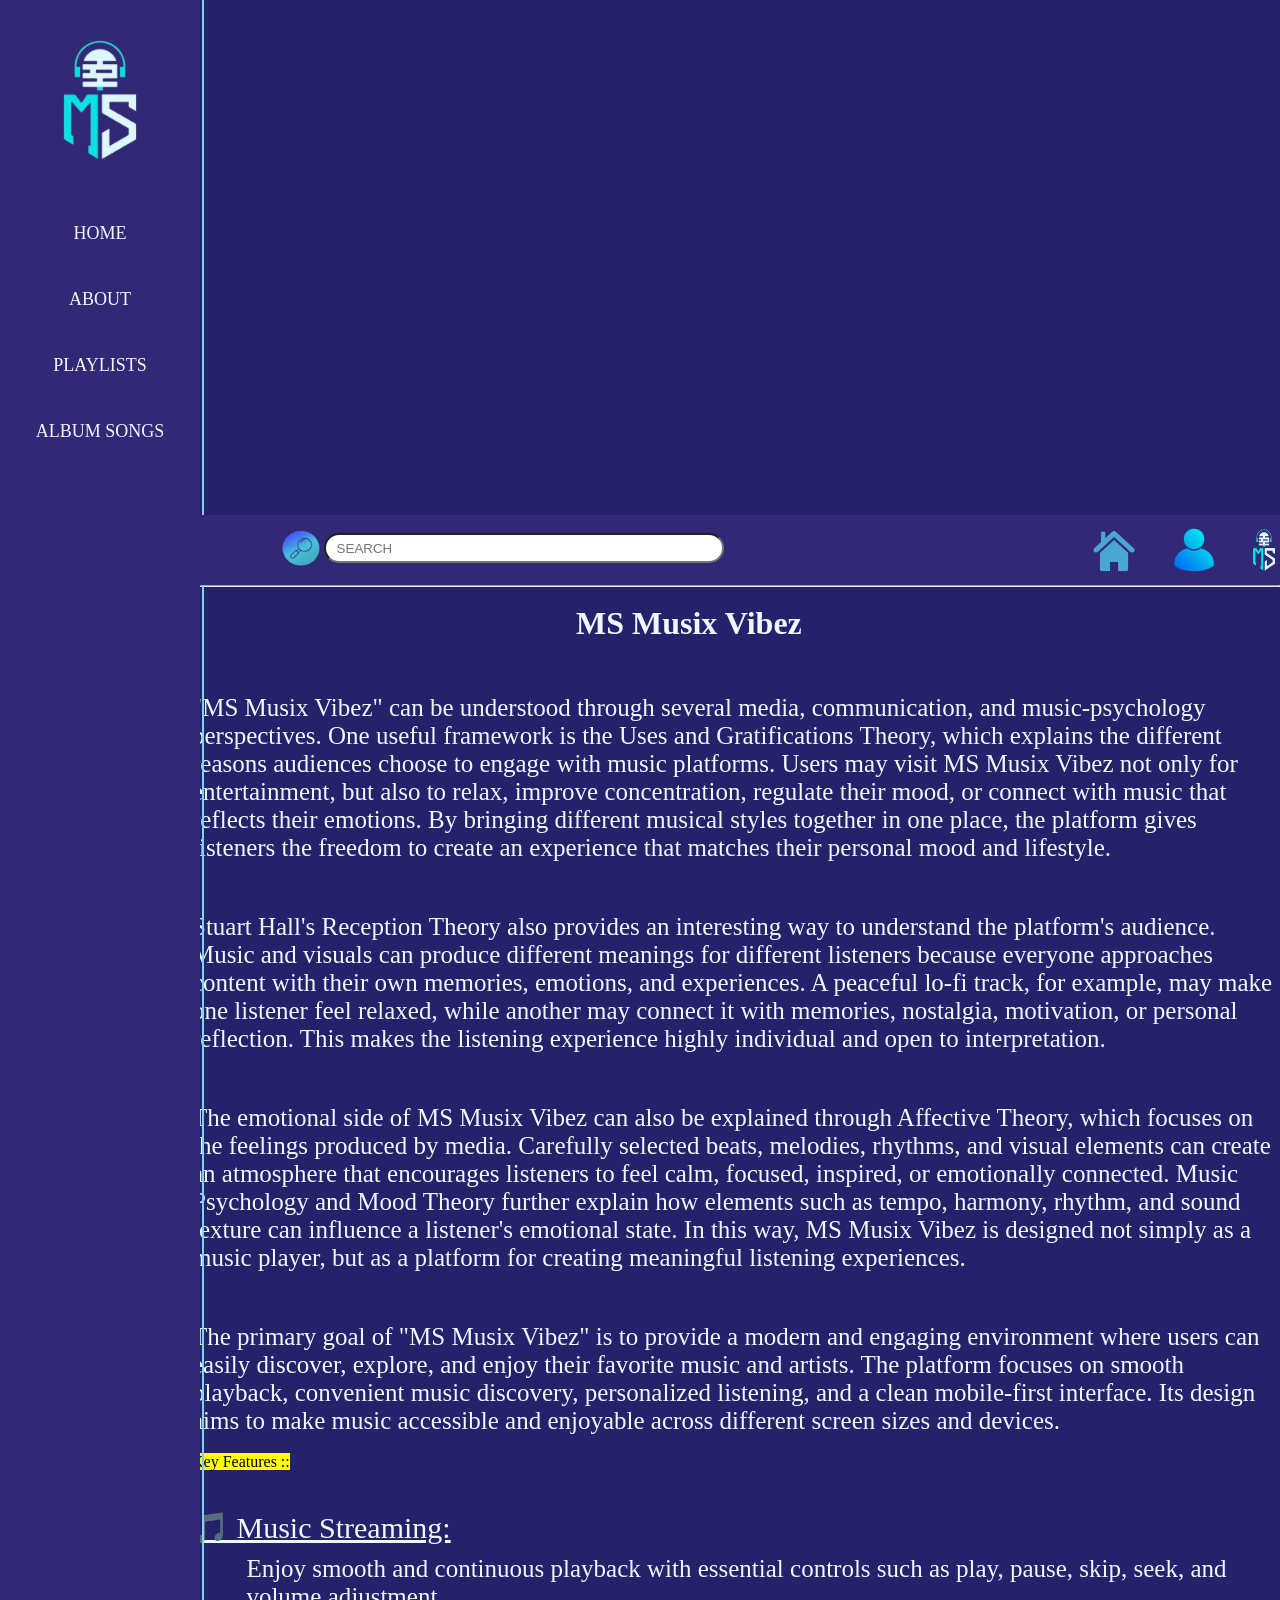
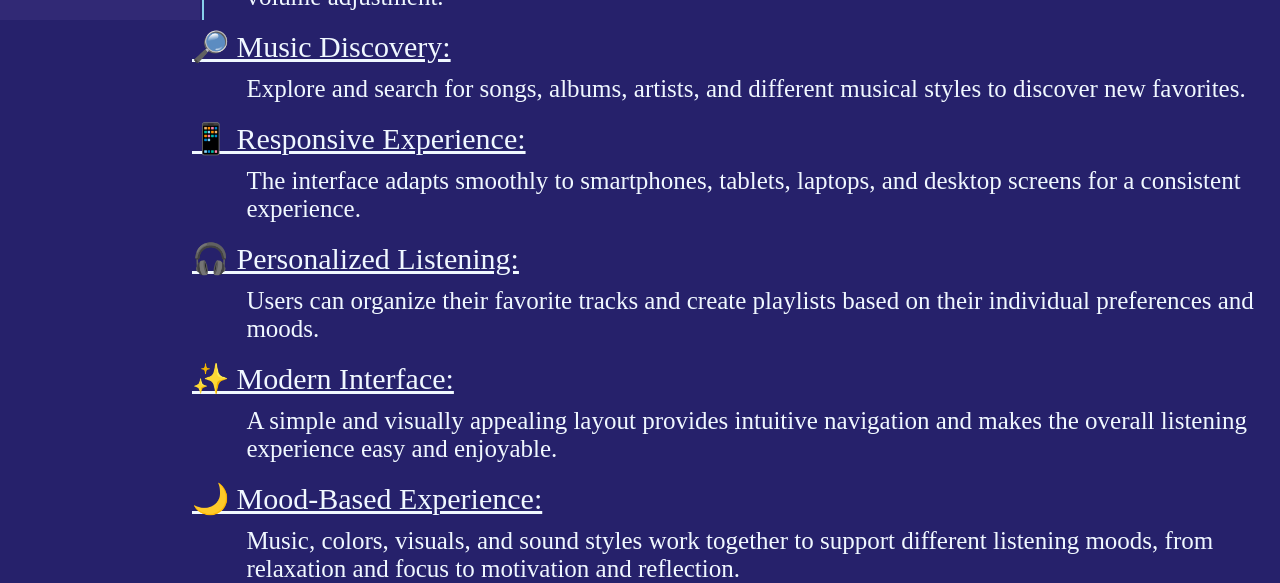
<file: about.html>
<html lang="en">

<head>
    <meta charset="UTF-8">
    <meta name="viewport" content="width=device-width, initial-scale=1.0">
    <title>MS Musix Vibez</title>
    <link rel="icon"
        href="https://static.vecteezy.com/system/resources/thumbnails/024/295/098/small_2x/music-notes-background-illustration-ai-generative-free-photo.jpg">
    <link rel="stylesheet" href="about.css">
</head>

<body>
    <div class="navbar">
        <ul>
            <img src="image/logo.png" alt="logo pic" class="logo">
            <li><a href="index.html">HOME</a></li>
            <li><a href="about.html">ABOUT</a></li>
            <li><a href="playlist.html">PLAYLISTS</a></li>
            <li><a href="albumsong.html">ALBUM SONGS</a></li>
            <!-- <li><a href="likedsong.html">LIKED SONGS</a></li> -->
        </ul>
        <div class="vl"></div>
    </div>
    <div class="nav">
        <a><img src="image/search.png" alt="search" class="search"></a>
        <input type="text" class="sbox" placeholder="   SEARCH">
        <a href="index.html"><img src="image/home.png" alt="home" class="home"></a>
        <a href="index.html"><img src="image/logo.png" alt="home" class="home1"></a>
        <a href="login.html"><img src="image/profile.png" alt="profile" class="profile"></a>
    </div>
    <hr><br>
    <h1>MS Musix Vibez</h1>

    <p class="para1">
    "MS Musix Vibez" can be understood through several media, communication, and music-psychology perspectives.
    One useful framework is the Uses and Gratifications Theory, which explains the different reasons audiences choose
    to engage with music platforms. Users may visit MS Musix Vibez not only for entertainment, but also to relax,
    improve concentration, regulate their mood, or connect with music that reflects their emotions. By bringing
    different musical styles together in one place, the platform gives listeners the freedom to create an experience
    that matches their personal mood and lifestyle.
</p>

<p class="para2">
    Stuart Hall's Reception Theory also provides an interesting way to understand the platform's audience.
    Music and visuals can produce different meanings for different listeners because everyone approaches content
    with their own memories, emotions, and experiences. A peaceful lo-fi track, for example, may make one listener
    feel relaxed, while another may connect it with memories, nostalgia, motivation, or personal reflection.
    This makes the listening experience highly individual and open to interpretation.
</p>

<p class="para3">
    The emotional side of MS Musix Vibez can also be explained through Affective Theory, which focuses on the feelings
    produced by media. Carefully selected beats, melodies, rhythms, and visual elements can create an atmosphere that
    encourages listeners to feel calm, focused, inspired, or emotionally connected. Music Psychology and Mood Theory
    further explain how elements such as tempo, harmony, rhythm, and sound texture can influence a listener's emotional
    state. In this way, MS Musix Vibez is designed not simply as a music player, but as a platform for creating
    meaningful listening experiences.
</p>

<p class="para4">
    The primary goal of "MS Musix Vibez" is to provide a modern and engaging environment where users can easily
    discover, explore, and enjoy their favorite music and artists. The platform focuses on smooth playback,
    convenient music discovery, personalized listening, and a clean mobile-first interface. Its design aims to make
    music accessible and enjoyable across different screen sizes and devices.
</p>

<br>

<mark>Key Features ::</mark>

    <dl>
    <dt>🎵 Music Streaming:</dt>
    <dd>Enjoy smooth and continuous playback with essential controls such as play, pause, skip, seek, and volume adjustment.</dd>
    <br>

    <dt>🔎 Music Discovery:</dt>
    <dd>Explore and search for songs, albums, artists, and different musical styles to discover new favorites.</dd>
    <br>

    <dt>📱 Responsive Experience:</dt>
    <dd>The interface adapts smoothly to smartphones, tablets, laptops, and desktop screens for a consistent experience.</dd>
    <br>

    <dt>🎧 Personalized Listening:</dt>
    <dd>Users can organize their favorite tracks and create playlists based on their individual preferences and moods.</dd>
    <br>

    <dt>✨ Modern Interface:</dt>
    <dd>A simple and visually appealing layout provides intuitive navigation and makes the overall listening experience easy and enjoyable.</dd>
    <br>

    <dt>🌙 Mood-Based Experience:</dt>
    <dd>Music, colors, visuals, and sound styles work together to support different listening moods, from relaxation and focus to motivation and reflection.</dd>
</dl>


</body>

</html>
</file>
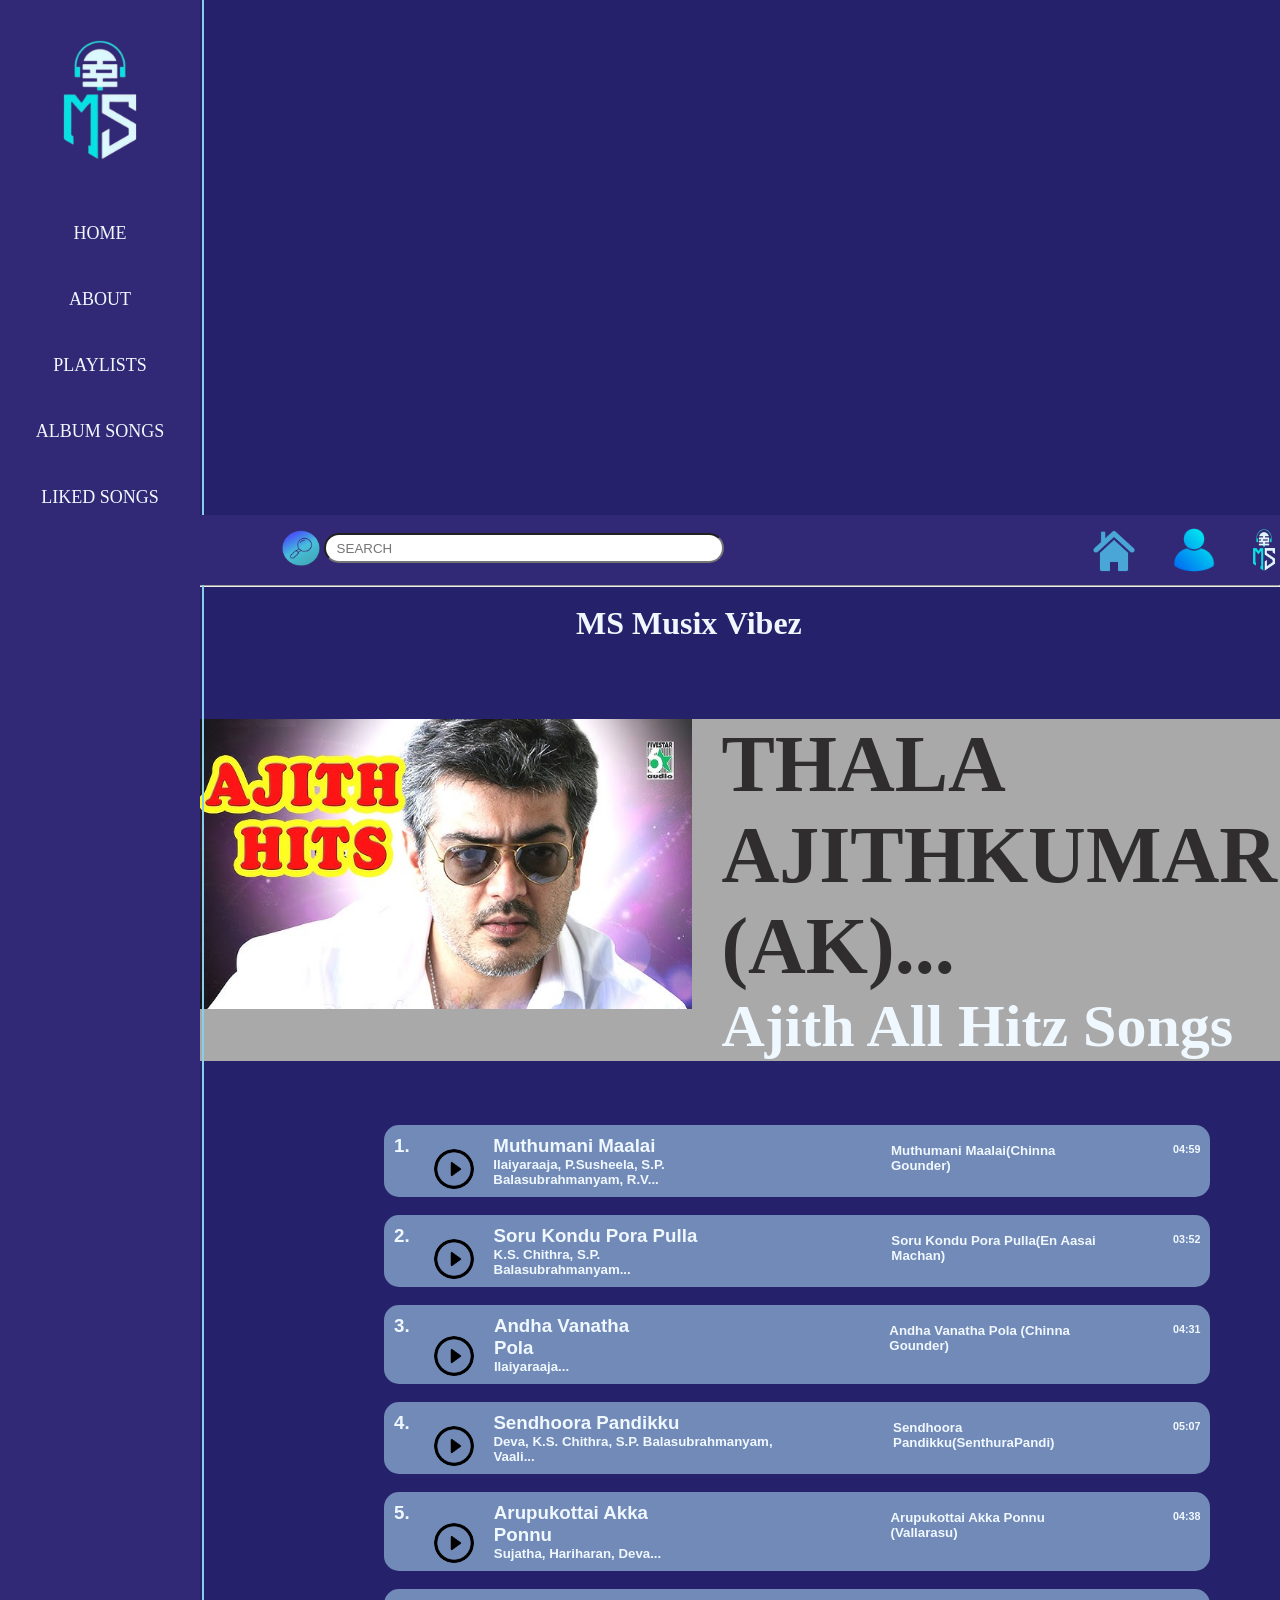
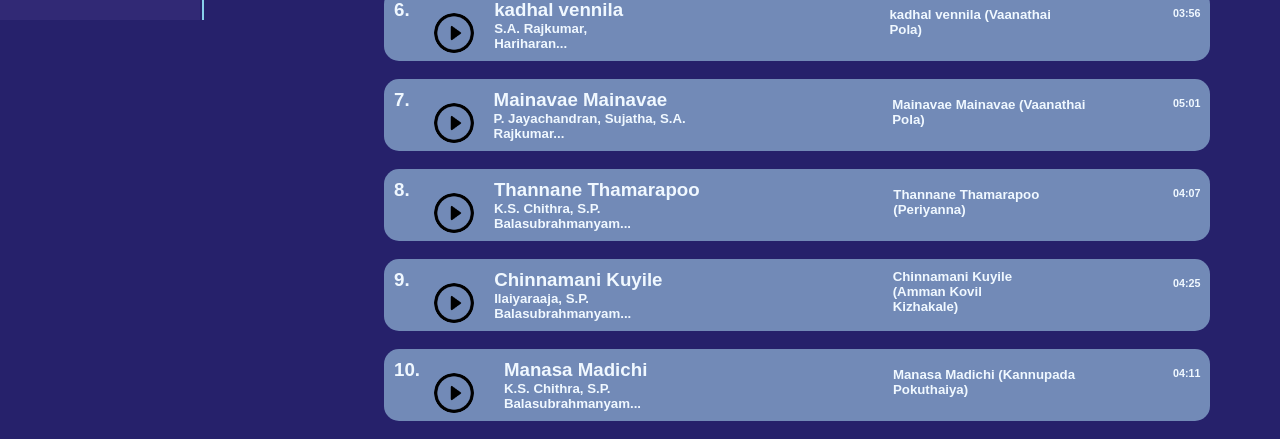
<file: ajith.html>
<html lang="en">

<head>
    <meta charset="UTF-8">
    <meta name="viewport" content="width=device-width, initial-scale=1.0">
    <title>MS Musix Vibez - Ajith Kumar</title>
    <link rel="icon"
        href="https://static.vecteezy.com/system/resources/thumbnails/024/295/098/small_2x/music-notes-background-illustration-ai-generative-free-photo.jpg">
    <link rel="stylesheet" href="ajith.css">
</head>

<body>
    <div class="navbar">
        <ul>
            <img src="image/logo.png" alt="logo pic" class="logo">
            <li><a href="home.html">HOME</a></li>
            <li><a href="about.html">ABOUT</a></li>
            <li><a href="playlist.html">PLAYLISTS</a></li>
            <li><a href="albumsong.html">ALBUM SONGS</a></li>
            <li><a href="likedsong.html">LIKED SONGS</a></li>
        </ul>
        <div class="vl"></div>
    </div>
    <div class="nav">
        <a><img src="image/search.png" alt="search" class="search"></a>
        <input type="text" class="sbox" placeholder="   SEARCH">
        <a href="home.html"><img src="image/home.png" alt="home" class="home"></a>
        <a href="home.html"><img src="image/logo.png" alt="home" class="home1"></a>
        <a href="#"><img src="image/profile.png" alt="profile" class="profile"></a>
    </div>
    <hr><br>
    <h1>MS Musix Vibez</h1>


    <div class="title">
        <img src="playlist/ajith.jpg" alt="ajith" class="ajith">
        <div class="word">
            <h4>THALA  AJITHKUMAR (AK)...</h4>
        <h2>Ajith All Hitz Songs</h2>
        </div>
    </div>

    <div class="allsongs">
        <div class="line1">
            <h3> 1.</h3> &nbsp; &nbsp; &nbsp; &nbsp; &nbsp;
            <div class="right"><img src="image/play.png" alt="play" id="icon1"></div>
            <audio id="mysong1">
                <source src="playlistsongs/vijayakanth/muthumani maala.mp3" type="audio/mp3">
            </audio>
            <div>
                <h3>Muthumani Maalai</h3>
                <h5>Ilaiyaraaja, P.Susheela, S.P. Balasubrahmanyam, R.V...</h5>
            </div>
            <h5 class="movie1">Muthumani Maalai(Chinna Gounder)</h5> 
            <h6 class="time1">04:59</h6>
        </div>
        <br>
        <div class="line2">
            <h3> 2.</h3> &nbsp; &nbsp; &nbsp; &nbsp; &nbsp;
            <div class="right"><img src="image/play.png" alt="play" id="icon2"></div>
            <audio id="mysong2">
                <source src="playlistsongs/vijayakanth/soru kondu pora pulla.mp3" type="audio/mp3">
            </audio>
            <div>
                <h3>Soru Kondu Pora Pulla</h3>
                <h5>K.S. Chithra, S.P. Balasubrahmanyam... </h5>
            </div>  
            <h5 class="movie2">Soru Kondu Pora Pulla(En Aasai Machan)</h5>  
            <h6 class="time2">03:52</h6>
        </div>
        <br>
        <div class="line3">
            <h3> 3.</h3> &nbsp; &nbsp; &nbsp; &nbsp; &nbsp;
            <div class="right"><img src="image/play.png" alt="play" id="icon3"></div>
            <audio id="mysong3">
                <source src="playlistsongs/vijayakanth/andha vanatha pola.mp3" type="audio/mp3">
            </audio>
            <div>
                <h3>Andha Vanatha Pola</h3>
                <h5>Ilaiyaraaja...</h5>
            </div> 
            <h5 class="movie3">Andha Vanatha Pola (Chinna Gounder)</h5>
            <h6 class="time3">04:31</h6>
        </div> 
        <br>
        <div class="line4">
            <h3> 4.</h3> &nbsp; &nbsp; &nbsp; &nbsp; &nbsp;
            <div class="right"><img src="image/play.png" alt="play" id="icon4"></div>
            <audio id="mysong4">
                <source src="playlistsongs/vijayakanth/senthura pandikoru.mp3" type="audio/mp3">
            </audio>
            <div>
                <h3>Sendhoora Pandikku</h3>
                <h5>Deva, K.S. Chithra, S.P. Balasubrahmanyam, Vaali...</h5>
            </div> 
            <h5 class="movie4">Sendhoora Pandikku(SenthuraPandi)</h5> 
            <h6 class="time4">05:07</h6>
        </div>
         <br>
        <div class="line5">
            <h3> 5.</h3> &nbsp; &nbsp; &nbsp; &nbsp; &nbsp;
            <div class="right"><img src="image/play.png" alt="play" id="icon5"></div>
            <audio id="mysong5">
                <source src="playlistsongs/vijayakanth/aruppukottai akka ponnu.mp3" type="audio/mp3">
            </audio>
            <div>
                <h3>Arupukottai Akka Ponnu</h3>
                <h5>Sujatha, Hariharan, Deva...</h5>
            </div>
            <h5 class="movie5">Arupukottai Akka Ponnu (Vallarasu)</h5> 
            <h6 class="time5">04:38</h6>
        </div>
        <br>
        <div class="line6">
            <h3> 6.</h3> &nbsp; &nbsp; &nbsp; &nbsp; &nbsp;
            <div class="right"><img src="image/play.png" alt="play" id="icon6"></div>
            <audio id="mysong6">
                <source src="playlistsongs/vijayakanth/kadhal venila.mp3" type="audio/mp3">
            </audio>
            <div>
                <h3>kadhal vennila</h3>
                <h5>S.A. Rajkumar, Hariharan...</h5>
            </div> 
            <h5 class="movie6">kadhal vennila (Vaanathai Pola)</h5> 
            <h6 class="time6">03:56</h6>
        </div>
        <br>
        <div class="line7">
            <h3> 7.</h3> &nbsp; &nbsp; &nbsp; &nbsp; &nbsp;
            <div class="right"><img src="image/play.png" alt="play" id="icon7"></div>
            <audio id="mysong7">
                <source src="playlistsongs/vijayakanth/mainave mainave .mp3" type="audio/mp3">
            </audio>
            <div>
                <h3>Mainavae Mainavae</h3>
                <h5>P. Jayachandran, Sujatha, S.A. Rajkumar...</h5>
            </div> 
            <h5 class="movie7">Mainavae Mainavae (Vaanathai Pola)</h5> 
            <h6 class="time7">05:01</h6>
        </div>
        <br>
        <div class="line8">
            <h3> 8.</h3> &nbsp; &nbsp; &nbsp; &nbsp; &nbsp;
            <div class="right"><img src="image/play.png" alt="play" id="icon8"></div>
            <audio id="mysong8">
                <source src="playlistsongs/vijayakanth/thannane thamarapoo.mp3" type="audio/mp3">
            </audio>
            <div>
                <h3>Thannane Thamarapoo</h3>
                <h5>K.S. Chithra, S.P. Balasubrahmanyam...</h5>
            </div>
            <h5 class="movie8">Thannane Thamarapoo (Periyanna)</h5>
            <h6 class="time8">04:07</h6>
        </div>
        <br>
        <div class="line9">
            <h3> 9.</h3> &nbsp; &nbsp; &nbsp; &nbsp; &nbsp;
            <div class="right"><img src="image/play.png" alt="play" id="icon9"></div>
            <audio id="mysong9">
                <source src="playlistsongs/vijayakanth/chinnamani kuyile.mp3" type="audio/mp3">
            </audio>
            <div>
                <h3>Chinnamani Kuyile</h3>
                <h5>Ilaiyaraaja, S.P. Balasubrahmanyam...</h5>
            </div> 
            <h5 class="movie9">Chinnamani Kuyile <br>(Amman Kovil Kizhakale)</h5> 
            <h6 class="time9">04:25</h6>
        </div>
        <br>
        <div class="line10">
            <h3> 10.</h3> &nbsp; &nbsp; &nbsp; &nbsp; &nbsp;
            <div class="right"><img src="image/play.png" alt="play" id="icon10"></div>
            <audio id="mysong10">
                <source src="playlistsongs/vijayakanth/manasa madichi.mp3" type="audio/mp3">
            </audio>
            <div>
                <h3>Manasa Madichi</h3>
                <h5>K.S. Chithra, S.P. Balasubrahmanyam...</h5>
            </div> 
            <h5 class="movie10">Manasa Madichi (Kannupada Pokuthaiya)</h5> 
            <h6 class="time10">04:11</h6>
        </div>
        <br>

    </div>

     <!-- javascript -->

     <script>
        let currentSong = null;
let currentIcon = null;

// Function to handle the play/pause logic for a song
function handlePlayPause(song, icon) {
    if (currentSong && currentSong !== song) {
        // Pause the currently playing song and reset its icon to play
        currentSong.pause();
        currentIcon.src = "image/play.png";
    }

    // Play or pause the selected song based on its current state
    if (song.paused) {
        song.play();
        icon.src = "image/pause.webp";
    } else {
        song.pause();
        icon.src = "image/play.png";
    }

    // Update the current song and icon
    currentSong = song;
    currentIcon = icon;
}

// Assign event listeners for all the songs and their respective icons
document.getElementById("icon1").onclick = function () { handlePlayPause(mysong1, icon1); };
document.getElementById("icon2").onclick = function () { handlePlayPause(mysong2, icon2); };
document.getElementById("icon3").onclick = function () { handlePlayPause(mysong3, icon3); };
document.getElementById("icon4").onclick = function () { handlePlayPause(mysong4, icon4); };
document.getElementById("icon5").onclick = function () { handlePlayPause(mysong5, icon5); };
document.getElementById("icon6").onclick = function () { handlePlayPause(mysong6, icon6); };
document.getElementById("icon7").onclick = function () { handlePlayPause(mysong7, icon7); };
document.getElementById("icon8").onclick = function () { handlePlayPause(mysong8, icon8); };
document.getElementById("icon9").onclick = function () { handlePlayPause(mysong9, icon9); };
document.getElementById("icon10").onclick = function () { handlePlayPause(mysong10, icon10); };
</script>


</body>

</html>
</file>
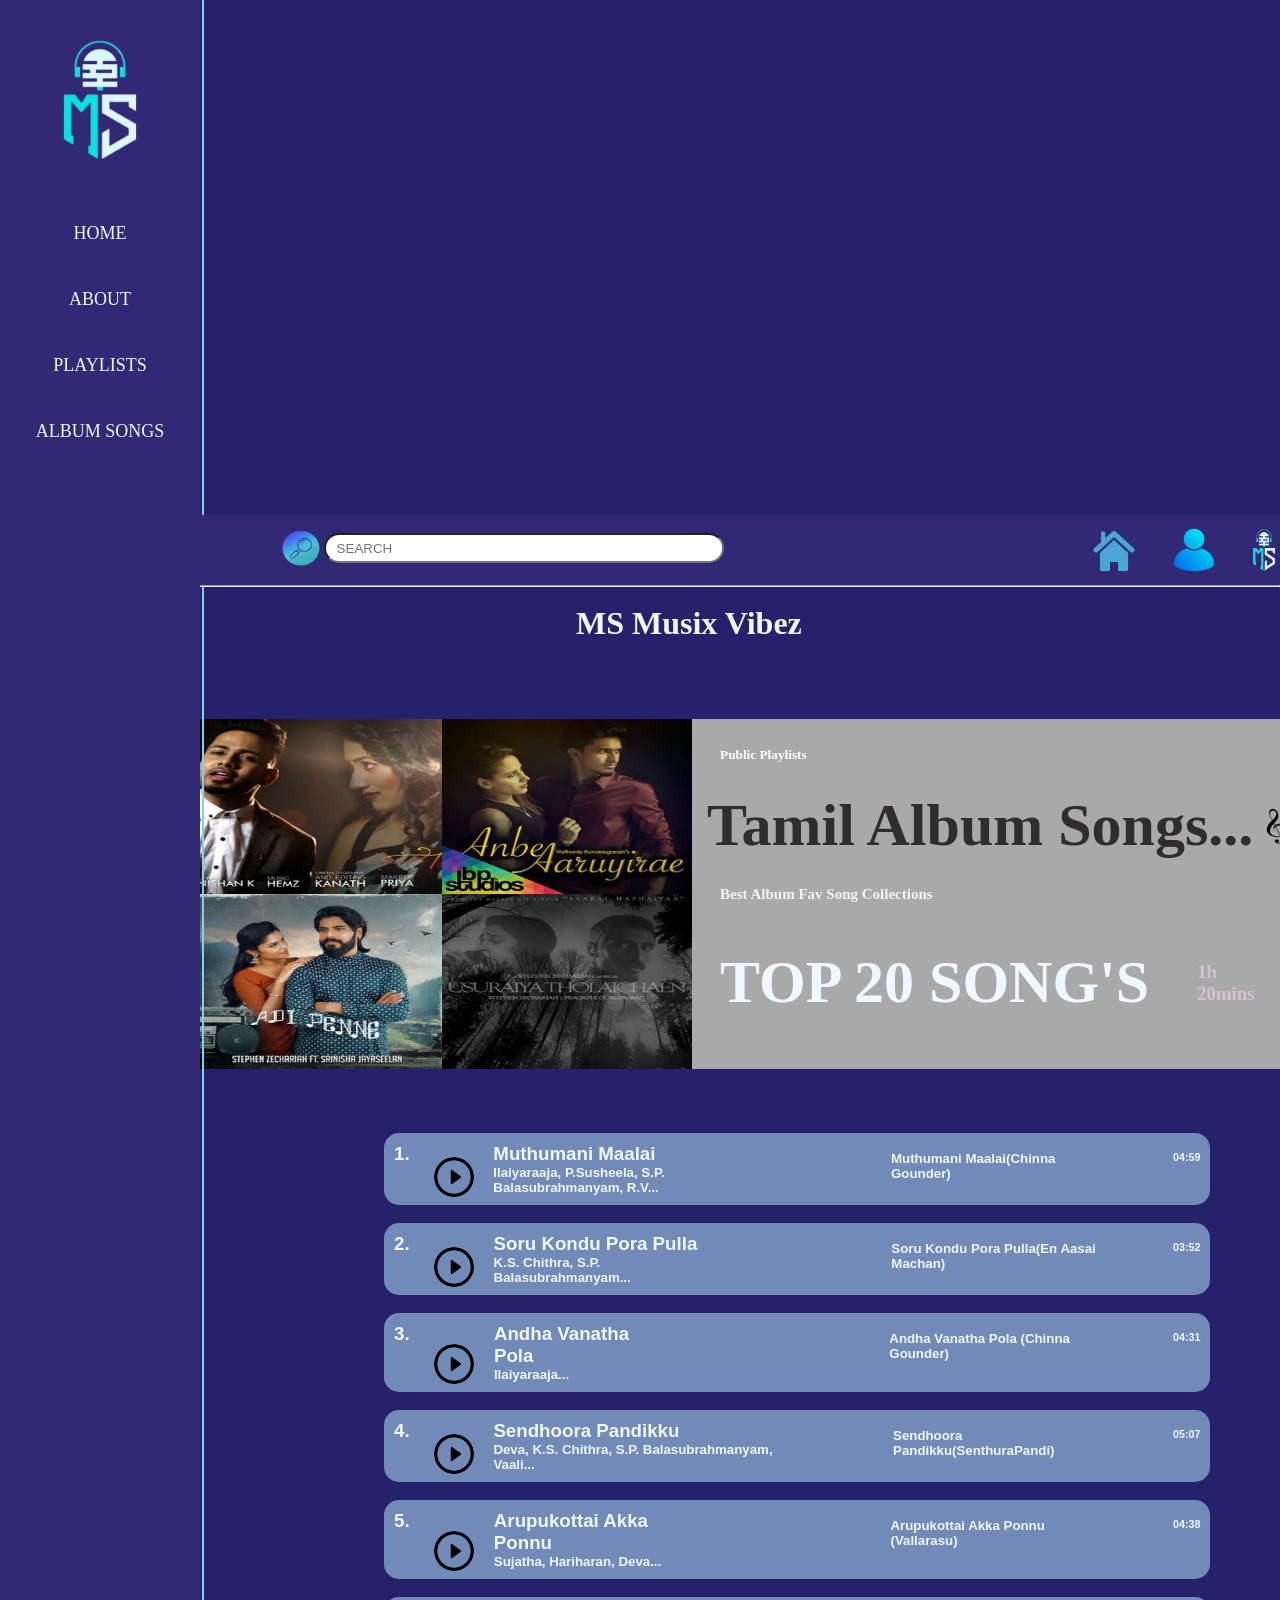
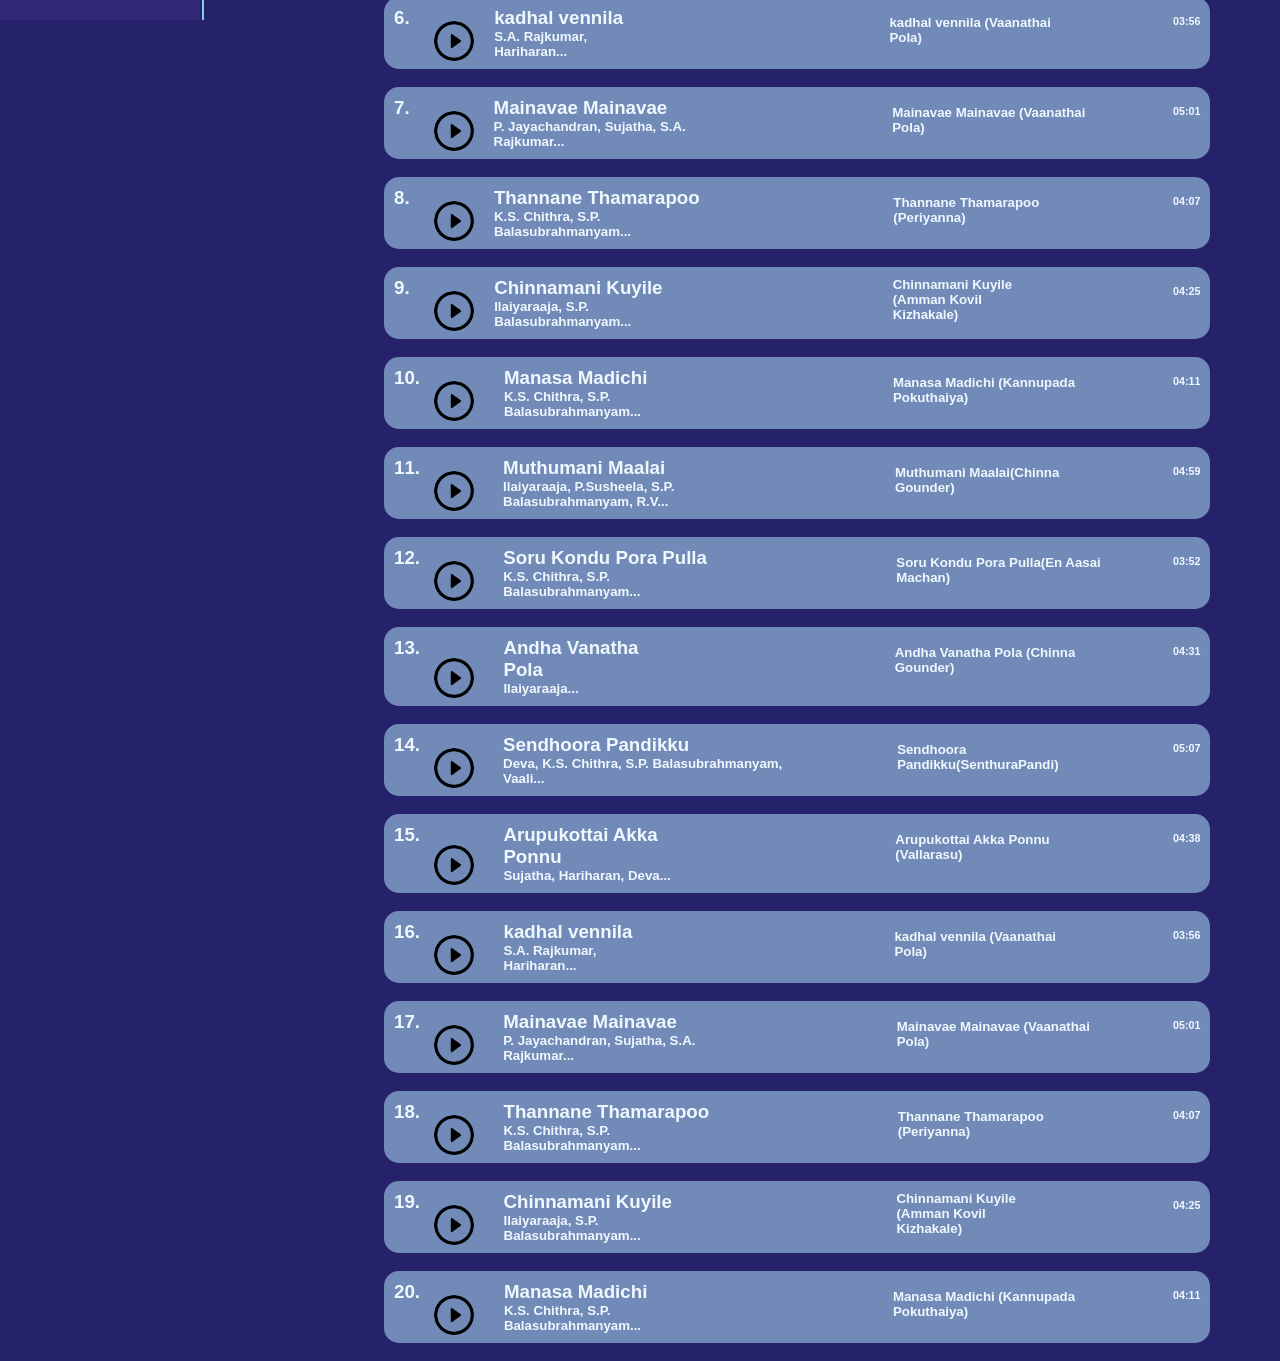
<file: albumsong.html>
<html lang="en">

<head>
    <meta charset="UTF-8">
    <meta name="viewport" content="width=device-width, initial-scale=1.0">
    <title>MS Musix Vibez - Album Songs</title>
    <link rel="icon"
        href="https://static.vecteezy.com/system/resources/thumbnails/024/295/098/small_2x/music-notes-background-illustration-ai-generative-free-photo.jpg">
    <link rel="stylesheet" href="albumsong.css">
</head>

<body>
    <div class="navbar">
        <ul>
            <img src="image/logo.png" alt="logo pic" class="logo">
            <li><a href="index.html">HOME</a></li>
            <li><a href="about.html">ABOUT</a></li>
            <li><a href="playlist.html">PLAYLISTS</a></li>
            <li><a href="albumsong.html">ALBUM SONGS</a></li>
            <!-- <li><a href="likedsong.html">LIKED SONGS</a></li> -->
        </ul>
        <div class="vl"></div>
    </div>
    <div class="nav">
        <a><img src="image/search.png" alt="search" class="search"></a>
        <input type="text" class="sbox" placeholder="   SEARCH">
        <a href="index.html"><img src="image/home.png" alt="home" class="home"></a>
        <a href="index.html"><img src="image/logo.png" alt="home" class="home1"></a>
        <a href="login.html"><img src="image/profile.png" alt="profile" class="profile"></a>
    </div>
    <hr><br>
    <h1>MS Musix Vibez</h1>


    <div class="title">
        <img src="album/4pic.jpeg" alt="4pic" class="pic">
        <div class="word">
            <h5 class="publicplaylist">Public Playlists</h5>
            <h4>Tamil Album Songs... <br><img src="album/music.png" alt="music" class="music"></h4><br>
            <h5 class="collection">Best Album Fav Song Collections</h5>
            <h2 class="top">TOP 20 SONG'S  </h2><h3 class="hour">1h 20mins</h3>
        </div>
    </div>

    <div class="allsongs">
        <div class="line1">
            <h3> 1.</h3> &nbsp; &nbsp; &nbsp; &nbsp; &nbsp;
            <div class="right"><img src="image/play.png" alt="play" id="icon1"></div>
            <audio id="mysong1">
                <source src="playlistsongs/vijayakanth/muthumani maala.mp3" type="audio/mp3">
            </audio>
            <div>
                <h3>Muthumani Maalai</h3>
                <h5>Ilaiyaraaja, P.Susheela, S.P. Balasubrahmanyam, R.V...</h5>
            </div>
            <h5 class="movie1">Muthumani Maalai(Chinna Gounder)</h5>
            <h6 class="time1">04:59</h6>
        </div>
        <br>
        <div class="line2">
            <h3> 2.</h3> &nbsp; &nbsp; &nbsp; &nbsp; &nbsp;
            <div class="right"><img src="image/play.png" alt="play" id="icon2"></div>
            <audio id="mysong2">
                <source src="playlistsongs/vijayakanth/soru kondu pora pulla.mp3" type="audio/mp3">
            </audio>
            <div>
                <h3>Soru Kondu Pora Pulla</h3>
                <h5>K.S. Chithra, S.P. Balasubrahmanyam... </h5>
            </div>
            <h5 class="movie2">Soru Kondu Pora Pulla(En Aasai Machan)</h5>
            <h6 class="time2">03:52</h6>
        </div>
        <br>
        <div class="line3">
            <h3> 3.</h3> &nbsp; &nbsp; &nbsp; &nbsp; &nbsp;
            <div class="right"><img src="image/play.png" alt="play" id="icon3"></div>
            <audio id="mysong3">
                <source src="playlistsongs/vijayakanth/andha vanatha pola.mp3" type="audio/mp3">
            </audio>
            <div>
                <h3>Andha Vanatha Pola</h3>
                <h5>Ilaiyaraaja...</h5>
            </div>
            <h5 class="movie3">Andha Vanatha Pola (Chinna Gounder)</h5>
            <h6 class="time3">04:31</h6>
        </div>
        <br>
        <div class="line4">
            <h3> 4.</h3> &nbsp; &nbsp; &nbsp; &nbsp; &nbsp;
            <div class="right"><img src="image/play.png" alt="play" id="icon4"></div>
            <audio id="mysong4">
                <source src="playlistsongs/vijayakanth/senthura pandikoru.mp3" type="audio/mp3">
            </audio>
            <div>
                <h3>Sendhoora Pandikku</h3>
                <h5>Deva, K.S. Chithra, S.P. Balasubrahmanyam, Vaali...</h5>
            </div>
            <h5 class="movie4">Sendhoora Pandikku(SenthuraPandi)</h5>
            <h6 class="time4">05:07</h6>
        </div>
        <br>
        <div class="line5">
            <h3> 5.</h3> &nbsp; &nbsp; &nbsp; &nbsp; &nbsp;
            <div class="right"><img src="image/play.png" alt="play" id="icon5"></div>
            <audio id="mysong5">
                <source src="playlistsongs/vijayakanth/aruppukottai akka ponnu.mp3" type="audio/mp3">
            </audio>
            <div>
                <h3>Arupukottai Akka Ponnu</h3>
                <h5>Sujatha, Hariharan, Deva...</h5>
            </div>
            <h5 class="movie5">Arupukottai Akka Ponnu (Vallarasu)</h5>
            <h6 class="time5">04:38</h6>
        </div>
        <br>
        <div class="line6">
            <h3> 6.</h3> &nbsp; &nbsp; &nbsp; &nbsp; &nbsp;
            <div class="right"><img src="image/play.png" alt="play" id="icon6"></div>
            <audio id="mysong6">
                <source src="playlistsongs/vijayakanth/kadhal venila.mp3" type="audio/mp3">
            </audio>
            <div>
                <h3>kadhal vennila</h3>
                <h5>S.A. Rajkumar, Hariharan...</h5>
            </div>
            <h5 class="movie6">kadhal vennila (Vaanathai Pola)</h5>
            <h6 class="time6">03:56</h6>
        </div>
        <br>
        <div class="line7">
            <h3> 7.</h3> &nbsp; &nbsp; &nbsp; &nbsp; &nbsp;
            <div class="right"><img src="image/play.png" alt="play" id="icon7"></div>
            <audio id="mysong7">
                <source src="playlistsongs/vijayakanth/mainave mainave .mp3" type="audio/mp3">
            </audio>
            <div>
                <h3>Mainavae Mainavae</h3>
                <h5>P. Jayachandran, Sujatha, S.A. Rajkumar...</h5>
            </div>
            <h5 class="movie7">Mainavae Mainavae (Vaanathai Pola)</h5>
            <h6 class="time7">05:01</h6>
        </div>
        <br>
        <div class="line8">
            <h3> 8.</h3> &nbsp; &nbsp; &nbsp; &nbsp; &nbsp;
            <div class="right"><img src="image/play.png" alt="play" id="icon8"></div>
            <audio id="mysong8">
                <source src="playlistsongs/vijayakanth/thannane thamarapoo.mp3" type="audio/mp3">
            </audio>
            <div>
                <h3>Thannane Thamarapoo</h3>
                <h5>K.S. Chithra, S.P. Balasubrahmanyam...</h5>
            </div>
            <h5 class="movie8">Thannane Thamarapoo (Periyanna)</h5>
            <h6 class="time8">04:07</h6>
        </div>
        <br>
        <div class="line9">
            <h3> 9.</h3> &nbsp; &nbsp; &nbsp; &nbsp; &nbsp;
            <div class="right"><img src="image/play.png" alt="play" id="icon9"></div>
            <audio id="mysong9">
                <source src="playlistsongs/vijayakanth/chinnamani kuyile.mp3" type="audio/mp3">
            </audio>
            <div>
                <h3>Chinnamani Kuyile</h3>
                <h5>Ilaiyaraaja, S.P. Balasubrahmanyam...</h5>
            </div>
            <h5 class="movie9">Chinnamani Kuyile <br>(Amman Kovil Kizhakale)</h5>
            <h6 class="time9">04:25</h6>
        </div>
        <br>
        <div class="line10">
            <h3> 10.</h3> &nbsp; &nbsp; &nbsp; &nbsp; &nbsp;
            <div class="right"><img src="image/play.png" alt="play" id="icon10"></div>
            <audio id="mysong10">
                <source src="playlistsongs/vijayakanth/manasa madichi.mp3" type="audio/mp3">
            </audio>
            <div>
                <h3>Manasa Madichi</h3>
                <h5>K.S. Chithra, S.P. Balasubrahmanyam...</h5>
            </div>
            <h5 class="movie10">Manasa Madichi (Kannupada Pokuthaiya)</h5>
            <h6 class="time10">04:11</h6>
        </div>
        <br>
        <div class="line11">
            <h3> 11.</h3> &nbsp; &nbsp; &nbsp; &nbsp; &nbsp;
            <div class="right"><img src="image/play.png" alt="play" id="icon11"></div>
            <audio id="mysong11">
                <source src="playlistsongs/vijayakanth/muthumani maala.mp3" type="audio/mp3">
            </audio>
            <div>
                <h3>Muthumani Maalai</h3>
                <h5>Ilaiyaraaja, P.Susheela, S.P. Balasubrahmanyam, R.V...</h5>
            </div>
            <h5 class="movie11">Muthumani Maalai(Chinna Gounder)</h5>
            <h6 class="time11">04:59</h6>
        </div>
        <br>
        <div class="line12">
            <h3> 12.</h3> &nbsp; &nbsp; &nbsp; &nbsp; &nbsp;
            <div class="right"><img src="image/play.png" alt="play" id="icon12"></div>
            <audio id="mysong12">
                <source src="playlistsongs/vijayakanth/soru kondu pora pulla.mp3" type="audio/mp3">
            </audio>
            <div>
                <h3>Soru Kondu Pora Pulla</h3>
                <h5>K.S. Chithra, S.P. Balasubrahmanyam... </h5>
            </div>
            <h5 class="movie12">Soru Kondu Pora Pulla(En Aasai Machan)</h5>
            <h6 class="time12">03:52</h6>
        </div>
        <br>
        <div class="line13">
            <h3> 13.</h3> &nbsp; &nbsp; &nbsp; &nbsp; &nbsp;
            <div class="right"><img src="image/play.png" alt="play" id="icon13"></div>
            <audio id="mysong13">
                <source src="playlistsongs/vijayakanth/andha vanatha pola.mp3" type="audio/mp3">
            </audio>
            <div>
                <h3>Andha Vanatha Pola</h3>
                <h5>Ilaiyaraaja...</h5>
            </div>
            <h5 class="movie13">Andha Vanatha Pola (Chinna Gounder)</h5>
            <h6 class="time13">04:31</h6>
        </div>
        <br>
        <div class="line14">
            <h3> 14.</h3> &nbsp; &nbsp; &nbsp; &nbsp; &nbsp;
            <div class="right"><img src="image/play.png" alt="play" id="icon14"></div>
            <audio id="mysong14">
                <source src="playlistsongs/vijayakanth/senthura pandikoru.mp3" type="audio/mp3">
            </audio>
            <div>
                <h3>Sendhoora Pandikku</h3>
                <h5>Deva, K.S. Chithra, S.P. Balasubrahmanyam, Vaali...</h5>
            </div>
            <h5 class="movie14">Sendhoora Pandikku(SenthuraPandi)</h5>
            <h6 class="time14">05:07</h6>
        </div>
        <br>
        <div class="line15">
            <h3> 15.</h3> &nbsp; &nbsp; &nbsp; &nbsp; &nbsp;
            <div class="right"><img src="image/play.png" alt="play" id="icon15"></div>
            <audio id="mysong15">
                <source src="playlistsongs/vijayakanth/aruppukottai akka ponnu.mp3" type="audio/mp3">
            </audio>
            <div>
                <h3>Arupukottai Akka Ponnu</h3>
                <h5>Sujatha, Hariharan, Deva...</h5>
            </div>
            <h5 class="movie15">Arupukottai Akka Ponnu (Vallarasu)</h5>
            <h6 class="time15">04:38</h6>
        </div>
        <br>
        <div class="line16">
            <h3> 16.</h3> &nbsp; &nbsp; &nbsp; &nbsp; &nbsp;
            <div class="right"><img src="image/play.png" alt="play" id="icon16"></div>
            <audio id="mysong16">
                <source src="playlistsongs/vijayakanth/kadhal venila.mp3" type="audio/mp3">
            </audio>
            <div>
                <h3>kadhal vennila</h3>
                <h5>S.A. Rajkumar, Hariharan...</h5>
            </div>
            <h5 class="movie16">kadhal vennila (Vaanathai Pola)</h5>
            <h6 class="time16">03:56</h6>
        </div>
        <br>
        <div class="line17">
            <h3> 17.</h3> &nbsp; &nbsp; &nbsp; &nbsp; &nbsp;
            <div class="right"><img src="image/play.png" alt="play" id="icon17"></div>
            <audio id="mysong17">
                <source src="playlistsongs/vijayakanth/mainave mainave .mp3" type="audio/mp3">
            </audio>
            <div>
                <h3>Mainavae Mainavae</h3>
                <h5>P. Jayachandran, Sujatha, S.A. Rajkumar...</h5>
            </div>
            <h5 class="movie17">Mainavae Mainavae (Vaanathai Pola)</h5>
            <h6 class="time17">05:01</h6>
        </div>
        <br>
        <div class="line18">
            <h3> 18.</h3> &nbsp; &nbsp; &nbsp; &nbsp; &nbsp;
            <div class="right"><img src="image/play.png" alt="play" id="icon18"></div>
            <audio id="mysong18">
                <source src="playlistsongs/vijayakanth/thannane thamarapoo.mp3" type="audio/mp3">
            </audio>
            <div>
                <h3>Thannane Thamarapoo</h3>
                <h5>K.S. Chithra, S.P. Balasubrahmanyam...</h5>
            </div>
            <h5 class="movie18">Thannane Thamarapoo (Periyanna)</h5>
            <h6 class="time18">04:07</h6>
        </div>
        <br>
        <div class="line19">
            <h3> 19.</h3> &nbsp; &nbsp; &nbsp; &nbsp; &nbsp;
            <div class="right"><img src="image/play.png" alt="play" id="icon19"></div>
            <audio id="mysong19">
                <source src="playlistsongs/vijayakanth/chinnamani kuyile.mp3" type="audio/mp3">
            </audio>
            <div>
                <h3>Chinnamani Kuyile</h3>
                <h5>Ilaiyaraaja, S.P. Balasubrahmanyam...</h5>
            </div>
            <h5 class="movie19">Chinnamani Kuyile <br>(Amman Kovil Kizhakale)</h5>
            <h6 class="time19">04:25</h6>
        </div>
        <br>
        <div class="line20">
            <h3> 20.</h3> &nbsp; &nbsp; &nbsp; &nbsp; &nbsp;
            <div class="right"><img src="image/play.png" alt="play" id="icon20"></div>
            <audio id="mysong20">
                <source src="playlistsongs/vijayakanth/manasa madichi.mp3" type="audio/mp3">
            </audio>
            <div>
                <h3>Manasa Madichi</h3>
                <h5>K.S. Chithra, S.P. Balasubrahmanyam...</h5>
            </div>
            <h5 class="movie20">Manasa Madichi (Kannupada Pokuthaiya)</h5>
            <h6 class="time20">04:11</h6>
        </div>
        <br>

    </div>

    <!-- javascript -->

    <script>
        let currentSong = null;
        let currentIcon = null;

        // Function to handle the play/pause logic for a song
        function handlePlayPause(song, icon) {
            if (currentSong && currentSong !== song) {
                // Pause the currently playing song and reset its icon to play
                currentSong.pause();
                currentIcon.src = "image/play.png";
            }

            // Play or pause the selected song based on its current state
            if (song.paused) {
                song.play();
                icon.src = "image/pause.webp";
            } else {
                song.pause();
                icon.src = "image/play.png";
            }

            // Update the current song and icon
            currentSong = song;
            currentIcon = icon;
        }

        // Assign event listeners for all the songs and their respective icons
        document.getElementById("icon1").onclick = function () { handlePlayPause(mysong1, icon1); };
        document.getElementById("icon2").onclick = function () { handlePlayPause(mysong2, icon2); };
        document.getElementById("icon3").onclick = function () { handlePlayPause(mysong3, icon3); };
        document.getElementById("icon4").onclick = function () { handlePlayPause(mysong4, icon4); };
        document.getElementById("icon5").onclick = function () { handlePlayPause(mysong5, icon5); };
        document.getElementById("icon6").onclick = function () { handlePlayPause(mysong6, icon6); };
        document.getElementById("icon7").onclick = function () { handlePlayPause(mysong7, icon7); };
        document.getElementById("icon8").onclick = function () { handlePlayPause(mysong8, icon8); };
        document.getElementById("icon9").onclick = function () { handlePlayPause(mysong9, icon9); };
        document.getElementById("icon10").onclick = function () { handlePlayPause(mysong10, icon10); };
    </script>


</body>

</html>
</file>
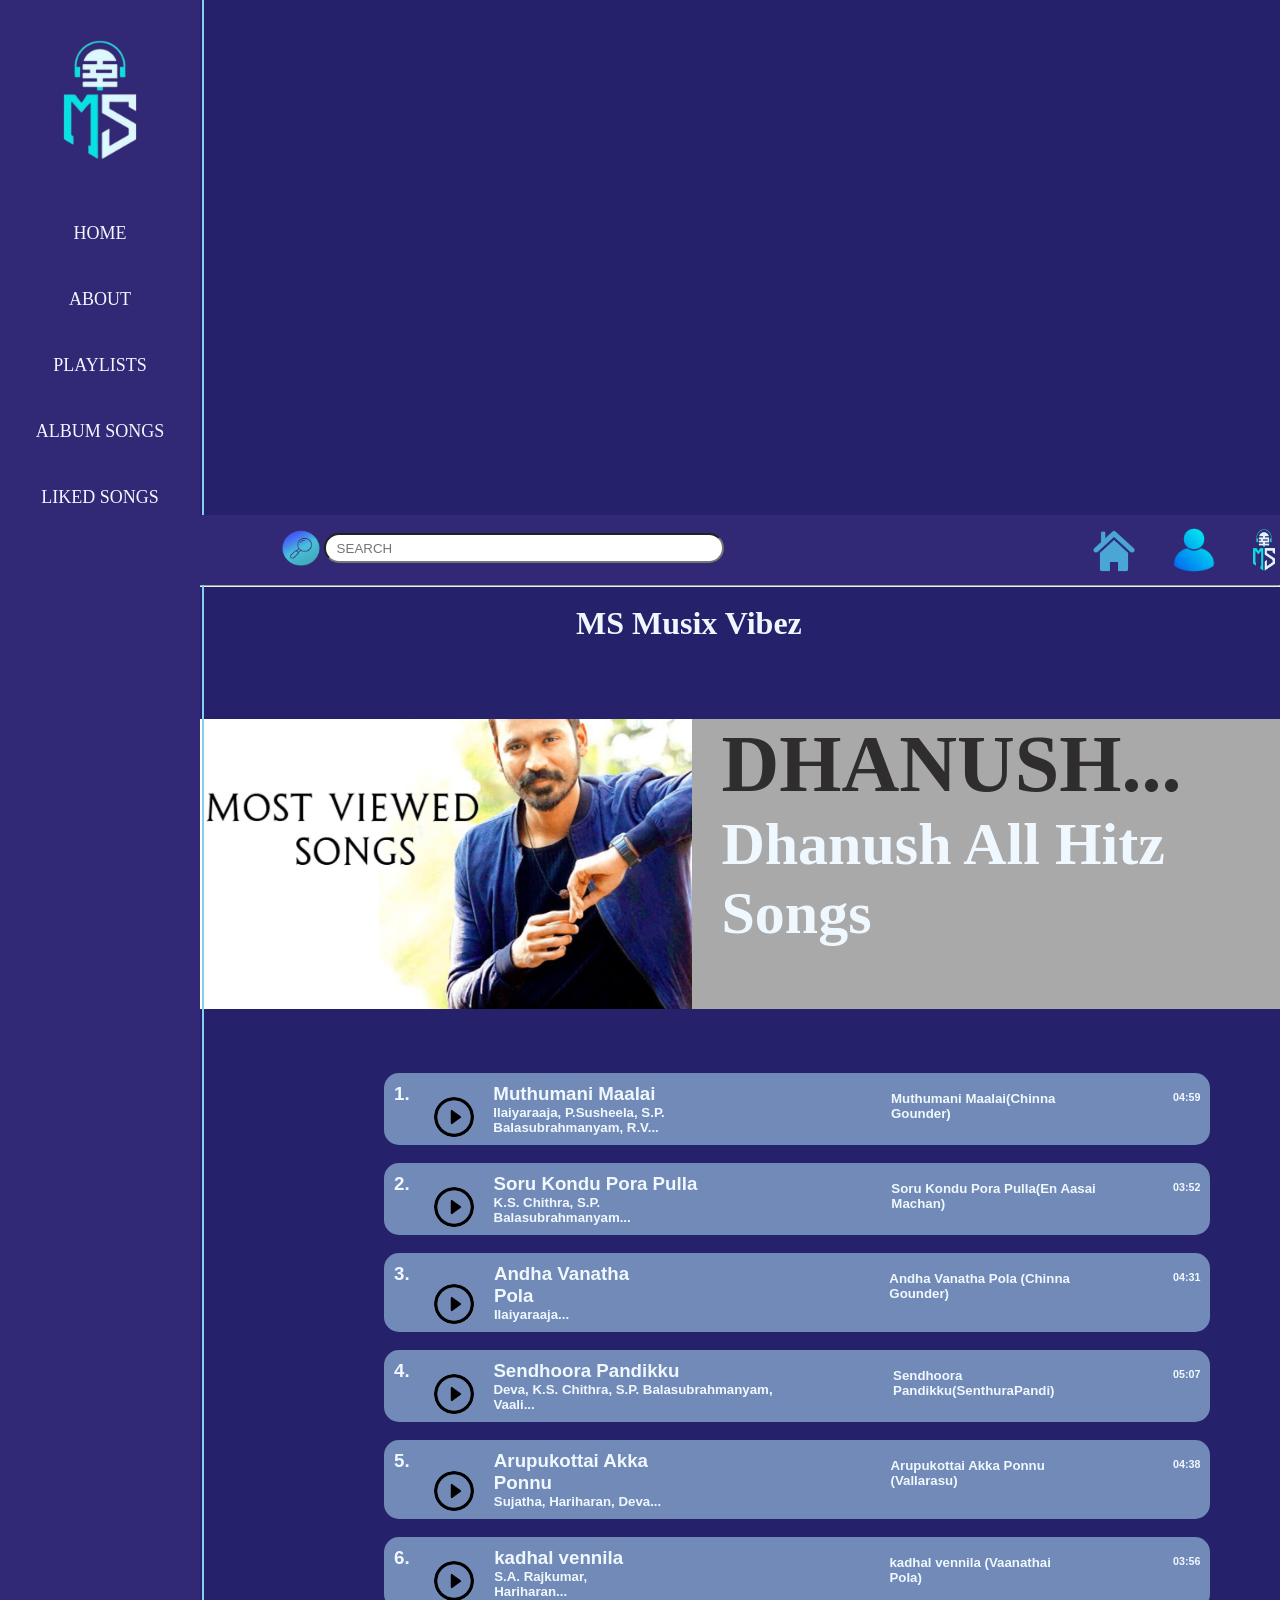
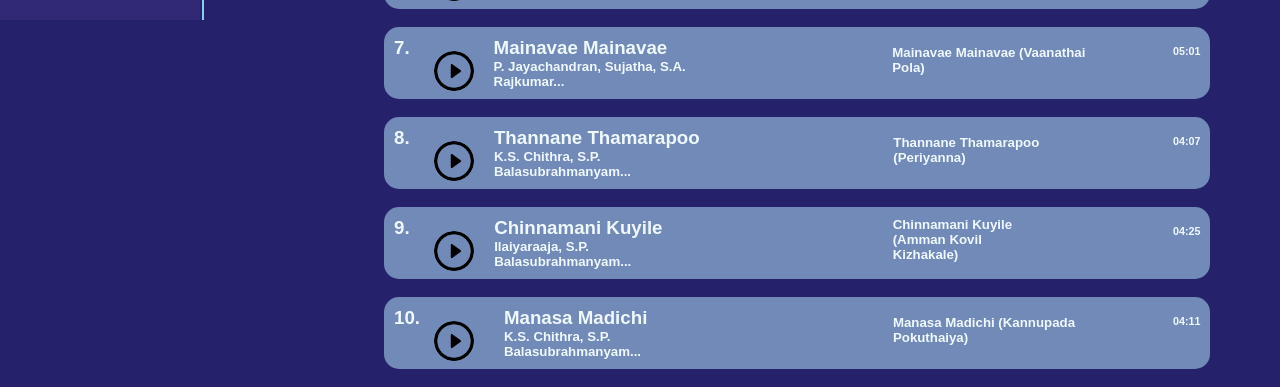
<file: dhanush.html>
<html lang="en">

<head>
    <meta charset="UTF-8">
    <meta name="viewport" content="width=device-width, initial-scale=1.0">
    <title>MS Musix Vibez - Dhanush</title>
    <link rel="icon"
        href="https://static.vecteezy.com/system/resources/thumbnails/024/295/098/small_2x/music-notes-background-illustration-ai-generative-free-photo.jpg">
    <link rel="stylesheet" href="dhanush.css">
</head>

<body>
    <div class="navbar">
        <ul>
            <img src="image/logo.png" alt="logo pic" class="logo">
            <li><a href="home.html">HOME</a></li>
            <li><a href="about.html">ABOUT</a></li>
            <li><a href="playlist.html">PLAYLISTS</a></li>
            <li><a href="albumsong.html">ALBUM SONGS</a></li>
            <li><a href="likedsong.html">LIKED SONGS</a></li>
        </ul>
        <div class="vl"></div>
    </div>
    <div class="nav">
        <a><img src="image/search.png" alt="search" class="search"></a>
        <input type="text" class="sbox" placeholder="   SEARCH">
        <a href="home.html"><img src="image/home.png" alt="home" class="home"></a>
        <a href="home.html"><img src="image/logo.png" alt="home" class="home1"></a>
        <a href="#"><img src="image/profile.png" alt="profile" class="profile"></a>
    </div>
    <hr><br>
    <h1>MS Musix Vibez</h1>


    <div class="title">
        <img src="playlist/dhanush.jpg" alt="dhanush" class="dhanush">
        <div class="word">
            <h4>DHANUSH...</h4>
        <h2>Dhanush All Hitz Songs</h2>
        </div>
    </div>

    <div class="allsongs">
        <div class="line1">
            <h3> 1.</h3> &nbsp; &nbsp; &nbsp; &nbsp; &nbsp;
            <div class="right"><img src="image/play.png" alt="play" id="icon1"></div>
            <audio id="mysong1">
                <source src="playlistsongs/vijayakanth/muthumani maala.mp3" type="audio/mp3">
            </audio>
            <div>
                <h3>Muthumani Maalai</h3>
                <h5>Ilaiyaraaja, P.Susheela, S.P. Balasubrahmanyam, R.V...</h5>
            </div>
            <h5 class="movie1">Muthumani Maalai(Chinna Gounder)</h5> 
            <h6 class="time1">04:59</h6>
        </div>
        <br>
        <div class="line2">
            <h3> 2.</h3> &nbsp; &nbsp; &nbsp; &nbsp; &nbsp;
            <div class="right"><img src="image/play.png" alt="play" id="icon2"></div>
            <audio id="mysong2">
                <source src="playlistsongs/vijayakanth/soru kondu pora pulla.mp3" type="audio/mp3">
            </audio>
            <div>
                <h3>Soru Kondu Pora Pulla</h3>
                <h5>K.S. Chithra, S.P. Balasubrahmanyam... </h5>
            </div>  
            <h5 class="movie2">Soru Kondu Pora Pulla(En Aasai Machan)</h5>  
            <h6 class="time2">03:52</h6>
        </div>
        <br>
        <div class="line3">
            <h3> 3.</h3> &nbsp; &nbsp; &nbsp; &nbsp; &nbsp;
            <div class="right"><img src="image/play.png" alt="play" id="icon3"></div>
            <audio id="mysong3">
                <source src="playlistsongs/vijayakanth/andha vanatha pola.mp3" type="audio/mp3">
            </audio>
            <div>
                <h3>Andha Vanatha Pola</h3>
                <h5>Ilaiyaraaja...</h5>
            </div> 
            <h5 class="movie3">Andha Vanatha Pola (Chinna Gounder)</h5>
            <h6 class="time3">04:31</h6>
        </div> 
        <br>
        <div class="line4">
            <h3> 4.</h3> &nbsp; &nbsp; &nbsp; &nbsp; &nbsp;
            <div class="right"><img src="image/play.png" alt="play" id="icon4"></div>
            <audio id="mysong4">
                <source src="playlistsongs/vijayakanth/senthura pandikoru.mp3" type="audio/mp3">
            </audio>
            <div>
                <h3>Sendhoora Pandikku</h3>
                <h5>Deva, K.S. Chithra, S.P. Balasubrahmanyam, Vaali...</h5>
            </div> 
            <h5 class="movie4">Sendhoora Pandikku(SenthuraPandi)</h5> 
            <h6 class="time4">05:07</h6>
        </div>
         <br>
        <div class="line5">
            <h3> 5.</h3> &nbsp; &nbsp; &nbsp; &nbsp; &nbsp;
            <div class="right"><img src="image/play.png" alt="play" id="icon5"></div>
            <audio id="mysong5">
                <source src="playlistsongs/vijayakanth/aruppukottai akka ponnu.mp3" type="audio/mp3">
            </audio>
            <div>
                <h3>Arupukottai Akka Ponnu</h3>
                <h5>Sujatha, Hariharan, Deva...</h5>
            </div>
            <h5 class="movie5">Arupukottai Akka Ponnu (Vallarasu)</h5> 
            <h6 class="time5">04:38</h6>
        </div>
        <br>
        <div class="line6">
            <h3> 6.</h3> &nbsp; &nbsp; &nbsp; &nbsp; &nbsp;
            <div class="right"><img src="image/play.png" alt="play" id="icon6"></div>
            <audio id="mysong6">
                <source src="playlistsongs/vijayakanth/kadhal venila.mp3" type="audio/mp3">
            </audio>
            <div>
                <h3>kadhal vennila</h3>
                <h5>S.A. Rajkumar, Hariharan...</h5>
            </div> 
            <h5 class="movie6">kadhal vennila (Vaanathai Pola)</h5> 
            <h6 class="time6">03:56</h6>
        </div>
        <br>
        <div class="line7">
            <h3> 7.</h3> &nbsp; &nbsp; &nbsp; &nbsp; &nbsp;
            <div class="right"><img src="image/play.png" alt="play" id="icon7"></div>
            <audio id="mysong7">
                <source src="playlistsongs/vijayakanth/mainave mainave .mp3" type="audio/mp3">
            </audio>
            <div>
                <h3>Mainavae Mainavae</h3>
                <h5>P. Jayachandran, Sujatha, S.A. Rajkumar...</h5>
            </div> 
            <h5 class="movie7">Mainavae Mainavae (Vaanathai Pola)</h5> 
            <h6 class="time7">05:01</h6>
        </div>
        <br>
        <div class="line8">
            <h3> 8.</h3> &nbsp; &nbsp; &nbsp; &nbsp; &nbsp;
            <div class="right"><img src="image/play.png" alt="play" id="icon8"></div>
            <audio id="mysong8">
                <source src="playlistsongs/vijayakanth/thannane thamarapoo.mp3" type="audio/mp3">
            </audio>
            <div>
                <h3>Thannane Thamarapoo</h3>
                <h5>K.S. Chithra, S.P. Balasubrahmanyam...</h5>
            </div>
            <h5 class="movie8">Thannane Thamarapoo (Periyanna)</h5>
            <h6 class="time8">04:07</h6>
        </div>
        <br>
        <div class="line9">
            <h3> 9.</h3> &nbsp; &nbsp; &nbsp; &nbsp; &nbsp;
            <div class="right"><img src="image/play.png" alt="play" id="icon9"></div>
            <audio id="mysong9">
                <source src="playlistsongs/vijayakanth/chinnamani kuyile.mp3" type="audio/mp3">
            </audio>
            <div>
                <h3>Chinnamani Kuyile</h3>
                <h5>Ilaiyaraaja, S.P. Balasubrahmanyam...</h5>
            </div> 
            <h5 class="movie9">Chinnamani Kuyile <br>(Amman Kovil Kizhakale)</h5> 
            <h6 class="time9">04:25</h6>
        </div>
        <br>
        <div class="line10">
            <h3> 10.</h3> &nbsp; &nbsp; &nbsp; &nbsp; &nbsp;
            <div class="right"><img src="image/play.png" alt="play" id="icon10"></div>
            <audio id="mysong10">
                <source src="playlistsongs/vijayakanth/manasa madichi.mp3" type="audio/mp3">
            </audio>
            <div>
                <h3>Manasa Madichi</h3>
                <h5>K.S. Chithra, S.P. Balasubrahmanyam...</h5>
            </div> 
            <h5 class="movie10">Manasa Madichi (Kannupada Pokuthaiya)</h5> 
            <h6 class="time10">04:11</h6>
        </div>
        <br>

    </div>

     <!-- javascript -->

     <script>
        let currentSong = null;
let currentIcon = null;

// Function to handle the play/pause logic for a song
function handlePlayPause(song, icon) {
    if (currentSong && currentSong !== song) {
        // Pause the currently playing song and reset its icon to play
        currentSong.pause();
        currentIcon.src = "image/play.png";
    }

    // Play or pause the selected song based on its current state
    if (song.paused) {
        song.play();
        icon.src = "image/pause.webp";
    } else {
        song.pause();
        icon.src = "image/play.png";
    }

    // Update the current song and icon
    currentSong = song;
    currentIcon = icon;
}

// Assign event listeners for all the songs and their respective icons
document.getElementById("icon1").onclick = function () { handlePlayPause(mysong1, icon1); };
document.getElementById("icon2").onclick = function () { handlePlayPause(mysong2, icon2); };
document.getElementById("icon3").onclick = function () { handlePlayPause(mysong3, icon3); };
document.getElementById("icon4").onclick = function () { handlePlayPause(mysong4, icon4); };
document.getElementById("icon5").onclick = function () { handlePlayPause(mysong5, icon5); };
document.getElementById("icon6").onclick = function () { handlePlayPause(mysong6, icon6); };
document.getElementById("icon7").onclick = function () { handlePlayPause(mysong7, icon7); };
document.getElementById("icon8").onclick = function () { handlePlayPause(mysong8, icon8); };
document.getElementById("icon9").onclick = function () { handlePlayPause(mysong9, icon9); };
document.getElementById("icon10").onclick = function () { handlePlayPause(mysong10, icon10); };
</script>


</body>

</html>
</file>
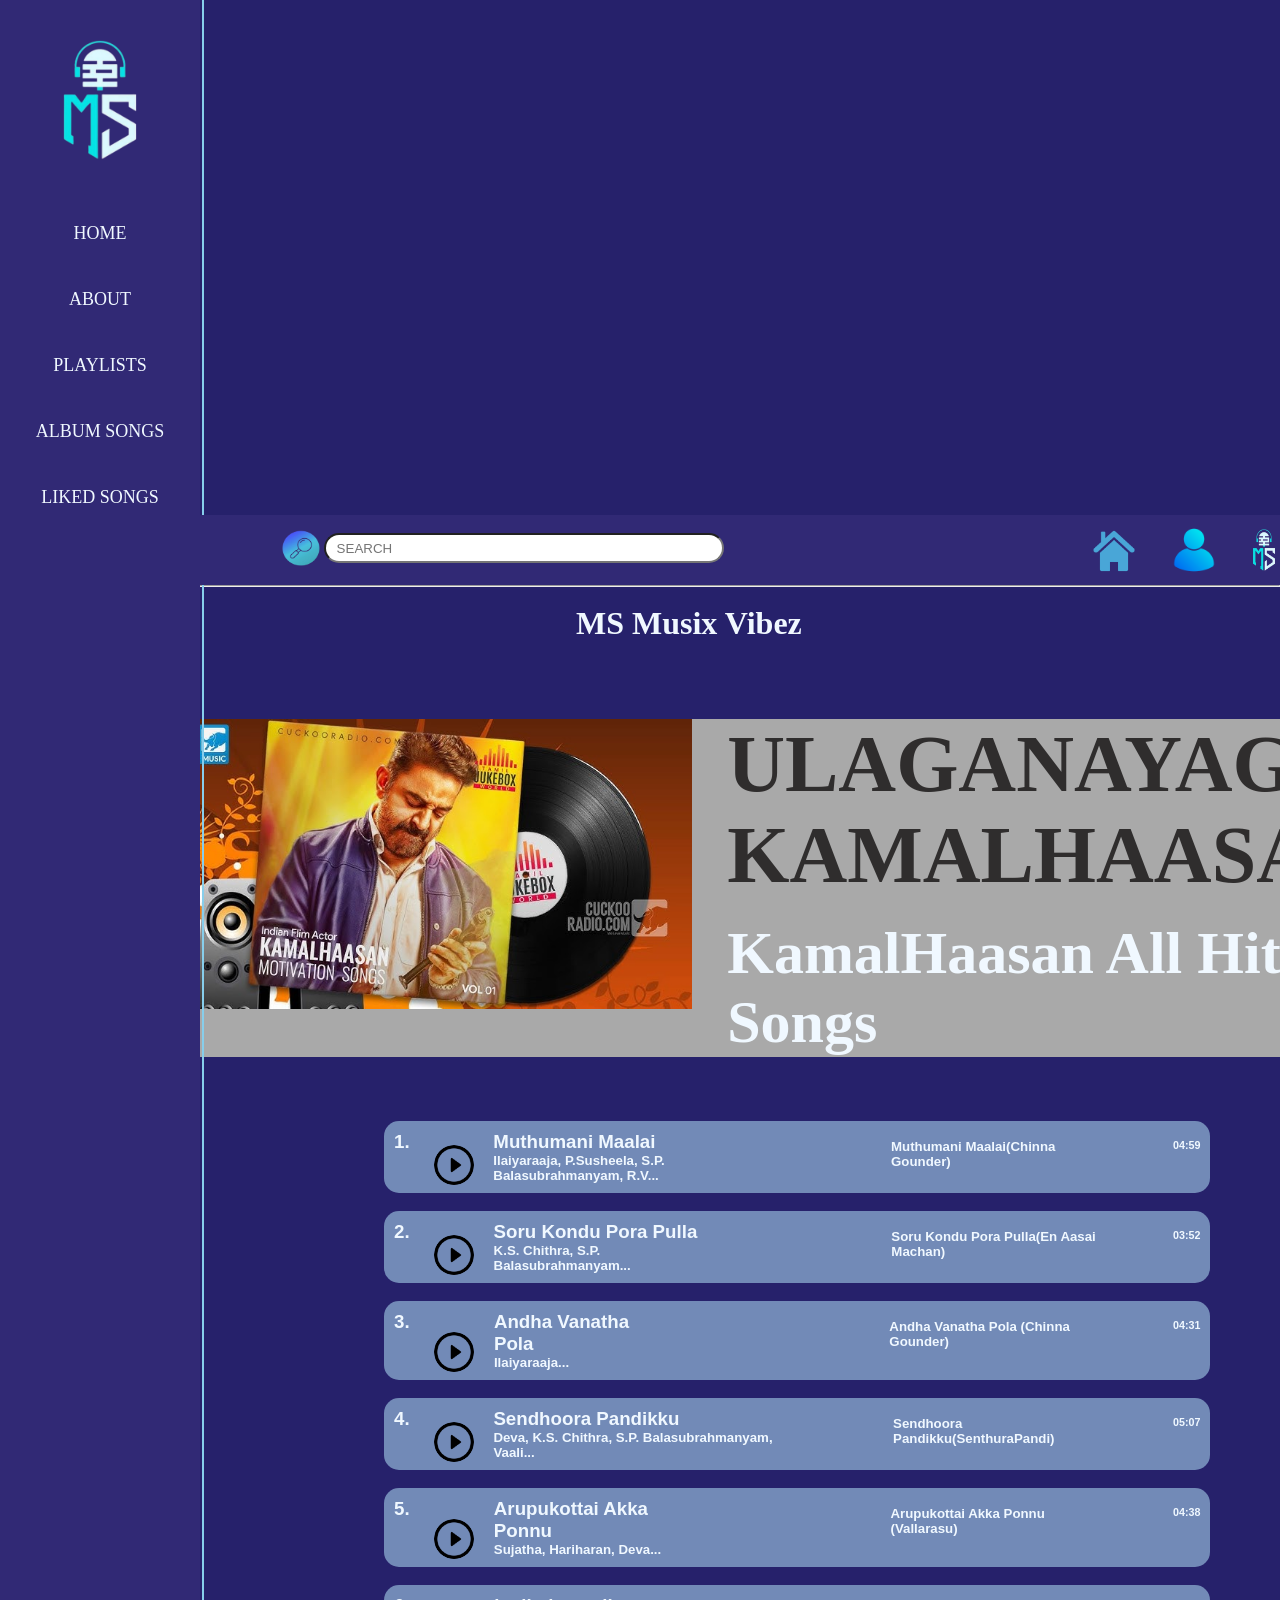
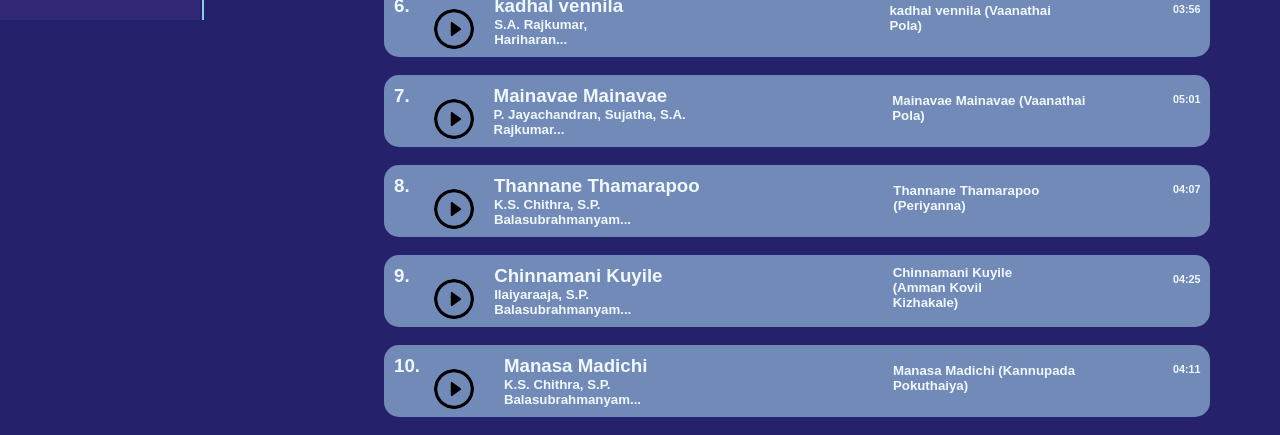
<file: kamal.html>
<html lang="en">

<head>
    <meta charset="UTF-8">
    <meta name="viewport" content="width=device-width, initial-scale=1.0">
    <title>MS Musix Vibez - Kamal</title>
    <link rel="icon"
        href="https://static.vecteezy.com/system/resources/thumbnails/024/295/098/small_2x/music-notes-background-illustration-ai-generative-free-photo.jpg">
    <link rel="stylesheet" href="kamal.css">
</head>

<body>
    <div class="navbar">
        <ul>
            <img src="image/logo.png" alt="logo pic" class="logo">
            <li><a href="home.html">HOME</a></li>
            <li><a href="about.html">ABOUT</a></li>
            <li><a href="playlist.html">PLAYLISTS</a></li>
            <li><a href="albumsong.html">ALBUM SONGS</a></li>
            <li><a href="likedsong.html">LIKED SONGS</a></li>
        </ul>
        <div class="vl"></div>
    </div>
    <div class="nav">
        <a><img src="image/search.png" alt="search" class="search"></a>
        <input type="text" class="sbox" placeholder="   SEARCH">
        <a href="home.html"><img src="image/home.png" alt="home" class="home"></a>
        <a href="home.html"><img src="image/logo.png" alt="home" class="home1"></a>
        <a href="#"><img src="image/profile.png" alt="profile" class="profile"></a>
    </div>
    <hr><br>
    <h1>MS Musix Vibez</h1>


    <div class="title">
        <img src="playlist/kamal.jpg" alt="kamal" class="kamal">
        <div class="word">
        <h4>ULAGANAYAGAN KAMALHAASAN...</h4><br>
        <h2>KamalHaasan All Hitz Songs</h2>
        </div>
    </div>

    <div class="allsongs">
        <div class="line1">
            <h3> 1.</h3> &nbsp; &nbsp; &nbsp; &nbsp; &nbsp;
            <div class="right"><img src="image/play.png" alt="play" id="icon1"></div>
            <audio id="mysong1">
                <source src="playlistsongs/vijayakanth/muthumani maala.mp3" type="audio/mp3">
            </audio>
            <div>
                <h3>Muthumani Maalai</h3>
                <h5>Ilaiyaraaja, P.Susheela, S.P. Balasubrahmanyam, R.V...</h5>
            </div>
            <h5 class="movie1">Muthumani Maalai(Chinna Gounder)</h5> 
            <h6 class="time1">04:59</h6>
        </div>
        <br>
        <div class="line2">
            <h3> 2.</h3> &nbsp; &nbsp; &nbsp; &nbsp; &nbsp;
            <div class="right"><img src="image/play.png" alt="play" id="icon2"></div>
            <audio id="mysong2">
                <source src="playlistsongs/vijayakanth/soru kondu pora pulla.mp3" type="audio/mp3">
            </audio>
            <div>
                <h3>Soru Kondu Pora Pulla</h3>
                <h5>K.S. Chithra, S.P. Balasubrahmanyam... </h5>
            </div>  
            <h5 class="movie2">Soru Kondu Pora Pulla(En Aasai Machan)</h5>  
            <h6 class="time2">03:52</h6>
        </div>
        <br>
        <div class="line3">
            <h3> 3.</h3> &nbsp; &nbsp; &nbsp; &nbsp; &nbsp;
            <div class="right"><img src="image/play.png" alt="play" id="icon3"></div>
            <audio id="mysong3">
                <source src="playlistsongs/vijayakanth/andha vanatha pola.mp3" type="audio/mp3">
            </audio>
            <div>
                <h3>Andha Vanatha Pola</h3>
                <h5>Ilaiyaraaja...</h5>
            </div> 
            <h5 class="movie3">Andha Vanatha Pola (Chinna Gounder)</h5>
            <h6 class="time3">04:31</h6>
        </div> 
        <br>
        <div class="line4">
            <h3> 4.</h3> &nbsp; &nbsp; &nbsp; &nbsp; &nbsp;
            <div class="right"><img src="image/play.png" alt="play" id="icon4"></div>
            <audio id="mysong4">
                <source src="playlistsongs/vijayakanth/senthura pandikoru.mp3" type="audio/mp3">
            </audio>
            <div>
                <h3>Sendhoora Pandikku</h3>
                <h5>Deva, K.S. Chithra, S.P. Balasubrahmanyam, Vaali...</h5>
            </div> 
            <h5 class="movie4">Sendhoora Pandikku(SenthuraPandi)</h5> 
            <h6 class="time4">05:07</h6>
        </div>
         <br>
        <div class="line5">
            <h3> 5.</h3> &nbsp; &nbsp; &nbsp; &nbsp; &nbsp;
            <div class="right"><img src="image/play.png" alt="play" id="icon5"></div>
            <audio id="mysong5">
                <source src="playlistsongs/vijayakanth/aruppukottai akka ponnu.mp3" type="audio/mp3">
            </audio>
            <div>
                <h3>Arupukottai Akka Ponnu</h3>
                <h5>Sujatha, Hariharan, Deva...</h5>
            </div>
            <h5 class="movie5">Arupukottai Akka Ponnu (Vallarasu)</h5> 
            <h6 class="time5">04:38</h6>
        </div>
        <br>
        <div class="line6">
            <h3> 6.</h3> &nbsp; &nbsp; &nbsp; &nbsp; &nbsp;
            <div class="right"><img src="image/play.png" alt="play" id="icon6"></div>
            <audio id="mysong6">
                <source src="playlistsongs/vijayakanth/kadhal venila.mp3" type="audio/mp3">
            </audio>
            <div>
                <h3>kadhal vennila</h3>
                <h5>S.A. Rajkumar, Hariharan...</h5>
            </div> 
            <h5 class="movie6">kadhal vennila (Vaanathai Pola)</h5> 
            <h6 class="time6">03:56</h6>
        </div>
        <br>
        <div class="line7">
            <h3> 7.</h3> &nbsp; &nbsp; &nbsp; &nbsp; &nbsp;
            <div class="right"><img src="image/play.png" alt="play" id="icon7"></div>
            <audio id="mysong7">
                <source src="playlistsongs/vijayakanth/mainave mainave .mp3" type="audio/mp3">
            </audio>
            <div>
                <h3>Mainavae Mainavae</h3>
                <h5>P. Jayachandran, Sujatha, S.A. Rajkumar...</h5>
            </div> 
            <h5 class="movie7">Mainavae Mainavae (Vaanathai Pola)</h5> 
            <h6 class="time7">05:01</h6>
        </div>
        <br>
        <div class="line8">
            <h3> 8.</h3> &nbsp; &nbsp; &nbsp; &nbsp; &nbsp;
            <div class="right"><img src="image/play.png" alt="play" id="icon8"></div>
            <audio id="mysong8">
                <source src="playlistsongs/vijayakanth/thannane thamarapoo.mp3" type="audio/mp3">
            </audio>
            <div>
                <h3>Thannane Thamarapoo</h3>
                <h5>K.S. Chithra, S.P. Balasubrahmanyam...</h5>
            </div>
            <h5 class="movie8">Thannane Thamarapoo (Periyanna)</h5>
            <h6 class="time8">04:07</h6>
        </div>
        <br>
        <div class="line9">
            <h3> 9.</h3> &nbsp; &nbsp; &nbsp; &nbsp; &nbsp;
            <div class="right"><img src="image/play.png" alt="play" id="icon9"></div>
            <audio id="mysong9">
                <source src="playlistsongs/vijayakanth/chinnamani kuyile.mp3" type="audio/mp3">
            </audio>
            <div>
                <h3>Chinnamani Kuyile</h3>
                <h5>Ilaiyaraaja, S.P. Balasubrahmanyam...</h5>
            </div> 
            <h5 class="movie9">Chinnamani Kuyile <br>(Amman Kovil Kizhakale)</h5> 
            <h6 class="time9">04:25</h6>
        </div>
        <br>
        <div class="line10">
            <h3> 10.</h3> &nbsp; &nbsp; &nbsp; &nbsp; &nbsp;
            <div class="right"><img src="image/play.png" alt="play" id="icon10"></div>
            <audio id="mysong10">
                <source src="playlistsongs/vijayakanth/manasa madichi.mp3" type="audio/mp3">
            </audio>
            <div>
                <h3>Manasa Madichi</h3>
                <h5>K.S. Chithra, S.P. Balasubrahmanyam...</h5>
            </div> 
            <h5 class="movie10">Manasa Madichi (Kannupada Pokuthaiya)</h5> 
            <h6 class="time10">04:11</h6>
        </div>
        <br>

    </div>
     <!-- javascript -->

     <script>
        let currentSong = null;
let currentIcon = null;

// Function to handle the play/pause logic for a song
function handlePlayPause(song, icon) {
    if (currentSong && currentSong !== song) {
        // Pause the currently playing song and reset its icon to play
        currentSong.pause();
        currentIcon.src = "image/play.png";
    }

    // Play or pause the selected song based on its current state
    if (song.paused) {
        song.play();
        icon.src = "image/pause.webp";
    } else {
        song.pause();
        icon.src = "image/play.png";
    }

    // Update the current song and icon
    currentSong = song;
    currentIcon = icon;
}

// Assign event listeners for all the songs and their respective icons
document.getElementById("icon1").onclick = function () { handlePlayPause(mysong1, icon1); };
document.getElementById("icon2").onclick = function () { handlePlayPause(mysong2, icon2); };
document.getElementById("icon3").onclick = function () { handlePlayPause(mysong3, icon3); };
document.getElementById("icon4").onclick = function () { handlePlayPause(mysong4, icon4); };
document.getElementById("icon5").onclick = function () { handlePlayPause(mysong5, icon5); };
document.getElementById("icon6").onclick = function () { handlePlayPause(mysong6, icon6); };
document.getElementById("icon7").onclick = function () { handlePlayPause(mysong7, icon7); };
document.getElementById("icon8").onclick = function () { handlePlayPause(mysong8, icon8); };
document.getElementById("icon9").onclick = function () { handlePlayPause(mysong9, icon9); };
document.getElementById("icon10").onclick = function () { handlePlayPause(mysong10, icon10); };
</script>


</body>

</html>
</file>
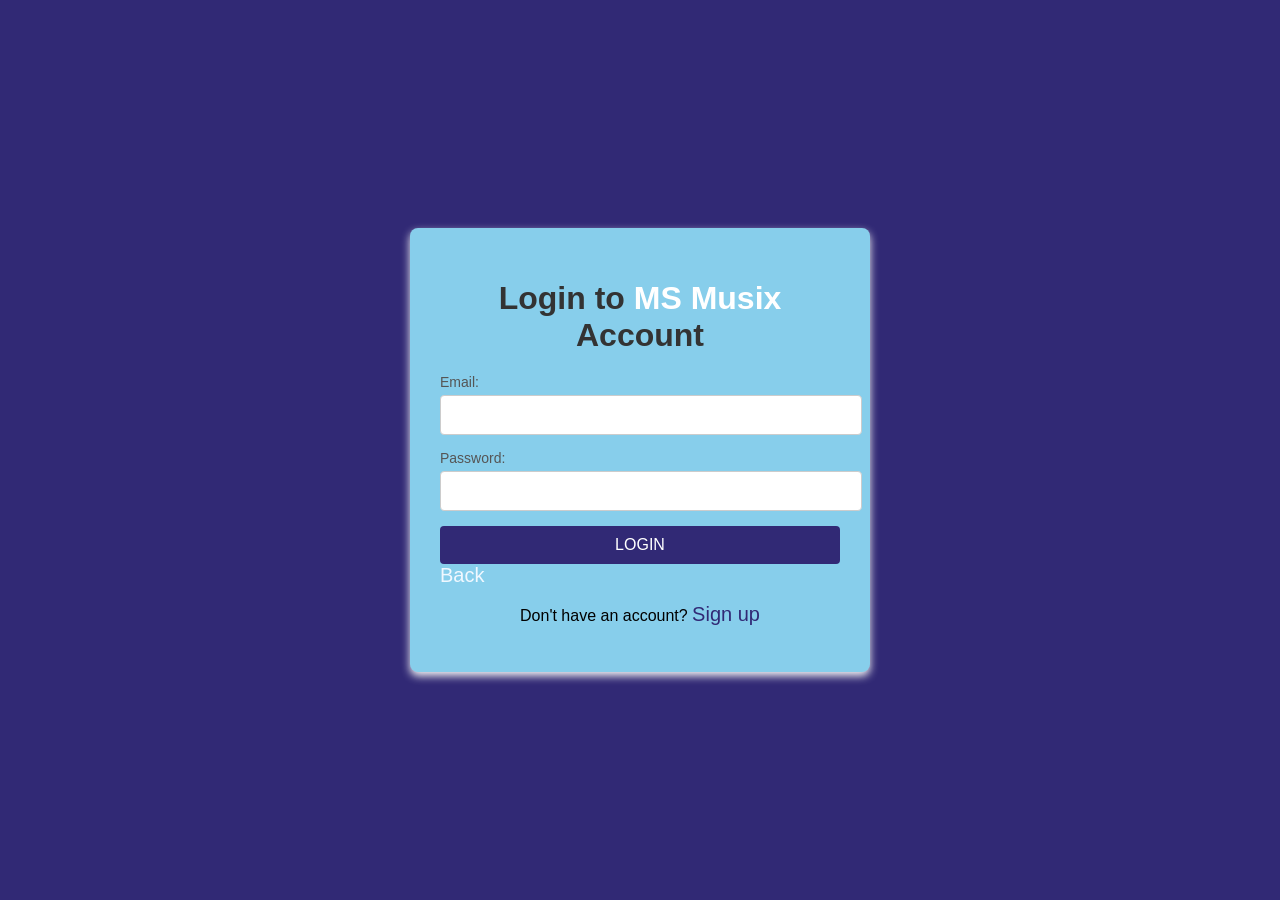
<file: login.html>
<!DOCTYPE html>
<html lang="en">
<head>
    <meta charset="UTF-8">
    <meta name="viewport" content="width=device-width, initial-scale=1.0">
    <title> MS Musix Vibez - Login</title>
    <style>
        /* styles.css */
body {
    font-family: Arial, sans-serif;
    background-color:rgb(49, 41, 117);
    display: flex;
    justify-content: center;
    align-items: center;
    height: 100vh;
    margin: 0;
}

.login-container {
    background-color:skyblue;
    padding: 30px;
    border-radius: 8px;
    box-shadow: 0 4px 8px whitesmoke;
    max-width: 400px;
}

h1 {
    text-align: center;
    margin-bottom: 20px;
    color: #333;
}

b{
    color:white;
}

.form-group {
    margin-bottom: 15px;
}

label {
    display: block;
    font-size: 14px;
    color: #555;
    margin-bottom: 5px;
}

input {
    width: 100%;
    padding: 10px;
    border: 1px solid #ccc;
    border-radius: 4px;
    font-size: 16px;
}

button {
    width: 100%;
    padding: 10px;
    background-color: rgb(49, 41, 117);
    color: white;
    border: none;
    border-radius: 4px;
    font-size: 16px;
    cursor: pointer;
}

button:hover {
    background-color:rgb(74, 62, 184);
}

.form-footer {
    text-align: center;
    margin-top: px;
}

.form-footer a {
    color:rgb(49, 41, 117);
    text-decoration: none;
}

.form-footer a:hover {
    text-decoration: underline;
}

a{
    color: aliceblue;
    text-decoration: none;
    font-size: 20px;
}


    </style>
</head>
<body>
    <div class="login-container">
        <h1>Login to <b>MS Musix</b> Account</h1>
        <form id="login-form" action="#" method="POST">
            <div class="form-group">
                <label for="email">Email:</label>
                <input type="email" id="email" name="email" required>
            </div>
            <div class="form-group">
                <label for="password">Password:</label>
                <input type="password" id="password" name="password" required>
            </div>
           <div class="form-group">
    <button type="submit" class="login-btn">LOGIN</button>
    <a href="index.html" class="login-btn">Back</a>
</div>

            <div class="form-footer">
                <p>Don't have an account? <a href="#">Sign up</a></p>
            </div>
        </form>
    </div>



    <script>

        // script.js

document.getElementById('login-form').addEventListener('submit', function(event) {
    event.preventDefault();
    
    const email = document.getElementById('email').value;
    const password = document.getElementById('password').value;
    
    // Basic validation (you can enhance this)
    if (!email || !password) {
        alert("Please fill in both fields!");
        return;
    }

    // Simulate login action (this is where you would connect to your backend)
    alert(`Logged in with Email: ${email}`);
    
    // Redirect user to the main profile or homepage after successful login
    // window.location.href = "profile.html"; // Example redirect
});

    </script>
</body>
</html>
</file>
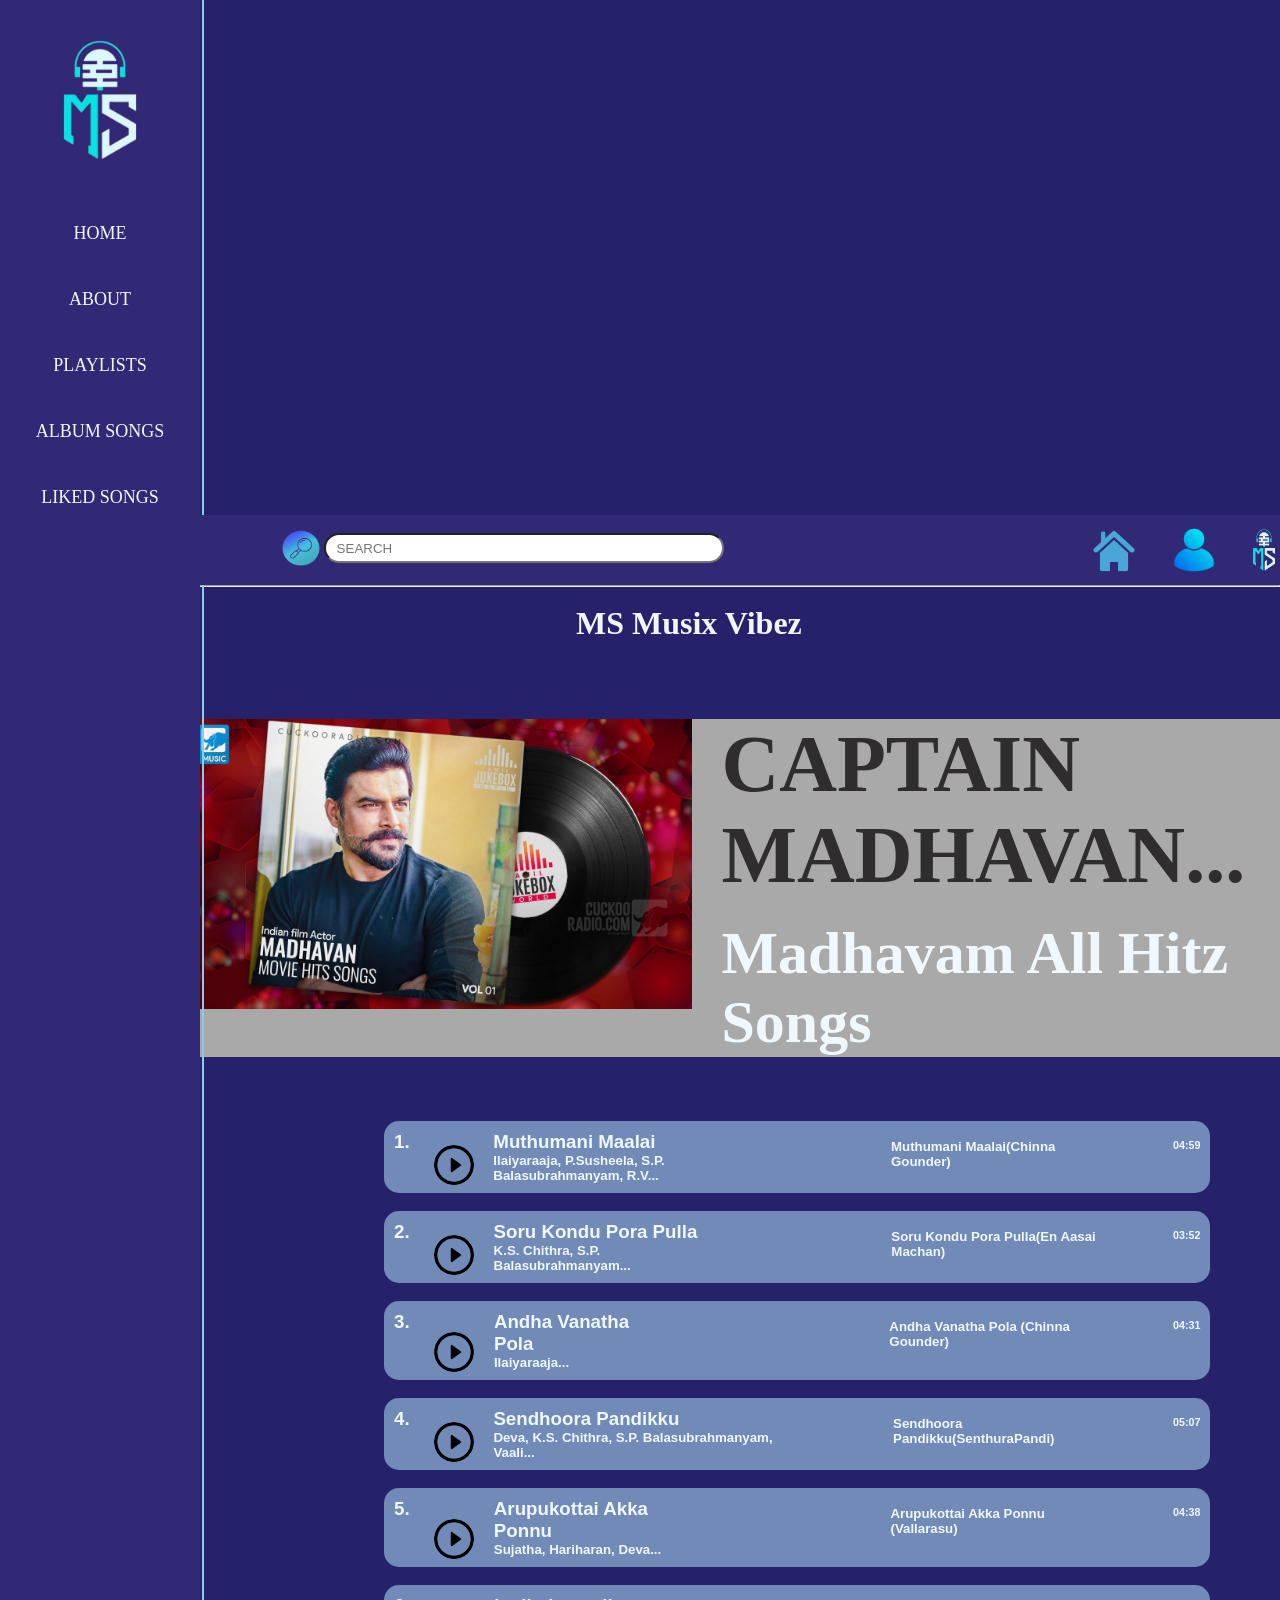
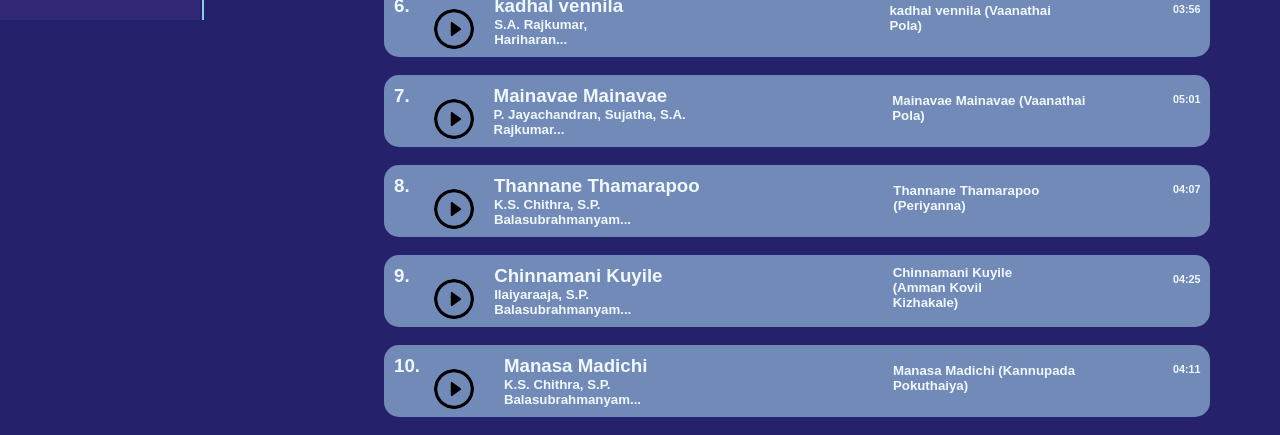
<file: madhavan.html>
<html lang="en">

<head>
    <meta charset="UTF-8">
    <meta name="viewport" content="width=device-width, initial-scale=1.0">
    <title>MS Musix Vibez - Madhavan</title>
    <link rel="icon"
        href="https://static.vecteezy.com/system/resources/thumbnails/024/295/098/small_2x/music-notes-background-illustration-ai-generative-free-photo.jpg">
    <link rel="stylesheet" href="madhavan.css">
</head>

<body>
    <div class="navbar">
        <ul>
            <img src="image/logo.png" alt="logo pic" class="logo">
            <li><a href="home.html">HOME</a></li>
            <li><a href="about.html">ABOUT</a></li>
            <li><a href="playlist.html">PLAYLISTS</a></li>
            <li><a href="albumsong.html">ALBUM SONGS</a></li>
            <li><a href="likedsong.html">LIKED SONGS</a></li>
        </ul>
        <div class="vl"></div>
    </div>
    <div class="nav">
        <a><img src="image/search.png" alt="search" class="search"></a>
        <input type="text" class="sbox" placeholder="   SEARCH">
        <a href="home.html"><img src="image/home.png" alt="home" class="home"></a>
        <a href="home.html"><img src="image/logo.png" alt="home" class="home1"></a>
        <a href="#"><img src="image/profile.png" alt="profile" class="profile"></a>
    </div>
    <hr><br>
    <h1>MS Musix Vibez</h1>


    <div class="title">
        <img src="playlist/madhavan.jpg" alt="madhavan" class="madhavan">
        <div class="word">
            <h4>CAPTAIN MADHAVAN...</h4><br>
            <h2>Madhavam All Hitz Songs</h2>
        </div>
    </div>


    <div class="allsongs">
        <div class="line1">
            <h3> 1.</h3> &nbsp; &nbsp; &nbsp; &nbsp; &nbsp;
            <div class="right"><img src="image/play.png" alt="play" id="icon1"></div>
            <audio id="mysong1">
                <source src="playlistsongs/vijayakanth/muthumani maala.mp3" type="audio/mp3">
            </audio>
            <div>
                <h3>Muthumani Maalai</h3>
                <h5>Ilaiyaraaja, P.Susheela, S.P. Balasubrahmanyam, R.V...</h5>
            </div>
            <h5 class="movie1">Muthumani Maalai(Chinna Gounder)</h5> 
            <h6 class="time1">04:59</h6>
        </div>
        <br>
        <div class="line2">
            <h3> 2.</h3> &nbsp; &nbsp; &nbsp; &nbsp; &nbsp;
            <div class="right"><img src="image/play.png" alt="play" id="icon2"></div>
            <audio id="mysong2">
                <source src="playlistsongs/vijayakanth/soru kondu pora pulla.mp3" type="audio/mp3">
            </audio>
            <div>
                <h3>Soru Kondu Pora Pulla</h3>
                <h5>K.S. Chithra, S.P. Balasubrahmanyam... </h5>
            </div>  
            <h5 class="movie2">Soru Kondu Pora Pulla(En Aasai Machan)</h5>  
            <h6 class="time2">03:52</h6>
        </div>
        <br>
        <div class="line3">
            <h3> 3.</h3> &nbsp; &nbsp; &nbsp; &nbsp; &nbsp;
            <div class="right"><img src="image/play.png" alt="play" id="icon3"></div>
            <audio id="mysong3">
                <source src="playlistsongs/vijayakanth/andha vanatha pola.mp3" type="audio/mp3">
            </audio>
            <div>
                <h3>Andha Vanatha Pola</h3>
                <h5>Ilaiyaraaja...</h5>
            </div> 
            <h5 class="movie3">Andha Vanatha Pola (Chinna Gounder)</h5>
            <h6 class="time3">04:31</h6>
        </div> 
        <br>
        <div class="line4">
            <h3> 4.</h3> &nbsp; &nbsp; &nbsp; &nbsp; &nbsp;
            <div class="right"><img src="image/play.png" alt="play" id="icon4"></div>
            <audio id="mysong4">
                <source src="playlistsongs/vijayakanth/senthura pandikoru.mp3" type="audio/mp3">
            </audio>
            <div>
                <h3>Sendhoora Pandikku</h3>
                <h5>Deva, K.S. Chithra, S.P. Balasubrahmanyam, Vaali...</h5>
            </div> 
            <h5 class="movie4">Sendhoora Pandikku(SenthuraPandi)</h5> 
            <h6 class="time4">05:07</h6>
        </div>
         <br>
        <div class="line5">
            <h3> 5.</h3> &nbsp; &nbsp; &nbsp; &nbsp; &nbsp;
            <div class="right"><img src="image/play.png" alt="play" id="icon5"></div>
            <audio id="mysong5">
                <source src="playlistsongs/vijayakanth/aruppukottai akka ponnu.mp3" type="audio/mp3">
            </audio>
            <div>
                <h3>Arupukottai Akka Ponnu</h3>
                <h5>Sujatha, Hariharan, Deva...</h5>
            </div>
            <h5 class="movie5">Arupukottai Akka Ponnu (Vallarasu)</h5> 
            <h6 class="time5">04:38</h6>
        </div>
        <br>
        <div class="line6">
            <h3> 6.</h3> &nbsp; &nbsp; &nbsp; &nbsp; &nbsp;
            <div class="right"><img src="image/play.png" alt="play" id="icon6"></div>
            <audio id="mysong6">
                <source src="playlistsongs/vijayakanth/kadhal venila.mp3" type="audio/mp3">
            </audio>
            <div>
                <h3>kadhal vennila</h3>
                <h5>S.A. Rajkumar, Hariharan...</h5>
            </div> 
            <h5 class="movie6">kadhal vennila (Vaanathai Pola)</h5> 
            <h6 class="time6">03:56</h6>
        </div>
        <br>
        <div class="line7">
            <h3> 7.</h3> &nbsp; &nbsp; &nbsp; &nbsp; &nbsp;
            <div class="right"><img src="image/play.png" alt="play" id="icon7"></div>
            <audio id="mysong7">
                <source src="playlistsongs/vijayakanth/mainave mainave .mp3" type="audio/mp3">
            </audio>
            <div>
                <h3>Mainavae Mainavae</h3>
                <h5>P. Jayachandran, Sujatha, S.A. Rajkumar...</h5>
            </div> 
            <h5 class="movie7">Mainavae Mainavae (Vaanathai Pola)</h5> 
            <h6 class="time7">05:01</h6>
        </div>
        <br>
        <div class="line8">
            <h3> 8.</h3> &nbsp; &nbsp; &nbsp; &nbsp; &nbsp;
            <div class="right"><img src="image/play.png" alt="play" id="icon8"></div>
            <audio id="mysong8">
                <source src="playlistsongs/vijayakanth/thannane thamarapoo.mp3" type="audio/mp3">
            </audio>
            <div>
                <h3>Thannane Thamarapoo</h3>
                <h5>K.S. Chithra, S.P. Balasubrahmanyam...</h5>
            </div>
            <h5 class="movie8">Thannane Thamarapoo (Periyanna)</h5>
            <h6 class="time8">04:07</h6>
        </div>
        <br>
        <div class="line9">
            <h3> 9.</h3> &nbsp; &nbsp; &nbsp; &nbsp; &nbsp;
            <div class="right"><img src="image/play.png" alt="play" id="icon9"></div>
            <audio id="mysong9">
                <source src="playlistsongs/vijayakanth/chinnamani kuyile.mp3" type="audio/mp3">
            </audio>
            <div>
                <h3>Chinnamani Kuyile</h3>
                <h5>Ilaiyaraaja, S.P. Balasubrahmanyam...</h5>
            </div> 
            <h5 class="movie9">Chinnamani Kuyile <br>(Amman Kovil Kizhakale)</h5> 
            <h6 class="time9">04:25</h6>
        </div>
        <br>
        <div class="line10">
            <h3> 10.</h3> &nbsp; &nbsp; &nbsp; &nbsp; &nbsp;
            <div class="right"><img src="image/play.png" alt="play" id="icon10"></div>
            <audio id="mysong10">
                <source src="playlistsongs/vijayakanth/manasa madichi.mp3" type="audio/mp3">
            </audio>
            <div>
                <h3>Manasa Madichi</h3>
                <h5>K.S. Chithra, S.P. Balasubrahmanyam...</h5>
            </div> 
            <h5 class="movie10">Manasa Madichi (Kannupada Pokuthaiya)</h5> 
            <h6 class="time10">04:11</h6>
        </div>
        <br>

    </div>

    <!-- javascript -->

    <script>
            let currentSong = null;
    let currentIcon = null;
    
    // Function to handle the play/pause logic for a song
    function handlePlayPause(song, icon) {
        if (currentSong && currentSong !== song) {
            // Pause the currently playing song and reset its icon to play
            currentSong.pause();
            currentIcon.src = "image/play.png";
        }
    
        // Play or pause the selected song based on its current state
        if (song.paused) {
            song.play();
            icon.src = "image/pause.webp";
        } else {
            song.pause();
            icon.src = "image/play.png";
        }
    
        // Update the current song and icon
        currentSong = song;
        currentIcon = icon;
    }
    
    // Assign event listeners for all the songs and their respective icons
    document.getElementById("icon1").onclick = function () { handlePlayPause(mysong1, icon1); };
    document.getElementById("icon2").onclick = function () { handlePlayPause(mysong2, icon2); };
    document.getElementById("icon3").onclick = function () { handlePlayPause(mysong3, icon3); };
    document.getElementById("icon4").onclick = function () { handlePlayPause(mysong4, icon4); };
    document.getElementById("icon5").onclick = function () { handlePlayPause(mysong5, icon5); };
    document.getElementById("icon6").onclick = function () { handlePlayPause(mysong6, icon6); };
    document.getElementById("icon7").onclick = function () { handlePlayPause(mysong7, icon7); };
    document.getElementById("icon8").onclick = function () { handlePlayPause(mysong8, icon8); };
    document.getElementById("icon9").onclick = function () { handlePlayPause(mysong9, icon9); };
    document.getElementById("icon10").onclick = function () { handlePlayPause(mysong10, icon10); };
    </script>


</body>

</html>
</file>
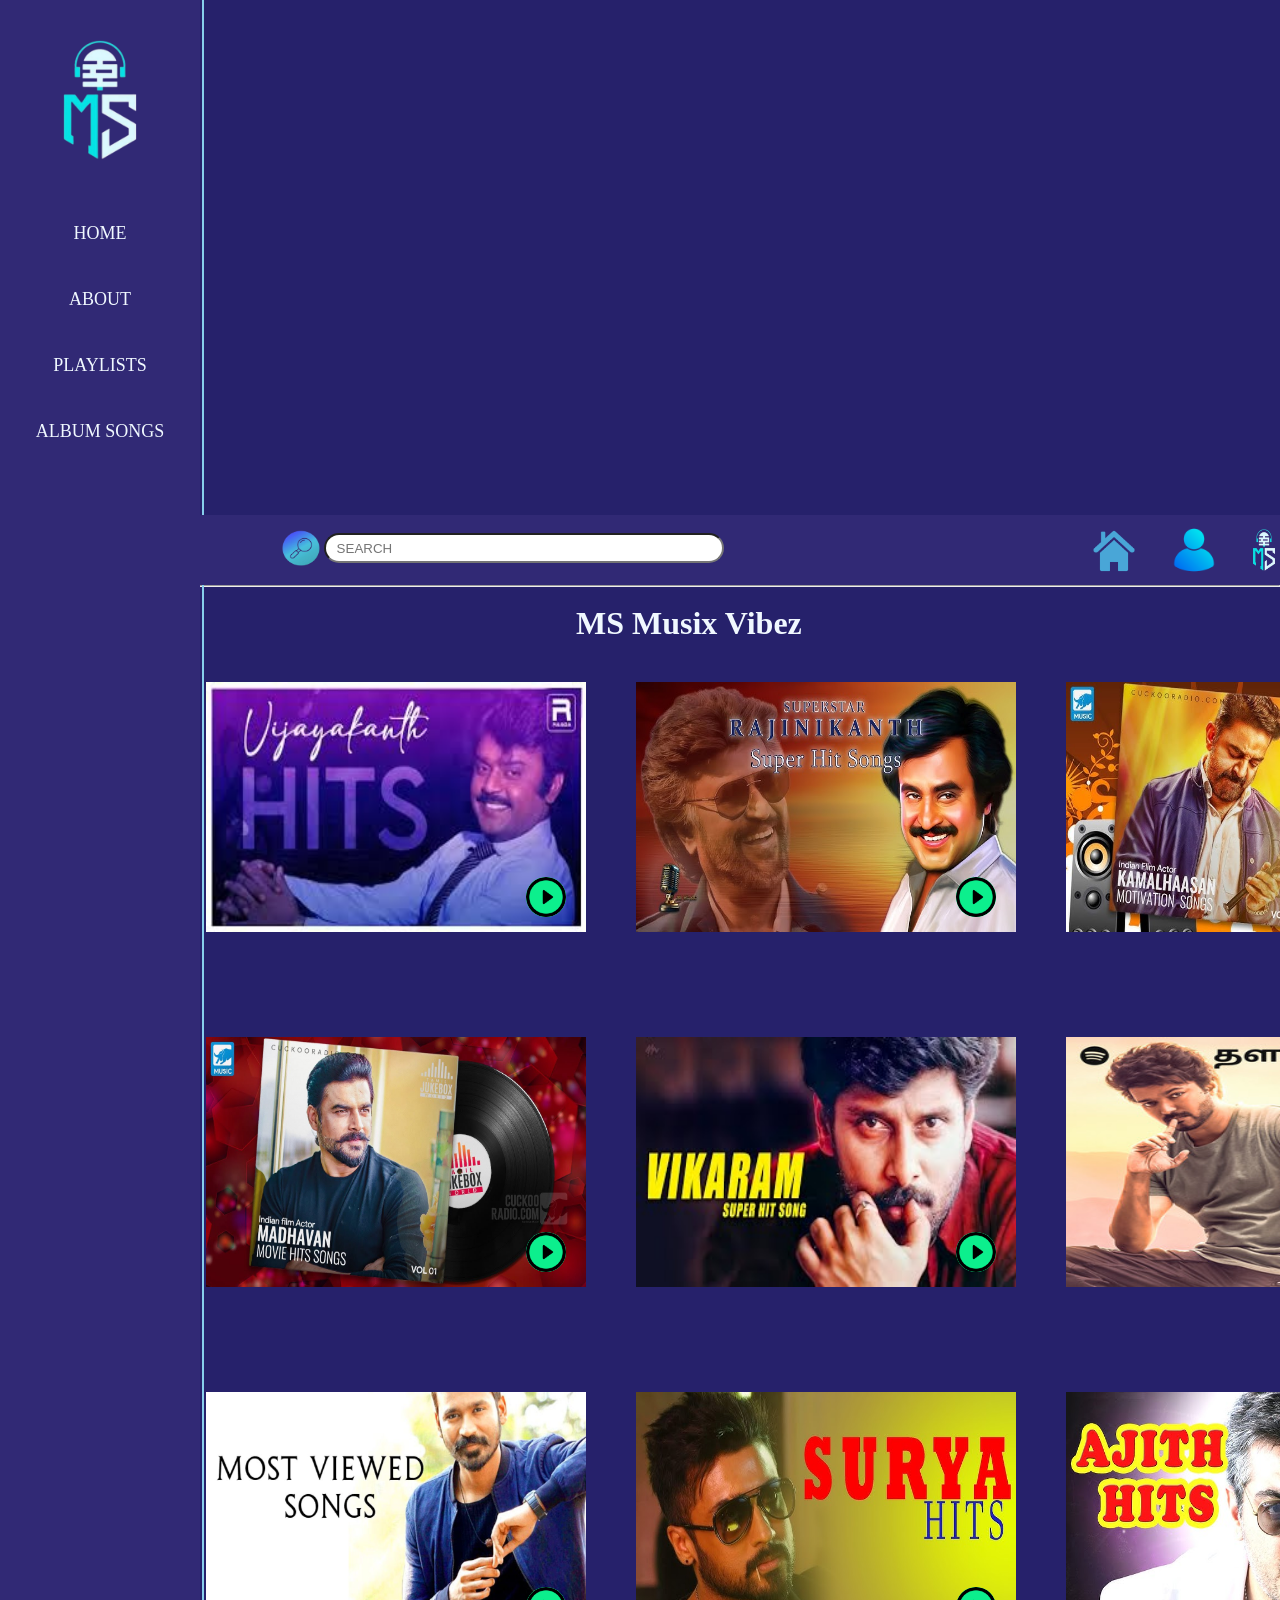
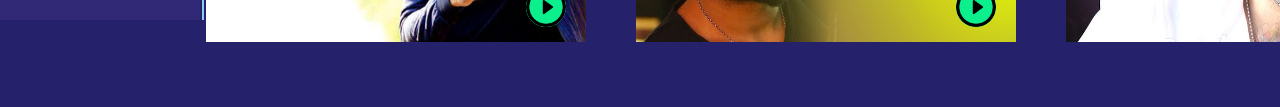
<file: playlist.html>
<html lang="en">

<head>
    <meta charset="UTF-8">
    <meta name="viewport" content="width=device-width, initial-scale=1.0">
    <title>MS Musix Vibez</title>
    <link rel="icon"
        href="https://static.vecteezy.com/system/resources/thumbnails/024/295/098/small_2x/music-notes-background-illustration-ai-generative-free-photo.jpg">
    <link rel="stylesheet" href="playlist.css">
</head>

<body>
    <div class="navbar">
        <ul>
            <img src="image/logo.png" alt="logo pic" class="logo">
            <li><a href="index.html">HOME</a></li>
            <li><a href="about.html">ABOUT</a></li>
            <li><a href="playlist.html">PLAYLISTS</a></li>
            <li><a href="albumsong.html">ALBUM SONGS</a></li>
            <!-- <li><a href="likedsong.html">LIKED SONGS</a></li> -->
        </ul>
        <div class="vl"></div>
    </div>
    <div class="nav">
        <a><img src="image/search.png" alt="search" class="search"></a>
        <input type="text" class="sbox" placeholder="   SEARCH">
        <a href="index.html"><img src="image/home.png" alt="home" class="home"></a>
        <a href="index.html"><img src="image/logo.png" alt="home" class="home1"></a>
        <a href="login.html"><img src="image/profile.png" alt="profile" class="profile"></a>
    </div>
    <hr><br>
    <h1>MS Musix Vibez</h1>

    <div class="playlist1">
        <div class="actor1">
            <div><a href="vijaykanth.html"><img src="playlist/vijaykanth.jpg" alt="vijaykanth" class="vijaykanth"></a>
            </div>
            <div class="right"><img src="image/play.png" alt="play" id="icon1"></div>
            <audio id="mysong1">
                <source src="playlistsongs/vijayakanth/andha vanatha pola.mp3" type="audio/mp3">
            </audio>
        </div>
        <div class="actor2">
            <div><a href="rajini.html"><img src="playlist/rajini.jpg" alt="rajini" class="rajini"></a></div>
            <div class="right"><img src="image/play.png" alt="play" id="icon2"></div>
            <audio id="mysong2">
                <source src="songs/goodari.mp3" type="audio/mp3">
            </audio>
        </div>
        <div class="actor3">
            <div><a href="kamal.html"><img src="playlist/kamal.jpg" alt="kamal" class="kamal"></a></div>
            <div class="right"><img src="image/play.png" alt="play" id="icon3"></div>
            <audio id="mysong3">
                <source src="songs/goodari.mp3" type="audio/mp3">
            </audio>
        </div>
    </div>

    <div class="playlist2">
        <div class="actor4">
            <div><a href="madhavan.html"><img src="playlist/madhavan.jpg" alt="madhavan" class="madhavan"></a></div>
            <div class="right"><img src="image/play.png" alt="play" id="icon4"></div>
            <audio id="mysong4">
                <source src="playlistsongs/madhavan/penne neeyun penna.mp3" type="audio/mp3">
            </audio>
        </div>
        <div class="actor5">
            <div><a href="vikram.html"><img src="playlist/vikram.jpg" alt="vikram" class="vikram"></a></div>
            <div class="right"><img src="image/play.png" alt="play" id="icon5"></div>
            <audio id="mysong5">
                <source src="songs/goodari.mp3" type="audio/mp3">
            </audio>
        </div>
        <div class="actor6">
            <div><a href="vijay.html"><img src="playlist/vijay.jpg" alt="vijay" class="vijay"></a></div>
            <div class="right"><img src="image/play.png" alt="play" id="icon6"></div>
            <audio id="mysong6">
                <source src="playlistsongs/vijay/whistle podu.mp3" type="audio/mp3">
            </audio>
        </div>
    </div>

    <div class="playlist3">
        <div class="actor7">
            <div><a href="dhanush.html"><img src="playlist/dhanush.jpg" alt="dhanush" class="dhanush"></a></div>
            <div class="right"><img src="image/play.png" alt="play" id="icon7"></div>
            <audio id="mysong7">
                <source src="songs/goodari.mp3" type="audio/mp3">
            </audio>
        </div>
        <div class="actor8">
            <div><a href="suriya.html"><img src="playlist/suriya.jpg" alt="suriya" class="suriya"></a></div>
            <div class="right"><img src="image/play.png" alt="play" id="icon8"></div>
            <audio id="mysong8">
                <source src="songs/goodari.mp3" type="audio/mp3">
            </audio>
        </div>
        <div class="actor9">
            <div><a href="ajith.html"><img src="playlist/ajith.jpg" alt="ajith" class="ajith"></a></div>
            <div class="right"><img src="image/play.png" alt="play" id="icon9"></div>
            <audio id="mysong9">
                <source src="playlistsongs/ajith/gbu.mp3" type="audio/mp3">
            </audio>
        </div>
    </div>


    <!-- javascript -->

    <script>
        let currentSong = null;
        let currentIcon = null;

        // Function to handle the play/pause logic for a song
        function handlePlayPause(song, icon) {
            if (currentSong && currentSong !== song) {
                // Pause the currently playing song and reset its icon to play
                currentSong.pause();
                currentIcon.src = "image/play.png";
            }

            // Play or pause the selected song based on its current state
            if (song.paused) {
                song.play();
                icon.src = "image/pause.webp";
            } else {
                song.pause();
                icon.src = "image/play.png";
            }

            // Update the current song and icon
            currentSong = song;
            currentIcon = icon;
        }

        // Assign event listeners for all the songs and their respective icons
        document.getElementById("icon1").onclick = function () { handlePlayPause(mysong1, icon1); };
        document.getElementById("icon2").onclick = function () { handlePlayPause(mysong2, icon2); };
        document.getElementById("icon3").onclick = function () { handlePlayPause(mysong3, icon3); };
        document.getElementById("icon4").onclick = function () { handlePlayPause(mysong4, icon4); };
        document.getElementById("icon5").onclick = function () { handlePlayPause(mysong5, icon5); };
        document.getElementById("icon6").onclick = function () { handlePlayPause(mysong6, icon6); };
        document.getElementById("icon7").onclick = function () { handlePlayPause(mysong7, icon7); };
        document.getElementById("icon8").onclick = function () { handlePlayPause(mysong8, icon8); };
        document.getElementById("icon9").onclick = function () { handlePlayPause(mysong9, icon9); };
    </script>

</body>

</html>
</file>
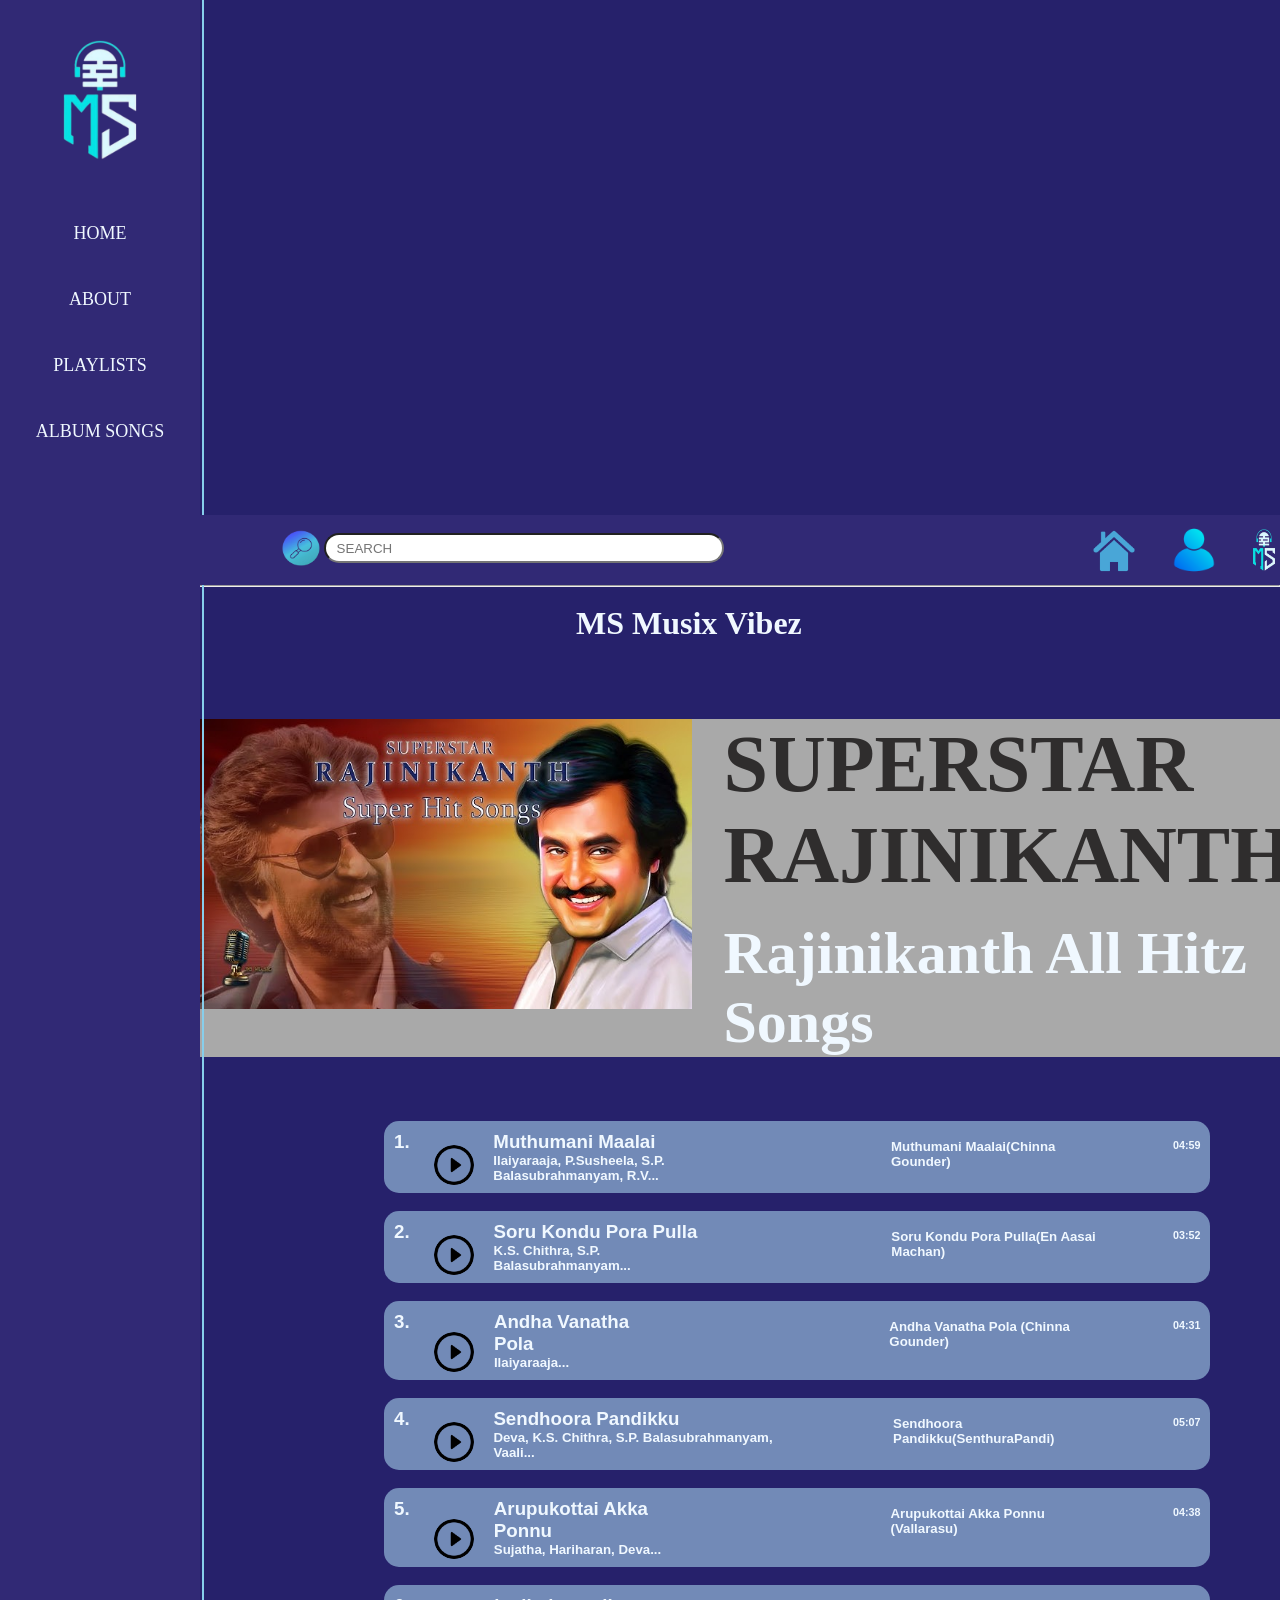
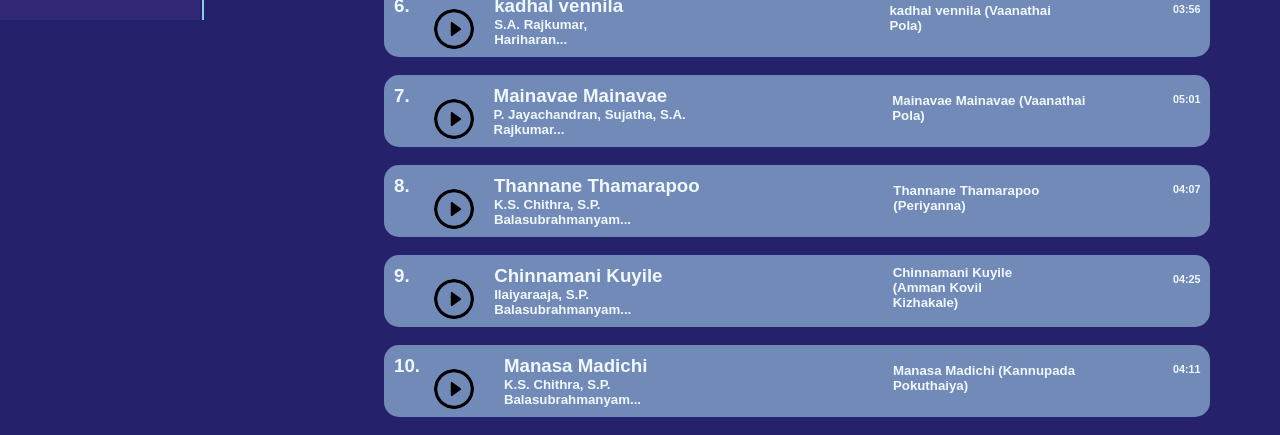
<file: rajini.html>
<html lang="en">

<head>
    <meta charset="UTF-8">
    <meta name="viewport" content="width=device-width, initial-scale=1.0">
    <title>MS Musix Vibez - Rajini</title>
    <link rel="icon"
        href="https://static.vecteezy.com/system/resources/thumbnails/024/295/098/small_2x/music-notes-background-illustration-ai-generative-free-photo.jpg">
    <link rel="stylesheet" href="rajini.css">
</head>

<body>
    <div class="navbar">
        <ul>
            <img src="image/logo.png" alt="logo pic" class="logo">
            <li><a href="home.html">HOME</a></li>
            <li><a href="about.html">ABOUT</a></li>
            <li><a href="playlist.html">PLAYLISTS</a></li>
            <li><a href="albumsong.html">ALBUM SONGS</a></li>
            <!-- <li><a href="likedsong.html">LIKED SONGS</a></li> -->
        </ul>
        <div class="vl"></div>
    </div>
    <div class="nav">
        <a><img src="image/search.png" alt="search" class="search"></a>
        <input type="text" class="sbox" placeholder="   SEARCH">
        <a href="home.html"><img src="image/home.png" alt="home" class="home"></a>
        <a href="home.html"><img src="image/logo.png" alt="home" class="home1"></a>
        <a href="#"><img src="image/profile.png" alt="profile" class="profile"></a>
    </div>
    <hr><br>
    <h1>MS Musix Vibez</h1>


    <div class="title">
        <img src="playlist/rajini.jpg" alt="rajini" class="rajini">
        <div class="word">
            <h4>SUPERSTAR RAJINIKANTH...</h4><br>
        <h2>Rajinikanth All Hitz Songs</h2>
       </div>
    </div>

    <div class="allsongs">
        <div class="line1">
            <h3> 1.</h3> &nbsp; &nbsp; &nbsp; &nbsp; &nbsp;
            <div class="right"><img src="image/play.png" alt="play" id="icon1"></div>
            <audio id="mysong1">
                <source src="playlistsongs/vijayakanth/muthumani maala.mp3" type="audio/mp3">
            </audio>
            <div>
                <h3>Muthumani Maalai</h3>
                <h5>Ilaiyaraaja, P.Susheela, S.P. Balasubrahmanyam, R.V...</h5>
            </div>
            <h5 class="movie1">Muthumani Maalai(Chinna Gounder)</h5> 
            <h6 class="time1">04:59</h6>
        </div>
        <br>
        <div class="line2">
            <h3> 2.</h3> &nbsp; &nbsp; &nbsp; &nbsp; &nbsp;
            <div class="right"><img src="image/play.png" alt="play" id="icon2"></div>
            <audio id="mysong2">
                <source src="playlistsongs/vijayakanth/soru kondu pora pulla.mp3" type="audio/mp3">
            </audio>
            <div>
                <h3>Soru Kondu Pora Pulla</h3>
                <h5>K.S. Chithra, S.P. Balasubrahmanyam... </h5>
            </div>  
            <h5 class="movie2">Soru Kondu Pora Pulla(En Aasai Machan)</h5>  
            <h6 class="time2">03:52</h6>
        </div>
        <br>
        <div class="line3">
            <h3> 3.</h3> &nbsp; &nbsp; &nbsp; &nbsp; &nbsp;
            <div class="right"><img src="image/play.png" alt="play" id="icon3"></div>
            <audio id="mysong3">
                <source src="playlistsongs/vijayakanth/andha vanatha pola.mp3" type="audio/mp3">
            </audio>
            <div>
                <h3>Andha Vanatha Pola</h3>
                <h5>Ilaiyaraaja...</h5>
            </div> 
            <h5 class="movie3">Andha Vanatha Pola (Chinna Gounder)</h5>
            <h6 class="time3">04:31</h6>
        </div> 
        <br>
        <div class="line4">
            <h3> 4.</h3> &nbsp; &nbsp; &nbsp; &nbsp; &nbsp;
            <div class="right"><img src="image/play.png" alt="play" id="icon4"></div>
            <audio id="mysong4">
                <source src="playlistsongs/vijayakanth/senthura pandikoru.mp3" type="audio/mp3">
            </audio>
            <div>
                <h3>Sendhoora Pandikku</h3>
                <h5>Deva, K.S. Chithra, S.P. Balasubrahmanyam, Vaali...</h5>
            </div> 
            <h5 class="movie4">Sendhoora Pandikku(SenthuraPandi)</h5> 
            <h6 class="time4">05:07</h6>
        </div>
         <br>
        <div class="line5">
            <h3> 5.</h3> &nbsp; &nbsp; &nbsp; &nbsp; &nbsp;
            <div class="right"><img src="image/play.png" alt="play" id="icon5"></div>
            <audio id="mysong5">
                <source src="playlistsongs/vijayakanth/aruppukottai akka ponnu.mp3" type="audio/mp3">
            </audio>
            <div>
                <h3>Arupukottai Akka Ponnu</h3>
                <h5>Sujatha, Hariharan, Deva...</h5>
            </div>
            <h5 class="movie5">Arupukottai Akka Ponnu (Vallarasu)</h5> 
            <h6 class="time5">04:38</h6>
        </div>
        <br>
        <div class="line6">
            <h3> 6.</h3> &nbsp; &nbsp; &nbsp; &nbsp; &nbsp;
            <div class="right"><img src="image/play.png" alt="play" id="icon6"></div>
            <audio id="mysong6">
                <source src="playlistsongs/vijayakanth/kadhal venila.mp3" type="audio/mp3">
            </audio>
            <div>
                <h3>kadhal vennila</h3>
                <h5>S.A. Rajkumar, Hariharan...</h5>
            </div> 
            <h5 class="movie6">kadhal vennila (Vaanathai Pola)</h5> 
            <h6 class="time6">03:56</h6>
        </div>
        <br>
        <div class="line7">
            <h3> 7.</h3> &nbsp; &nbsp; &nbsp; &nbsp; &nbsp;
            <div class="right"><img src="image/play.png" alt="play" id="icon7"></div>
            <audio id="mysong7">
                <source src="playlistsongs/vijayakanth/mainave mainave .mp3" type="audio/mp3">
            </audio>
            <div>
                <h3>Mainavae Mainavae</h3>
                <h5>P. Jayachandran, Sujatha, S.A. Rajkumar...</h5>
            </div> 
            <h5 class="movie7">Mainavae Mainavae (Vaanathai Pola)</h5> 
            <h6 class="time7">05:01</h6>
        </div>
        <br>
        <div class="line8">
            <h3> 8.</h3> &nbsp; &nbsp; &nbsp; &nbsp; &nbsp;
            <div class="right"><img src="image/play.png" alt="play" id="icon8"></div>
            <audio id="mysong8">
                <source src="playlistsongs/vijayakanth/thannane thamarapoo.mp3" type="audio/mp3">
            </audio>
            <div>
                <h3>Thannane Thamarapoo</h3>
                <h5>K.S. Chithra, S.P. Balasubrahmanyam...</h5>
            </div>
            <h5 class="movie8">Thannane Thamarapoo (Periyanna)</h5>
            <h6 class="time8">04:07</h6>
        </div>
        <br>
        <div class="line9">
            <h3> 9.</h3> &nbsp; &nbsp; &nbsp; &nbsp; &nbsp;
            <div class="right"><img src="image/play.png" alt="play" id="icon9"></div>
            <audio id="mysong9">
                <source src="playlistsongs/vijayakanth/chinnamani kuyile.mp3" type="audio/mp3">
            </audio>
            <div>
                <h3>Chinnamani Kuyile</h3>
                <h5>Ilaiyaraaja, S.P. Balasubrahmanyam...</h5>
            </div> 
            <h5 class="movie9">Chinnamani Kuyile <br>(Amman Kovil Kizhakale)</h5> 
            <h6 class="time9">04:25</h6>
        </div>
        <br>
        <div class="line10">
            <h3> 10.</h3> &nbsp; &nbsp; &nbsp; &nbsp; &nbsp;
            <div class="right"><img src="image/play.png" alt="play" id="icon10"></div>
            <audio id="mysong10">
                <source src="playlistsongs/vijayakanth/manasa madichi.mp3" type="audio/mp3">
            </audio>
            <div>
                <h3>Manasa Madichi</h3>
                <h5>K.S. Chithra, S.P. Balasubrahmanyam...</h5>
            </div> 
            <h5 class="movie10">Manasa Madichi (Kannupada Pokuthaiya)</h5> 
            <h6 class="time10">04:11</h6>
        </div>
        <br>

    </div>

     <!-- javascript -->

     <script>
        let currentSong = null;
let currentIcon = null;

// Function to handle the play/pause logic for a song
function handlePlayPause(song, icon) {
    if (currentSong && currentSong !== song) {
        // Pause the currently playing song and reset its icon to play
        currentSong.pause();
        currentIcon.src = "image/play.png";
    }

    // Play or pause the selected song based on its current state
    if (song.paused) {
        song.play();
        icon.src = "image/pause.webp";
    } else {
        song.pause();
        icon.src = "image/play.png";
    }

    // Update the current song and icon
    currentSong = song;
    currentIcon = icon;
}

// Assign event listeners for all the songs and their respective icons
document.getElementById("icon1").onclick = function () { handlePlayPause(mysong1, icon1); };
document.getElementById("icon2").onclick = function () { handlePlayPause(mysong2, icon2); };
document.getElementById("icon3").onclick = function () { handlePlayPause(mysong3, icon3); };
document.getElementById("icon4").onclick = function () { handlePlayPause(mysong4, icon4); };
document.getElementById("icon5").onclick = function () { handlePlayPause(mysong5, icon5); };
document.getElementById("icon6").onclick = function () { handlePlayPause(mysong6, icon6); };
document.getElementById("icon7").onclick = function () { handlePlayPause(mysong7, icon7); };
document.getElementById("icon8").onclick = function () { handlePlayPause(mysong8, icon8); };
document.getElementById("icon9").onclick = function () { handlePlayPause(mysong9, icon9); };
document.getElementById("icon10").onclick = function () { handlePlayPause(mysong10, icon10); };
</script>


</body>

</html>
</file>
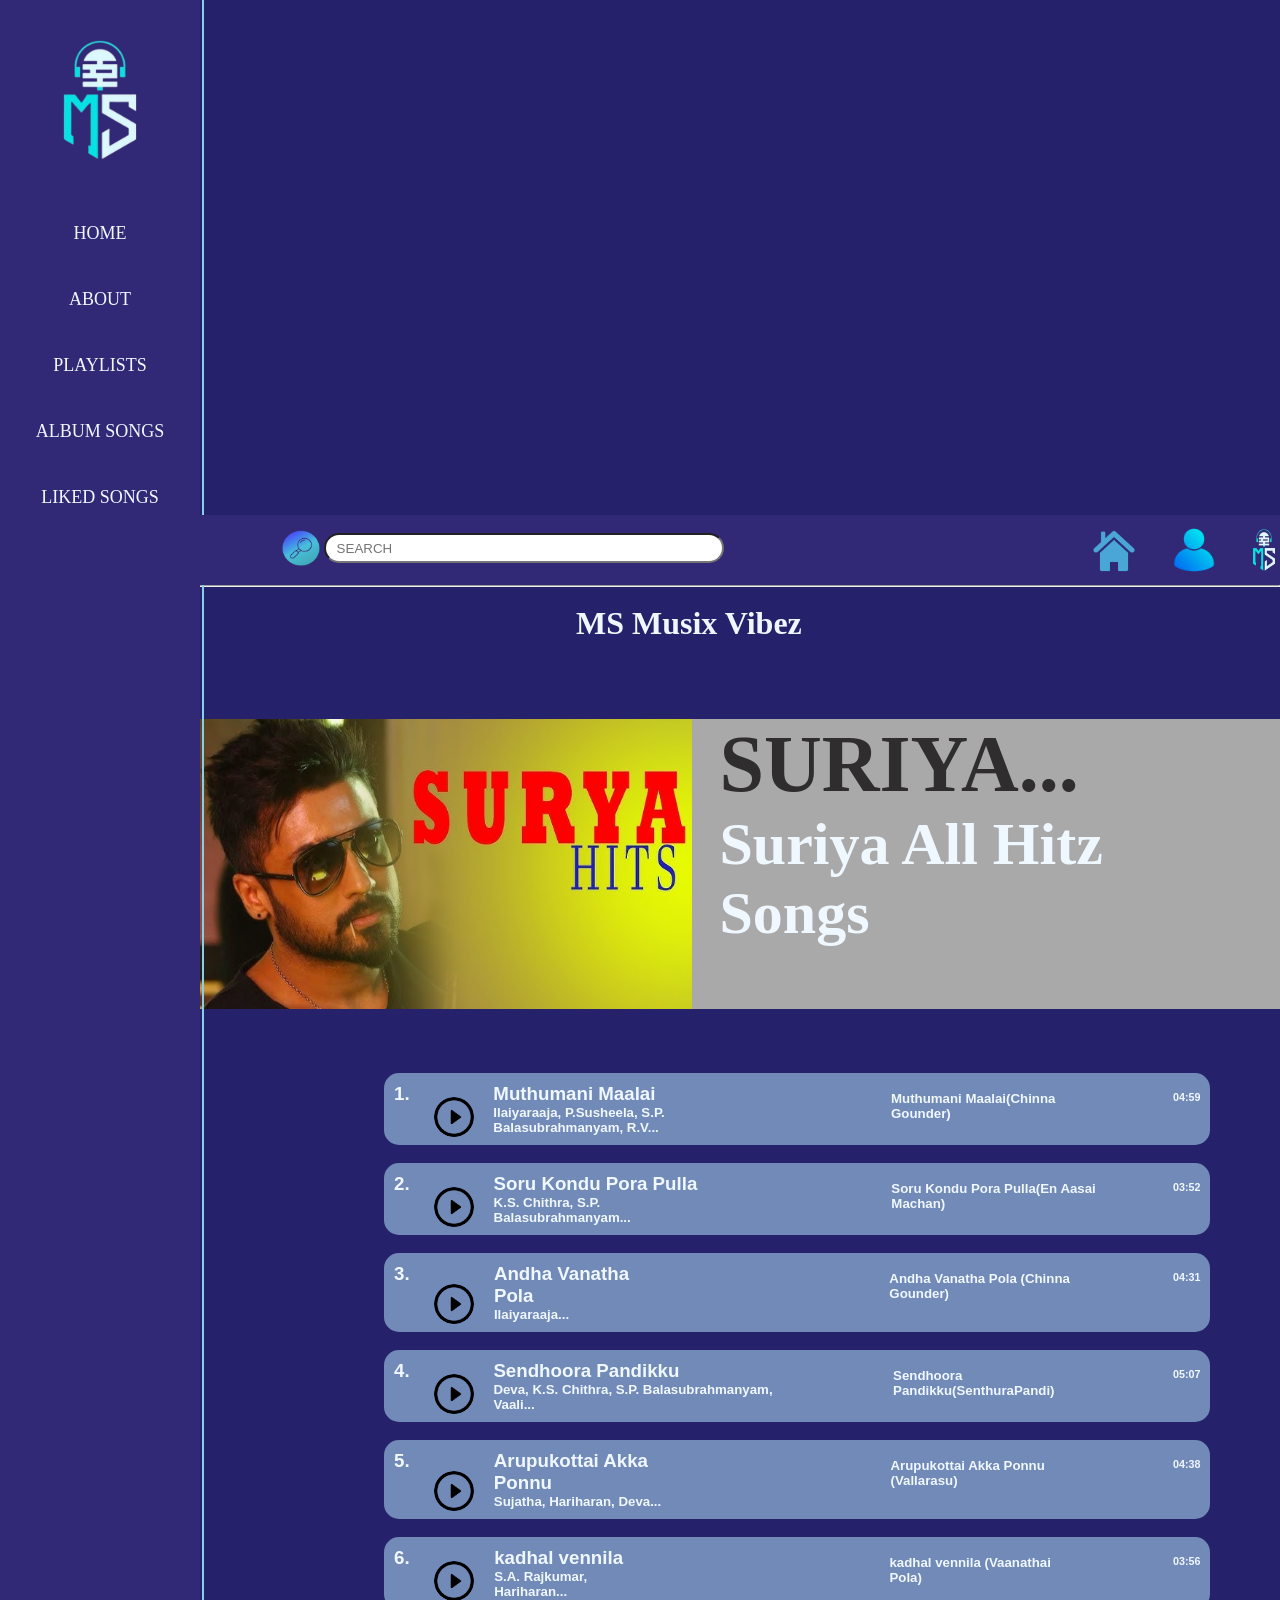
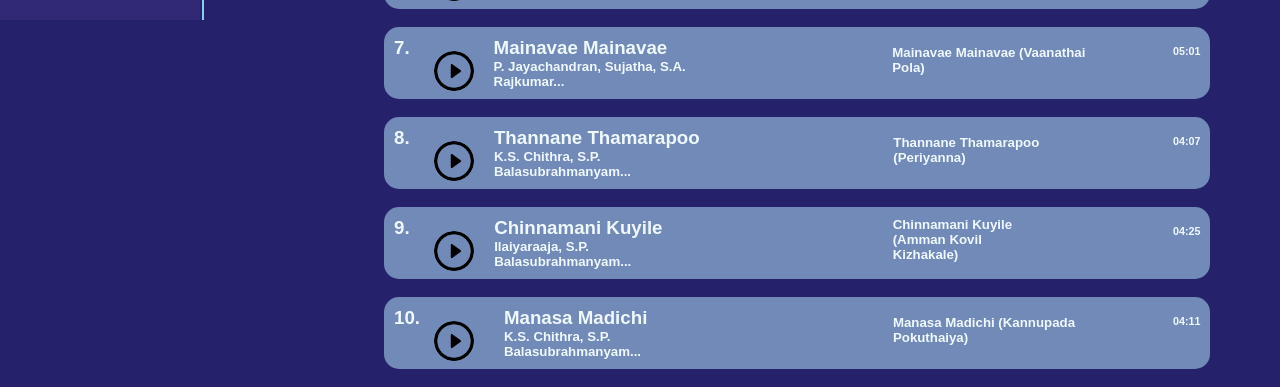
<file: suriya.html>
<html lang="en">

<head>
    <meta charset="UTF-8">
    <meta name="viewport" content="width=device-width, initial-scale=1.0">
    <title>MS Musix Vibez - Suriya</title>
    <link rel="icon"
        href="https://static.vecteezy.com/system/resources/thumbnails/024/295/098/small_2x/music-notes-background-illustration-ai-generative-free-photo.jpg">
    <link rel="stylesheet" href="suriya.css">
</head>

<body>
    <div class="navbar">
        <ul>
            <img src="image/logo.png" alt="logo pic" class="logo">
            <li><a href="home.html">HOME</a></li>
            <li><a href="about.html">ABOUT</a></li>
            <li><a href="playlist.html">PLAYLISTS</a></li>
            <li><a href="albumsong.html">ALBUM SONGS</a></li>
            <li><a href="likedsong.html">LIKED SONGS</a></li>
        </ul>
        <div class="vl"></div>
    </div>
    <div class="nav">
        <a><img src="image/search.png" alt="search" class="search"></a>
        <input type="text" class="sbox" placeholder="   SEARCH">
        <a href="home.html"><img src="image/home.png" alt="home" class="home"></a>
        <a href="home.html"><img src="image/logo.png" alt="home" class="home1"></a>
        <a href="#"><img src="image/profile.png" alt="profile" class="profile"></a>
    </div>
    <hr><br>
    <h1>MS Musix Vibez</h1>


    <div class="title">
        <img src="playlist/suriya.jpg" alt="suriya" class="suriya">
        <div class="word">
            <h4>SURIYA...</h4>
        <h2>Suriya All Hitz Songs</h2>
        </div>
    </div>

    <div class="allsongs">
        <div class="line1">
            <h3> 1.</h3> &nbsp; &nbsp; &nbsp; &nbsp; &nbsp;
            <div class="right"><img src="image/play.png" alt="play" id="icon1"></div>
            <audio id="mysong1">
                <source src="playlistsongs/vijayakanth/muthumani maala.mp3" type="audio/mp3">
            </audio>
            <div>
                <h3>Muthumani Maalai</h3>
                <h5>Ilaiyaraaja, P.Susheela, S.P. Balasubrahmanyam, R.V...</h5>
            </div>
            <h5 class="movie1">Muthumani Maalai(Chinna Gounder)</h5> 
            <h6 class="time1">04:59</h6>
        </div>
        <br>
        <div class="line2">
            <h3> 2.</h3> &nbsp; &nbsp; &nbsp; &nbsp; &nbsp;
            <div class="right"><img src="image/play.png" alt="play" id="icon2"></div>
            <audio id="mysong2">
                <source src="playlistsongs/vijayakanth/soru kondu pora pulla.mp3" type="audio/mp3">
            </audio>
            <div>
                <h3>Soru Kondu Pora Pulla</h3>
                <h5>K.S. Chithra, S.P. Balasubrahmanyam... </h5>
            </div>  
            <h5 class="movie2">Soru Kondu Pora Pulla(En Aasai Machan)</h5>  
            <h6 class="time2">03:52</h6>
        </div>
        <br>
        <div class="line3">
            <h3> 3.</h3> &nbsp; &nbsp; &nbsp; &nbsp; &nbsp;
            <div class="right"><img src="image/play.png" alt="play" id="icon3"></div>
            <audio id="mysong3">
                <source src="playlistsongs/vijayakanth/andha vanatha pola.mp3" type="audio/mp3">
            </audio>
            <div>
                <h3>Andha Vanatha Pola</h3>
                <h5>Ilaiyaraaja...</h5>
            </div> 
            <h5 class="movie3">Andha Vanatha Pola (Chinna Gounder)</h5>
            <h6 class="time3">04:31</h6>
        </div> 
        <br>
        <div class="line4">
            <h3> 4.</h3> &nbsp; &nbsp; &nbsp; &nbsp; &nbsp;
            <div class="right"><img src="image/play.png" alt="play" id="icon4"></div>
            <audio id="mysong4">
                <source src="playlistsongs/vijayakanth/senthura pandikoru.mp3" type="audio/mp3">
            </audio>
            <div>
                <h3>Sendhoora Pandikku</h3>
                <h5>Deva, K.S. Chithra, S.P. Balasubrahmanyam, Vaali...</h5>
            </div> 
            <h5 class="movie4">Sendhoora Pandikku(SenthuraPandi)</h5> 
            <h6 class="time4">05:07</h6>
        </div>
         <br>
        <div class="line5">
            <h3> 5.</h3> &nbsp; &nbsp; &nbsp; &nbsp; &nbsp;
            <div class="right"><img src="image/play.png" alt="play" id="icon5"></div>
            <audio id="mysong5">
                <source src="playlistsongs/vijayakanth/aruppukottai akka ponnu.mp3" type="audio/mp3">
            </audio>
            <div>
                <h3>Arupukottai Akka Ponnu</h3>
                <h5>Sujatha, Hariharan, Deva...</h5>
            </div>
            <h5 class="movie5">Arupukottai Akka Ponnu (Vallarasu)</h5> 
            <h6 class="time5">04:38</h6>
        </div>
        <br>
        <div class="line6">
            <h3> 6.</h3> &nbsp; &nbsp; &nbsp; &nbsp; &nbsp;
            <div class="right"><img src="image/play.png" alt="play" id="icon6"></div>
            <audio id="mysong6">
                <source src="playlistsongs/vijayakanth/kadhal venila.mp3" type="audio/mp3">
            </audio>
            <div>
                <h3>kadhal vennila</h3>
                <h5>S.A. Rajkumar, Hariharan...</h5>
            </div> 
            <h5 class="movie6">kadhal vennila (Vaanathai Pola)</h5> 
            <h6 class="time6">03:56</h6>
        </div>
        <br>
        <div class="line7">
            <h3> 7.</h3> &nbsp; &nbsp; &nbsp; &nbsp; &nbsp;
            <div class="right"><img src="image/play.png" alt="play" id="icon7"></div>
            <audio id="mysong7">
                <source src="playlistsongs/vijayakanth/mainave mainave .mp3" type="audio/mp3">
            </audio>
            <div>
                <h3>Mainavae Mainavae</h3>
                <h5>P. Jayachandran, Sujatha, S.A. Rajkumar...</h5>
            </div> 
            <h5 class="movie7">Mainavae Mainavae (Vaanathai Pola)</h5> 
            <h6 class="time7">05:01</h6>
        </div>
        <br>
        <div class="line8">
            <h3> 8.</h3> &nbsp; &nbsp; &nbsp; &nbsp; &nbsp;
            <div class="right"><img src="image/play.png" alt="play" id="icon8"></div>
            <audio id="mysong8">
                <source src="playlistsongs/vijayakanth/thannane thamarapoo.mp3" type="audio/mp3">
            </audio>
            <div>
                <h3>Thannane Thamarapoo</h3>
                <h5>K.S. Chithra, S.P. Balasubrahmanyam...</h5>
            </div>
            <h5 class="movie8">Thannane Thamarapoo (Periyanna)</h5>
            <h6 class="time8">04:07</h6>
        </div>
        <br>
        <div class="line9">
            <h3> 9.</h3> &nbsp; &nbsp; &nbsp; &nbsp; &nbsp;
            <div class="right"><img src="image/play.png" alt="play" id="icon9"></div>
            <audio id="mysong9">
                <source src="playlistsongs/vijayakanth/chinnamani kuyile.mp3" type="audio/mp3">
            </audio>
            <div>
                <h3>Chinnamani Kuyile</h3>
                <h5>Ilaiyaraaja, S.P. Balasubrahmanyam...</h5>
            </div> 
            <h5 class="movie9">Chinnamani Kuyile <br>(Amman Kovil Kizhakale)</h5> 
            <h6 class="time9">04:25</h6>
        </div>
        <br>
        <div class="line10">
            <h3> 10.</h3> &nbsp; &nbsp; &nbsp; &nbsp; &nbsp;
            <div class="right"><img src="image/play.png" alt="play" id="icon10"></div>
            <audio id="mysong10">
                <source src="playlistsongs/vijayakanth/manasa madichi.mp3" type="audio/mp3">
            </audio>
            <div>
                <h3>Manasa Madichi</h3>
                <h5>K.S. Chithra, S.P. Balasubrahmanyam...</h5>
            </div> 
            <h5 class="movie10">Manasa Madichi (Kannupada Pokuthaiya)</h5> 
            <h6 class="time10">04:11</h6>
        </div>
        <br>

    </div>

     <!-- javascript -->

     <script>
        let currentSong = null;
let currentIcon = null;

// Function to handle the play/pause logic for a song
function handlePlayPause(song, icon) {
    if (currentSong && currentSong !== song) {
        // Pause the currently playing song and reset its icon to play
        currentSong.pause();
        currentIcon.src = "image/play.png";
    }

    // Play or pause the selected song based on its current state
    if (song.paused) {
        song.play();
        icon.src = "image/pause.webp";
    } else {
        song.pause();
        icon.src = "image/play.png";
    }

    // Update the current song and icon
    currentSong = song;
    currentIcon = icon;
}

// Assign event listeners for all the songs and their respective icons
document.getElementById("icon1").onclick = function () { handlePlayPause(mysong1, icon1); };
document.getElementById("icon2").onclick = function () { handlePlayPause(mysong2, icon2); };
document.getElementById("icon3").onclick = function () { handlePlayPause(mysong3, icon3); };
document.getElementById("icon4").onclick = function () { handlePlayPause(mysong4, icon4); };
document.getElementById("icon5").onclick = function () { handlePlayPause(mysong5, icon5); };
document.getElementById("icon6").onclick = function () { handlePlayPause(mysong6, icon6); };
document.getElementById("icon7").onclick = function () { handlePlayPause(mysong7, icon7); };
document.getElementById("icon8").onclick = function () { handlePlayPause(mysong8, icon8); };
document.getElementById("icon9").onclick = function () { handlePlayPause(mysong9, icon9); };
document.getElementById("icon10").onclick = function () { handlePlayPause(mysong10, icon10); };
</script>


</body>

</html>
</file>
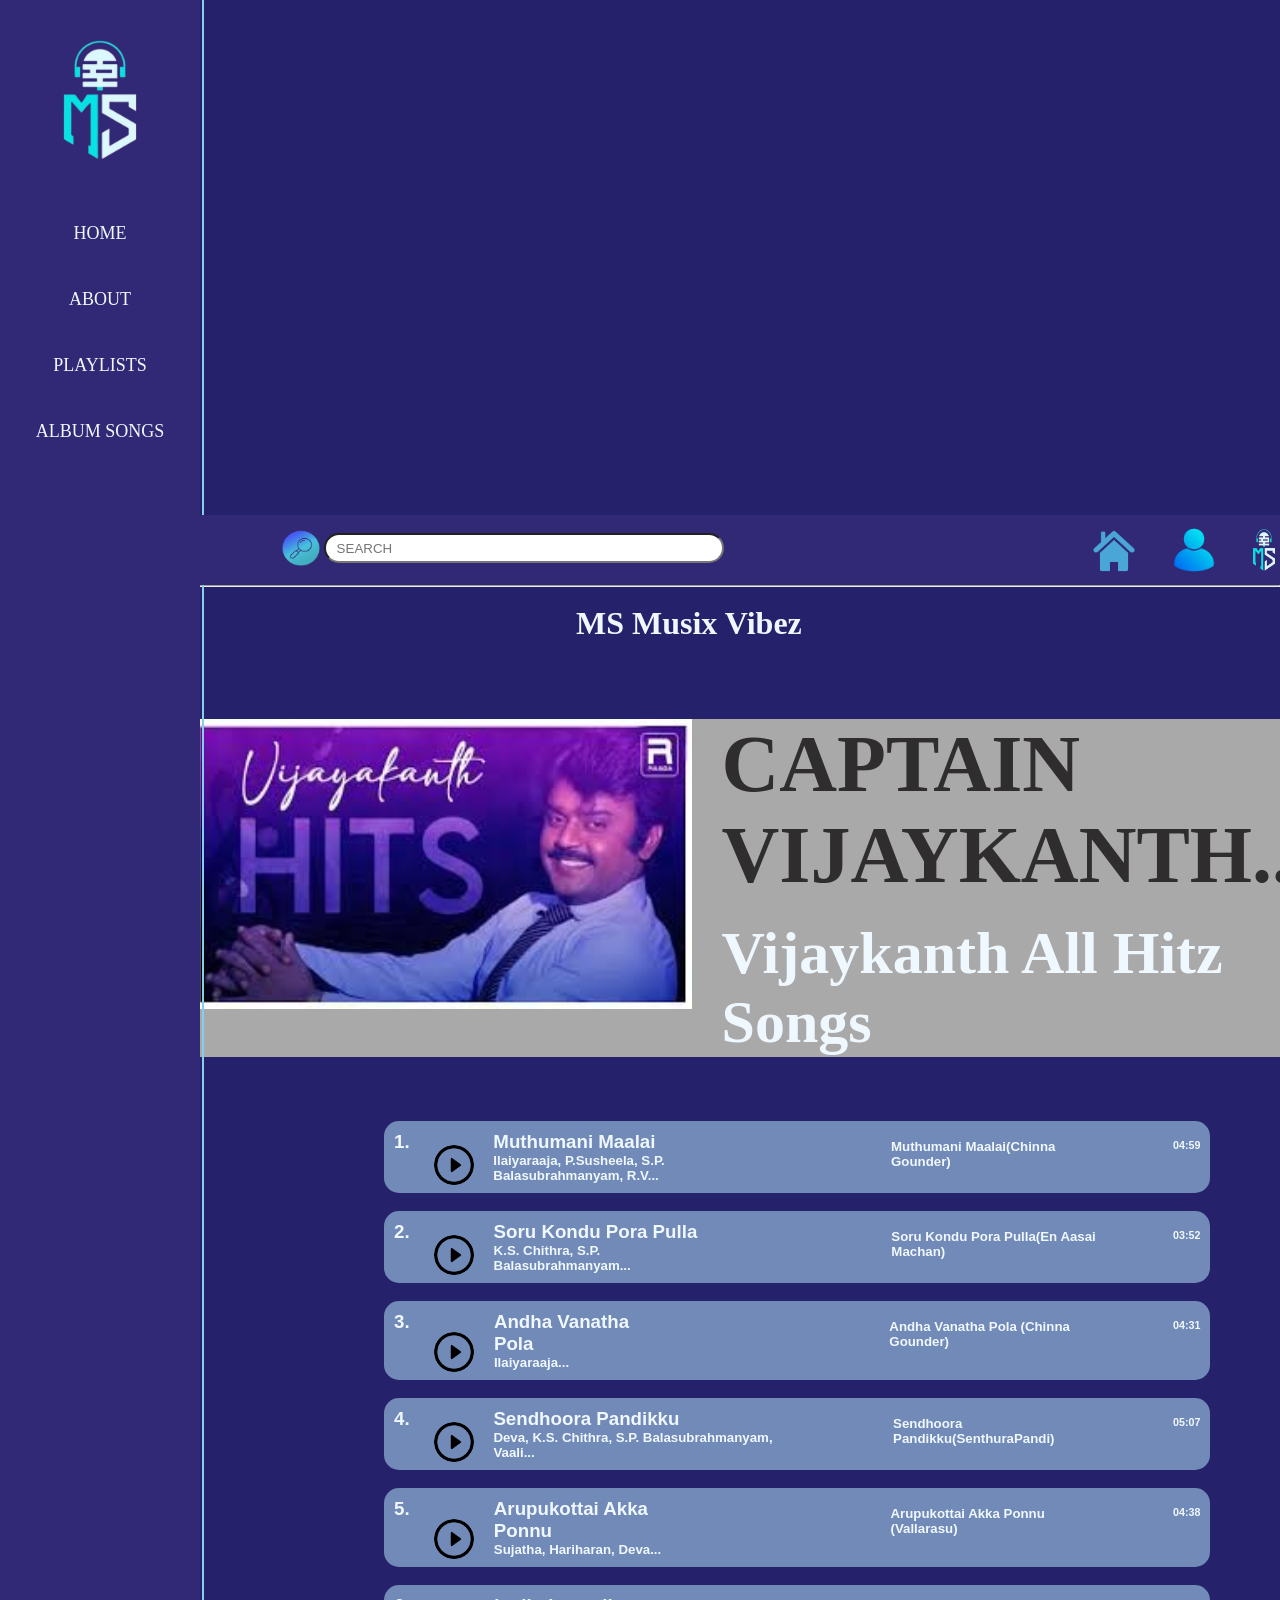
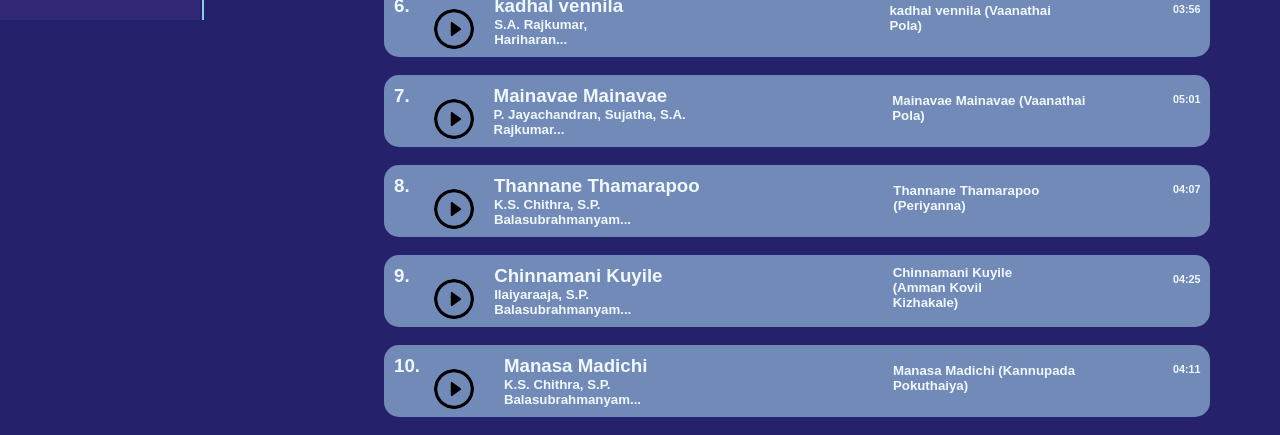
<file: vijaykanth.html>
<html lang="en">

<head>
    <meta charset="UTF-8">
    <meta name="viewport" content="width=device-width, initial-scale=1.0">
    <title>MS Musix Vibez - Vijayakanth</title>
    <link rel="icon"
        href="https://static.vecteezy.com/system/resources/thumbnails/024/295/098/small_2x/music-notes-background-illustration-ai-generative-free-photo.jpg">
    <link rel="stylesheet" href="vijaykanth.css">
</head>

<body>
    <div class="navbar">
        <ul>
            <img src="image/logo.png" alt="logo pic" class="logo">
            <li><a href="home.html">HOME</a></li>
            <li><a href="about.html">ABOUT</a></li>
            <li><a href="playlist.html">PLAYLISTS</a></li>
            <li><a href="albumsong.html">ALBUM SONGS</a></li>
            <!-- <li><a href="likedsong.html">LIKED SONGS</a></li> -->
        </ul>
        <div class="vl"></div>
    </div>
    <div class="nav">
        <a><img src="image/search.png" alt="search" class="search"></a>
        <input type="text" class="sbox" placeholder="   SEARCH">
        <a href="home.html"><img src="image/home.png" alt="home" class="home"></a>
        <a href="home.html"><img src="image/logo.png" alt="home" class="home1"></a>
        <a href="#"><img src="image/profile.png" alt="profile" class="profile"></a>
    </div>
    <hr><br>
    <h1>MS Musix Vibez</h1>


    <div class="title">
        <img src="playlist/vijaykanth.jpg" alt="vijaykanth" class="vijaykanth">
        <div class="word">
            <h4>CAPTAIN VIJAYKANTH...</h4><br>
        <h2>Vijaykanth All Hitz Songs</h2>
       </div>
    </div>

    <div class="allsongs">
        <div class="line1">
            <h3> 1.</h3> &nbsp; &nbsp; &nbsp; &nbsp; &nbsp;
            <div class="right"><img src="image/play.png" alt="play" id="icon1"></div>
            <audio id="mysong1">
                <source src="playlistsongs/vijayakanth/muthumani maala.mp3" type="audio/mp3">
            </audio>
            <div>
                <h3>Muthumani Maalai</h3>
                <h5>Ilaiyaraaja, P.Susheela, S.P. Balasubrahmanyam, R.V...</h5>
            </div>
            <h5 class="movie1">Muthumani Maalai(Chinna Gounder)</h5> 
            <h6 class="time1">04:59</h6>
        </div>
        <br>
        <div class="line2">
            <h3> 2.</h3> &nbsp; &nbsp; &nbsp; &nbsp; &nbsp;
            <div class="right"><img src="image/play.png" alt="play" id="icon2"></div>
            <audio id="mysong2">
                <source src="playlistsongs/vijayakanth/soru kondu pora pulla.mp3" type="audio/mp3">
            </audio>
            <div>
                <h3>Soru Kondu Pora Pulla</h3>
                <h5>K.S. Chithra, S.P. Balasubrahmanyam... </h5>
            </div>  
            <h5 class="movie2">Soru Kondu Pora Pulla(En Aasai Machan)</h5>  
            <h6 class="time2">03:52</h6>
        </div>
        <br>
        <div class="line3">
            <h3> 3.</h3> &nbsp; &nbsp; &nbsp; &nbsp; &nbsp;
            <div class="right"><img src="image/play.png" alt="play" id="icon3"></div>
            <audio id="mysong3">
                <source src="playlistsongs/vijayakanth/andha vanatha pola.mp3" type="audio/mp3">
            </audio>
            <div>
                <h3>Andha Vanatha Pola</h3>
                <h5>Ilaiyaraaja...</h5>
            </div> 
            <h5 class="movie3">Andha Vanatha Pola (Chinna Gounder)</h5>
            <h6 class="time3">04:31</h6>
        </div> 
        <br>
        <div class="line4">
            <h3> 4.</h3> &nbsp; &nbsp; &nbsp; &nbsp; &nbsp;
            <div class="right"><img src="image/play.png" alt="play" id="icon4"></div>
            <audio id="mysong4">
                <source src="playlistsongs/vijayakanth/senthura pandikoru.mp3" type="audio/mp3">
            </audio>
            <div>
                <h3>Sendhoora Pandikku</h3>
                <h5>Deva, K.S. Chithra, S.P. Balasubrahmanyam, Vaali...</h5>
            </div> 
            <h5 class="movie4">Sendhoora Pandikku(SenthuraPandi)</h5> 
            <h6 class="time4">05:07</h6>
        </div>
         <br>
        <div class="line5">
            <h3> 5.</h3> &nbsp; &nbsp; &nbsp; &nbsp; &nbsp;
            <div class="right"><img src="image/play.png" alt="play" id="icon5"></div>
            <audio id="mysong5">
                <source src="playlistsongs/vijayakanth/aruppukottai akka ponnu.mp3" type="audio/mp3">
            </audio>
            <div>
                <h3>Arupukottai Akka Ponnu</h3>
                <h5>Sujatha, Hariharan, Deva...</h5>
            </div>
            <h5 class="movie5">Arupukottai Akka Ponnu (Vallarasu)</h5> 
            <h6 class="time5">04:38</h6>
        </div>
        <br>
        <div class="line6">
            <h3> 6.</h3> &nbsp; &nbsp; &nbsp; &nbsp; &nbsp;
            <div class="right"><img src="image/play.png" alt="play" id="icon6"></div>
            <audio id="mysong6">
                <source src="playlistsongs/vijayakanth/kadhal venila.mp3" type="audio/mp3">
            </audio>
            <div>
                <h3>kadhal vennila</h3>
                <h5>S.A. Rajkumar, Hariharan...</h5>
            </div> 
            <h5 class="movie6">kadhal vennila (Vaanathai Pola)</h5> 
            <h6 class="time6">03:56</h6>
        </div>
        <br>
        <div class="line7">
            <h3> 7.</h3> &nbsp; &nbsp; &nbsp; &nbsp; &nbsp;
            <div class="right"><img src="image/play.png" alt="play" id="icon7"></div>
            <audio id="mysong7">
                <source src="playlistsongs/vijayakanth/mainave mainave .mp3" type="audio/mp3">
            </audio>
            <div>
                <h3>Mainavae Mainavae</h3>
                <h5>P. Jayachandran, Sujatha, S.A. Rajkumar...</h5>
            </div> 
            <h5 class="movie7">Mainavae Mainavae (Vaanathai Pola)</h5> 
            <h6 class="time7">05:01</h6>
        </div>
        <br>
        <div class="line8">
            <h3> 8.</h3> &nbsp; &nbsp; &nbsp; &nbsp; &nbsp;
            <div class="right"><img src="image/play.png" alt="play" id="icon8"></div>
            <audio id="mysong8">
                <source src="playlistsongs/vijayakanth/thannane thamarapoo.mp3" type="audio/mp3">
            </audio>
            <div>
                <h3>Thannane Thamarapoo</h3>
                <h5>K.S. Chithra, S.P. Balasubrahmanyam...</h5>
            </div>
            <h5 class="movie8">Thannane Thamarapoo (Periyanna)</h5>
            <h6 class="time8">04:07</h6>
        </div>
        <br>
        <div class="line9">
            <h3> 9.</h3> &nbsp; &nbsp; &nbsp; &nbsp; &nbsp;
            <div class="right"><img src="image/play.png" alt="play" id="icon9"></div>
            <audio id="mysong9">
                <source src="playlistsongs/vijayakanth/chinnamani kuyile.mp3" type="audio/mp3">
            </audio>
            <div>
                <h3>Chinnamani Kuyile</h3>
                <h5>Ilaiyaraaja, S.P. Balasubrahmanyam...</h5>
            </div> 
            <h5 class="movie9">Chinnamani Kuyile <br>(Amman Kovil Kizhakale)</h5> 
            <h6 class="time9">04:25</h6>
        </div>
        <br>
        <div class="line10">
            <h3> 10.</h3> &nbsp; &nbsp; &nbsp; &nbsp; &nbsp;
            <div class="right"><img src="image/play.png" alt="play" id="icon10"></div>
            <audio id="mysong10">
                <source src="playlistsongs/vijayakanth/manasa madichi.mp3" type="audio/mp3">
            </audio>
            <div>
                <h3>Manasa Madichi</h3>
                <h5>K.S. Chithra, S.P. Balasubrahmanyam...</h5>
            </div> 
            <h5 class="movie10">Manasa Madichi (Kannupada Pokuthaiya)</h5> 
            <h6 class="time10">04:11</h6>
        </div>
        <br>

    </div>

     <!-- javascript -->

     <script>
        let currentSong = null;
let currentIcon = null;

// Function to handle the play/pause logic for a song
function handlePlayPause(song, icon) {
    if (currentSong && currentSong !== song) {
        // Pause the currently playing song and reset its icon to play
        currentSong.pause();
        currentIcon.src = "image/play.png";
    }

    // Play or pause the selected song based on its current state
    if (song.paused) {
        song.play();
        icon.src = "image/pause.webp";
    } else {
        song.pause();
        icon.src = "image/play.png";
    }

    // Update the current song and icon
    currentSong = song;
    currentIcon = icon;
}

// Assign event listeners for all the songs and their respective icons
document.getElementById("icon1").onclick = function () { handlePlayPause(mysong1, icon1); };
document.getElementById("icon2").onclick = function () { handlePlayPause(mysong2, icon2); };
document.getElementById("icon3").onclick = function () { handlePlayPause(mysong3, icon3); };
document.getElementById("icon4").onclick = function () { handlePlayPause(mysong4, icon4); };
document.getElementById("icon5").onclick = function () { handlePlayPause(mysong5, icon5); };
document.getElementById("icon6").onclick = function () { handlePlayPause(mysong6, icon6); };
document.getElementById("icon7").onclick = function () { handlePlayPause(mysong7, icon7); };
document.getElementById("icon8").onclick = function () { handlePlayPause(mysong8, icon8); };
document.getElementById("icon9").onclick = function () { handlePlayPause(mysong9, icon9); };
document.getElementById("icon10").onclick = function () { handlePlayPause(mysong10, icon10); };
</script>


</body>

</html>
</file>
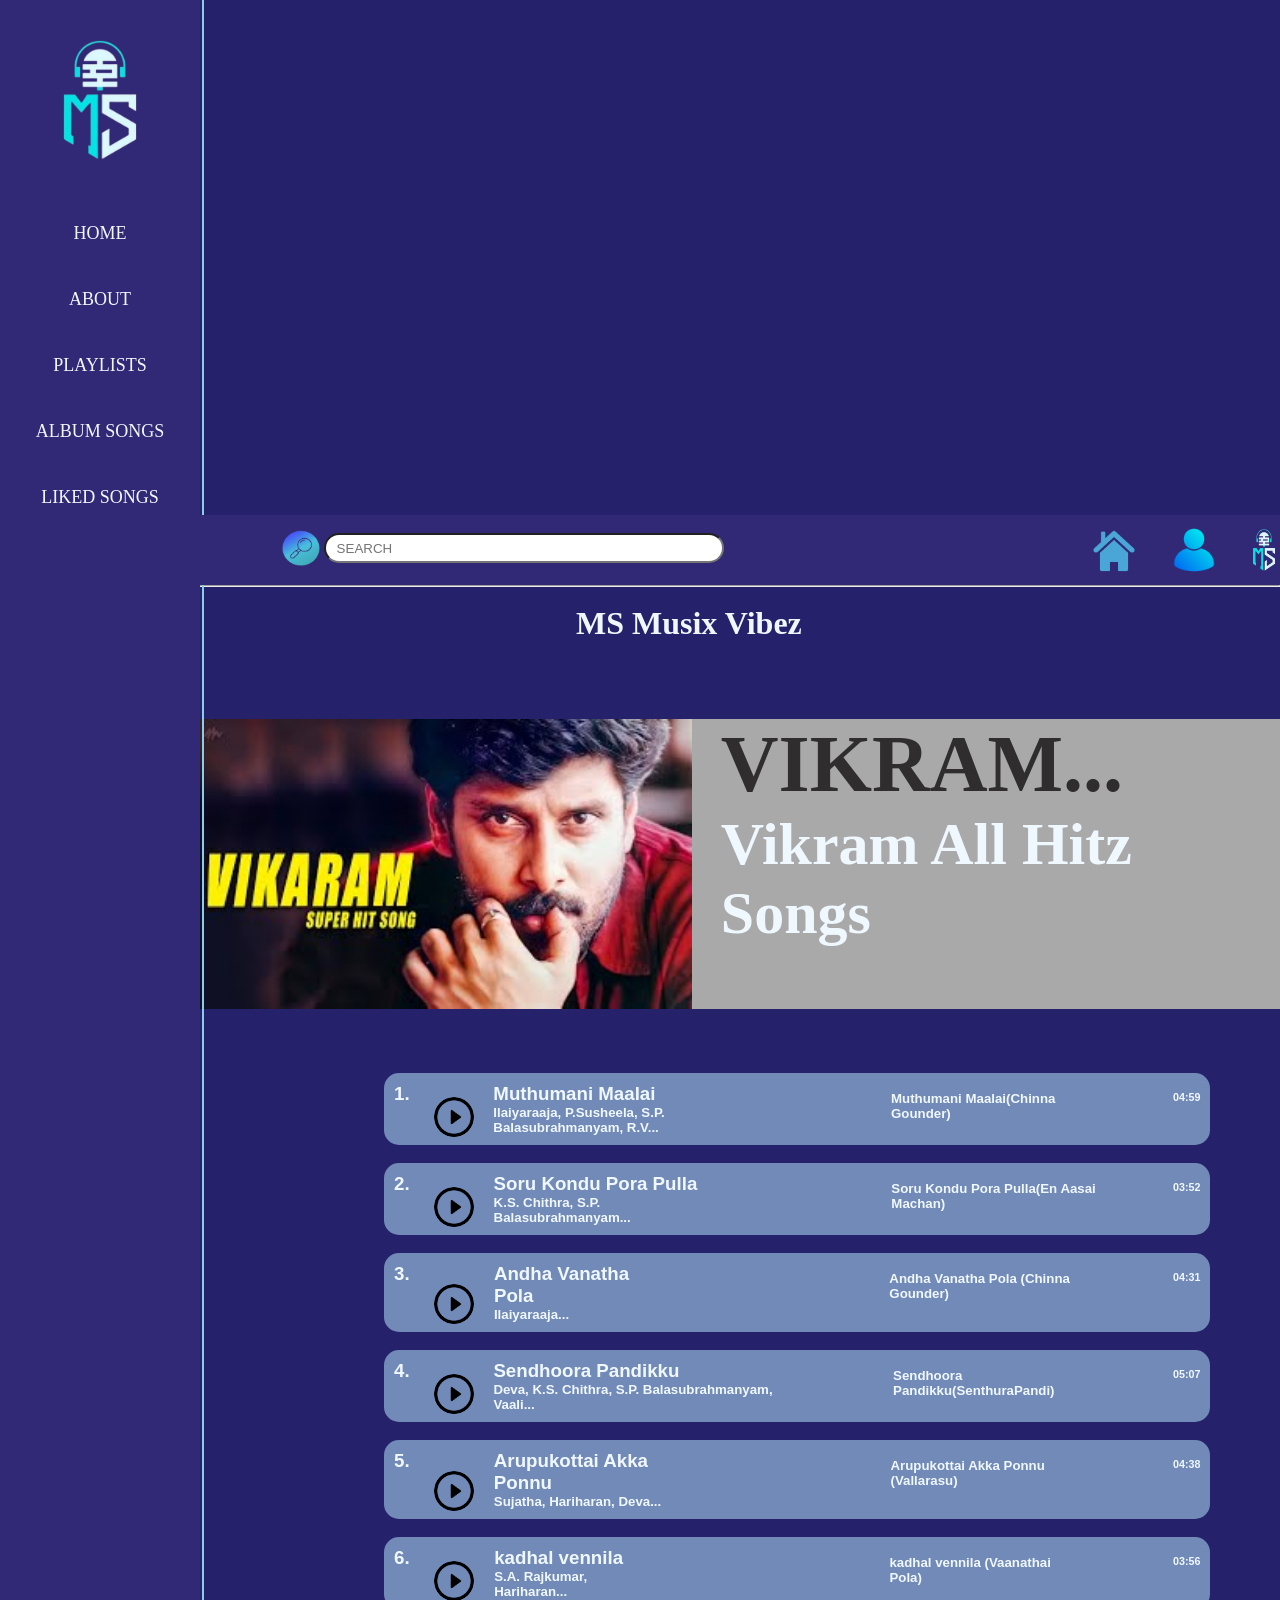
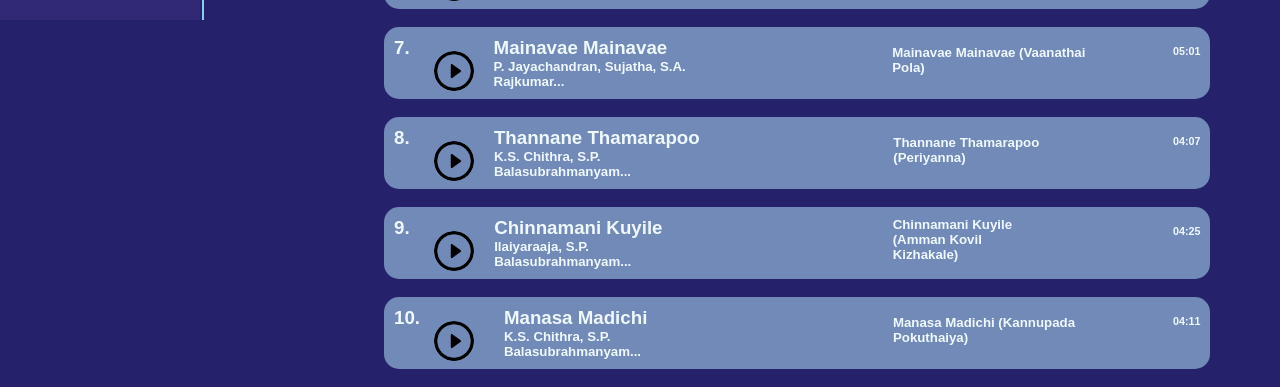
<file: vikram.html>
<html lang="en">

<head>
    <meta charset="UTF-8">
    <meta name="viewport" content="width=device-width, initial-scale=1.0">
    <title>MS Musix Vibez - Vikram</title>
    <link rel="icon"
        href="https://static.vecteezy.com/system/resources/thumbnails/024/295/098/small_2x/music-notes-background-illustration-ai-generative-free-photo.jpg">
    <link rel="stylesheet" href="vikram.css">
</head>

<body>
    <div class="navbar">
        <ul>
            <img src="image/logo.png" alt="logo pic" class="logo">
            <li><a href="home.html">HOME</a></li>
            <li><a href="about.html">ABOUT</a></li>
            <li><a href="playlist.html">PLAYLISTS</a></li>
            <li><a href="albumsong.html">ALBUM SONGS</a></li>
            <li><a href="likedsong.html">LIKED SONGS</a></li>
        </ul>
        <div class="vl"></div>
    </div>
    <div class="nav">
        <a><img src="image/search.png" alt="search" class="search"></a>
        <input type="text" class="sbox" placeholder="   SEARCH">
        <a href="home.html"><img src="image/home.png" alt="home" class="home"></a>
        <a href="home.html"><img src="image/logo.png" alt="home" class="home1"></a>
        <a href="#"><img src="image/profile.png" alt="profile" class="profile"></a>
    </div>
    <hr><br>
    <h1>MS Musix Vibez</h1>


    <div class="title">
        <img src="playlist/vikram.jpg" alt="vikram" class="vikram">
        <div class="word">
            <h4>VIKRAM...</h4>
        <h2>Vikram All Hitz Songs</h2>
        </div>
    </div>

    <div class="allsongs">
        <div class="line1">
            <h3> 1.</h3> &nbsp; &nbsp; &nbsp; &nbsp; &nbsp;
            <div class="right"><img src="image/play.png" alt="play" id="icon1"></div>
            <audio id="mysong1">
                <source src="playlistsongs/vijayakanth/muthumani maala.mp3" type="audio/mp3">
            </audio>
            <div>
                <h3>Muthumani Maalai</h3>
                <h5>Ilaiyaraaja, P.Susheela, S.P. Balasubrahmanyam, R.V...</h5>
            </div>
            <h5 class="movie1">Muthumani Maalai(Chinna Gounder)</h5> 
            <h6 class="time1">04:59</h6>
        </div>
        <br>
        <div class="line2">
            <h3> 2.</h3> &nbsp; &nbsp; &nbsp; &nbsp; &nbsp;
            <div class="right"><img src="image/play.png" alt="play" id="icon2"></div>
            <audio id="mysong2">
                <source src="playlistsongs/vijayakanth/soru kondu pora pulla.mp3" type="audio/mp3">
            </audio>
            <div>
                <h3>Soru Kondu Pora Pulla</h3>
                <h5>K.S. Chithra, S.P. Balasubrahmanyam... </h5>
            </div>  
            <h5 class="movie2">Soru Kondu Pora Pulla(En Aasai Machan)</h5>  
            <h6 class="time2">03:52</h6>
        </div>
        <br>
        <div class="line3">
            <h3> 3.</h3> &nbsp; &nbsp; &nbsp; &nbsp; &nbsp;
            <div class="right"><img src="image/play.png" alt="play" id="icon3"></div>
            <audio id="mysong3">
                <source src="playlistsongs/vijayakanth/andha vanatha pola.mp3" type="audio/mp3">
            </audio>
            <div>
                <h3>Andha Vanatha Pola</h3>
                <h5>Ilaiyaraaja...</h5>
            </div> 
            <h5 class="movie3">Andha Vanatha Pola (Chinna Gounder)</h5>
            <h6 class="time3">04:31</h6>
        </div> 
        <br>
        <div class="line4">
            <h3> 4.</h3> &nbsp; &nbsp; &nbsp; &nbsp; &nbsp;
            <div class="right"><img src="image/play.png" alt="play" id="icon4"></div>
            <audio id="mysong4">
                <source src="playlistsongs/vijayakanth/senthura pandikoru.mp3" type="audio/mp3">
            </audio>
            <div>
                <h3>Sendhoora Pandikku</h3>
                <h5>Deva, K.S. Chithra, S.P. Balasubrahmanyam, Vaali...</h5>
            </div> 
            <h5 class="movie4">Sendhoora Pandikku(SenthuraPandi)</h5> 
            <h6 class="time4">05:07</h6>
        </div>
         <br>
        <div class="line5">
            <h3> 5.</h3> &nbsp; &nbsp; &nbsp; &nbsp; &nbsp;
            <div class="right"><img src="image/play.png" alt="play" id="icon5"></div>
            <audio id="mysong5">
                <source src="playlistsongs/vijayakanth/aruppukottai akka ponnu.mp3" type="audio/mp3">
            </audio>
            <div>
                <h3>Arupukottai Akka Ponnu</h3>
                <h5>Sujatha, Hariharan, Deva...</h5>
            </div>
            <h5 class="movie5">Arupukottai Akka Ponnu (Vallarasu)</h5> 
            <h6 class="time5">04:38</h6>
        </div>
        <br>
        <div class="line6">
            <h3> 6.</h3> &nbsp; &nbsp; &nbsp; &nbsp; &nbsp;
            <div class="right"><img src="image/play.png" alt="play" id="icon6"></div>
            <audio id="mysong6">
                <source src="playlistsongs/vijayakanth/kadhal venila.mp3" type="audio/mp3">
            </audio>
            <div>
                <h3>kadhal vennila</h3>
                <h5>S.A. Rajkumar, Hariharan...</h5>
            </div> 
            <h5 class="movie6">kadhal vennila (Vaanathai Pola)</h5> 
            <h6 class="time6">03:56</h6>
        </div>
        <br>
        <div class="line7">
            <h3> 7.</h3> &nbsp; &nbsp; &nbsp; &nbsp; &nbsp;
            <div class="right"><img src="image/play.png" alt="play" id="icon7"></div>
            <audio id="mysong7">
                <source src="playlistsongs/vijayakanth/mainave mainave .mp3" type="audio/mp3">
            </audio>
            <div>
                <h3>Mainavae Mainavae</h3>
                <h5>P. Jayachandran, Sujatha, S.A. Rajkumar...</h5>
            </div> 
            <h5 class="movie7">Mainavae Mainavae (Vaanathai Pola)</h5> 
            <h6 class="time7">05:01</h6>
        </div>
        <br>
        <div class="line8">
            <h3> 8.</h3> &nbsp; &nbsp; &nbsp; &nbsp; &nbsp;
            <div class="right"><img src="image/play.png" alt="play" id="icon8"></div>
            <audio id="mysong8">
                <source src="playlistsongs/vijayakanth/thannane thamarapoo.mp3" type="audio/mp3">
            </audio>
            <div>
                <h3>Thannane Thamarapoo</h3>
                <h5>K.S. Chithra, S.P. Balasubrahmanyam...</h5>
            </div>
            <h5 class="movie8">Thannane Thamarapoo (Periyanna)</h5>
            <h6 class="time8">04:07</h6>
        </div>
        <br>
        <div class="line9">
            <h3> 9.</h3> &nbsp; &nbsp; &nbsp; &nbsp; &nbsp;
            <div class="right"><img src="image/play.png" alt="play" id="icon9"></div>
            <audio id="mysong9">
                <source src="playlistsongs/vijayakanth/chinnamani kuyile.mp3" type="audio/mp3">
            </audio>
            <div>
                <h3>Chinnamani Kuyile</h3>
                <h5>Ilaiyaraaja, S.P. Balasubrahmanyam...</h5>
            </div> 
            <h5 class="movie9">Chinnamani Kuyile <br>(Amman Kovil Kizhakale)</h5> 
            <h6 class="time9">04:25</h6>
        </div>
        <br>
        <div class="line10">
            <h3> 10.</h3> &nbsp; &nbsp; &nbsp; &nbsp; &nbsp;
            <div class="right"><img src="image/play.png" alt="play" id="icon10"></div>
            <audio id="mysong10">
                <source src="playlistsongs/vijayakanth/manasa madichi.mp3" type="audio/mp3">
            </audio>
            <div>
                <h3>Manasa Madichi</h3>
                <h5>K.S. Chithra, S.P. Balasubrahmanyam...</h5>
            </div> 
            <h5 class="movie10">Manasa Madichi (Kannupada Pokuthaiya)</h5> 
            <h6 class="time10">04:11</h6>
        </div>
        <br>

    </div>

     <!-- javascript -->

     <script>
        let currentSong = null;
let currentIcon = null;

// Function to handle the play/pause logic for a song
function handlePlayPause(song, icon) {
    if (currentSong && currentSong !== song) {
        // Pause the currently playing song and reset its icon to play
        currentSong.pause();
        currentIcon.src = "image/play.png";
    }

    // Play or pause the selected song based on its current state
    if (song.paused) {
        song.play();
        icon.src = "image/pause.webp";
    } else {
        song.pause();
        icon.src = "image/play.png";
    }

    // Update the current song and icon
    currentSong = song;
    currentIcon = icon;
}

// Assign event listeners for all the songs and their respective icons
document.getElementById("icon1").onclick = function () { handlePlayPause(mysong1, icon1); };
document.getElementById("icon2").onclick = function () { handlePlayPause(mysong2, icon2); };
document.getElementById("icon3").onclick = function () { handlePlayPause(mysong3, icon3); };
document.getElementById("icon4").onclick = function () { handlePlayPause(mysong4, icon4); };
document.getElementById("icon5").onclick = function () { handlePlayPause(mysong5, icon5); };
document.getElementById("icon6").onclick = function () { handlePlayPause(mysong6, icon6); };
document.getElementById("icon7").onclick = function () { handlePlayPause(mysong7, icon7); };
document.getElementById("icon8").onclick = function () { handlePlayPause(mysong8, icon8); };
document.getElementById("icon9").onclick = function () { handlePlayPause(mysong9, icon9); };
document.getElementById("icon10").onclick = function () { handlePlayPause(mysong10, icon10); };
</script>


</body>

</html>
</file>
<file: about.css>
* {
  margin: 0%;
  padding: 0%;
}

body {
  background-color: rgb(38, 33, 107);
  color: aliceblue;
}

.navbar {
  background-color: rgb(49, 41, 117);
  background-attachment: fixed;
  position: sticky;
  top: 0%;
  z-index: +1;
  width: 200px;
  height: 180%;
}

.logo {
  height: 200px;
  width: 200px;
}

ul {
  list-style-type: none;
  width: 12%;
  position: fixed;
  line-height: 50px;
  width: 200px;
  text-align: center;
}

li a {
  display: block;
  color: aliceblue;
  padding: 8px 8px;
  text-decoration: none;
  font-size: large;
}

li a:hover {
  background-color: lightcyan;
  color: black;
}

.vl {
  border-left: 2px solid skyblue;
  height: 100%;
  margin-left: 202px;
}

.nav {
  background-color: rgb(49, 41, 117);
  display: flex;
  margin-left: 13.5%;
  margin-top: -86.3%;
  position: sticky;
  top: 0%;
  z-index: +1;
}

.home {
  height: 60px;
  width: 60px;
  margin-left: 90%;
  margin-top: 10%;
  margin-left: 600%;
}

.sbox {
  height: 30px;
  width: 400px;
  border-radius: 25px;
  margin-top: 18px;
  margin-left: 10%;

}

.search {
  height: 50px;
  width: 40px;
  margin-left: 270%;
  margin-top: 25%;
}

.home1 {
  height: 70px;
  width: 60px;
  margin-top: 0%;
  margin-left: 750%;
}

.profile {
  height: 50px;
  width: 50px;
  margin-left: 650%;
  margin-top: 20%;
}

h1 {
  margin-left: 45%;
}

p{
  font-size: 25px;
  margin-left: 15%;
  margin-top: 4%;
}

mark{
  margin-left: 15%;
}

h3{
  margin-left: 15%;
  margin-top: 5%;
}

dl{
  margin-left: 15%;
  margin-top: 3%;
}

dt{
  font-size: 30px;
  text-decoration: underline;
}

dd{
  margin-left: 5%;
  margin-top: 1%;
  font-size: 25px;
}
</file>
<file: ajith.css>
* {
  margin: 0%;
  padding: 0%;
}

body {
  background-color: rgb(38, 33, 107);
  color: aliceblue;
}

.navbar {
  background-color: rgb(49, 41, 117);
  background-attachment: fixed;
  position: sticky;
  top: 0%;
  z-index: +1;
  width: 200px;
  height: 180%;
}

.logo {
  height: 200px;
  width: 200px;
}

ul {
  list-style-type: none;
  width: 12%;
  position: fixed;
  line-height: 50px;
  width: 200px;
  text-align: center;
}

li a {
  display: block;
  color: aliceblue;
  padding: 8px 8px;
  text-decoration: none;
  font-size: large;
}

li a:hover {
  background-color: lightcyan;
  color: black;
}

.vl {
  border-left: 2px solid skyblue;
  height: 100%;
  margin-left: 202px;
}

.nav {
  background-color: rgb(49, 41, 117);
  display: flex;
  margin-left: 13.5%;
  margin-top: -86.3%;
  position: sticky;
  top: 0%;
  z-index: +1;
}

.home {
  height: 60px;
  width: 60px;
  margin-left: 90%;
  margin-top: 10%;
  margin-left: 600%;
}

.sbox {
  height: 30px;
  width: 400px;
  border-radius: 25px;
  margin-top: 18px;
  margin-left: 10%;

}

.search {
  height: 50px;
  width: 40px;
  margin-left: 270%;
  margin-top: 25%;
}

.home1 {
  height: 70px;
  width: 60px;
  margin-top: 0%;
  margin-left: 750%;
}

.profile {
  height: 50px;
  width: 50px;
  margin-left: 650%;
  margin-top: 20%;
}

h1 {
  margin-left: 45%;
}


.title {
  display: flex;
  margin-left: 15%;
  margin-top: 6%;
  background-color: darkgray;
}

.ajith {
  height: 290px;
  width: 500px;
}

h2 {
  font-size: 60px;
  margin-left: 5%;
}

h4 {
  font-size: 80px;
  color: rgb(47, 45, 45);
  margin-left: 5%;
}

.allsongs {
  margin-left: 30%;
  margin-top: 5%;
}

.line1,
.line2,
.line3,
.line4,
.line5,
.line6,
.line7,
.line8,
.line9,
.line10 {
  display: flex;
  background-color: rgb(114, 138, 183);
  width: 90%;
  border-radius: 15px;
  padding: 10px;
  font-family: sans-serif;
  cursor: pointer;
  position: relative;
  transition: 0.5s ease;
}

.right {
  float: left;
  margin-right: 6%;
  margin-top: 25px;
  display: flex;
  align-items: center;
}

#icon1,
#icon2,
#icon3,
#icon4,
#icon5,
#icon6,
#icon7,
#icon8,
#icon9,
#icon10 {
  width: 40px;
  cursor: pointer;
  border-radius: 35px;
  position: absolute;
  bottom: 8px;
  left: 50px;
}

.line1:hover,
.line2:hover,
.line3:hover,
.line4:hover,
.line5:hover,
.line6:hover,
.line7:hover,
.line8:hover,
.line9:hover,
.line10:hover {
  color: black;
  transform: scale(1.03);
}

.movie1{
  margin-left: 12%;
  margin-top: 1%;
}

.time1{
  margin-left: 10%;
  margin-top: 1%;
}

.movie2{
  margin-left: 22%;
  margin-top: 1%;
}

.time2{
  margin-left: 6%;
  margin-top: 1%;
}

.movie3{
  margin-left: 29%;
  margin-top: 1%;
}

.time3{
  margin-left: 8%;
  margin-top: 1%;
}

.movie4{
  margin-left: 14%;
  margin-top: 1%;
}

.time4{
  margin-left: 9%;
  margin-top: 1%;
}

.movie5{
  margin-left: 25%;
  margin-top: 1%;
}

.time5{
  margin-left: 10%;
  margin-top: 1%;
}

.movie6{
  margin-left: 30%;
  margin-top: 1%;
}

.time6{
  margin-left: 13%;
  margin-top: 1%;
}

.movie7{
  margin-left: 20%;
  margin-top: 1%;
}

.time7{
  margin-left: 9.5%;
  margin-top: 1%;
}

.movie8{
  margin-left: 22%;
  margin-top: 1%;
}

.time8{
  margin-left: 10%;
  margin-top: 1%;
}

.movie9{
  margin-left: 23%;
}

.time9{
  margin-left: 17%;
  margin-top: 1%;
}

.movie10{
  margin-left: 21%;
  margin-top: 1%;
}

.time10{
  margin-left: 6%;
  margin-top: 1%;
}
</file>
<file: albumsong.css>
* {
  margin: 0%;
  padding: 0%;
}

body {
  background-color: rgb(38, 33, 107);
  color: aliceblue;
}

.navbar {
  background-color: rgb(49, 41, 117);
  background-attachment: fixed;
  position: sticky;
  top: 0%;
  z-index: +1;
  width: 200px;
  height: 180%;
}

.logo {
  height: 200px;
  width: 200px;
}

ul {
  list-style-type: none;
  width: 12%;
  position: fixed;
  line-height: 50px;
  width: 200px;
  text-align: center;
}

li a {
  display: block;
  color: aliceblue;
  padding: 8px 8px;
  text-decoration: none;
  font-size: large;
}

li a:hover {
  background-color: lightcyan;
  color: black;
}

.vl {
  border-left: 2px solid skyblue;
  height: 100%;
  margin-left: 202px;
}

.nav {
  background-color: rgb(49, 41, 117);
  display: flex;
  margin-left: 13.5%;
  margin-top: -86.3%;
  position: sticky;
  top: 0%;
  z-index: +1;
}

.home {
  height: 60px;
  width: 60px;
  margin-left: 90%;
  margin-top: 10%;
  margin-left: 600%;
}

.sbox {
  height: 30px;
  width: 400px;
  border-radius: 25px;
  margin-top: 18px;
  margin-left: 10%;

}

.search {
  height: 50px;
  width: 40px;
  margin-left: 270%;
  margin-top: 25%;
}

.home1 {
  height: 70px;
  width: 60px;
  margin-top: 0%;
  margin-left: 750%;
}

.profile {
  height: 50px;
  width: 50px;
  margin-left: 650%;
  margin-top: 20%;
}

h1 {
  margin-left: 45%;
}


.title {
  display: flex;
  margin-left: 15%;
  margin-top: 6%;
  background-color: darkgray;
}

.publicplaylist {
  margin-top: 5%;
  margin-left: 5%;
  color: white;
}

.pic {
  height: 350px;
  width: 500px;
}

.music {
  height: 100px;
  width: 200px;
  margin-top: -70px;
  margin-left: 100%;
}

h2 {
  font-size: 60px;
}

.collection {
  color: rgb(245, 244, 244);
  margin-left: 5%;
  margin-top: -4%;
  font-size: 15px;
}

h4 {
  font-size: 60px;
  margin-left: 15px;
  margin-top: 5%;
  color: rgb(47, 45, 45);
}

.top{
  margin-left: 5%;
  margin-top: 8%;
}

.hour{
  margin-left: 90%;
  margin-top: -10%;
  color: thistle;
}

.allsongs {
  margin-left: 30%;
  margin-top: 5%;
}

.line1,
.line2,
.line3,
.line4,
.line5,
.line6,
.line7,
.line8,
.line9,
.line10,
.line11,
.line12,
.line13,
.line14,
.line15,
.line16,
.line17,
.line18,
.line19,
.line20 {
  display: flex;
  background-color: rgb(114, 138, 183);
  width: 90%;
  border-radius: 15px;
  padding: 10px;
  font-family: sans-serif;
  cursor: pointer;
  position: relative;
  transition: 0.5s ease;
}

.right {
  float: left;
  margin-right: 6%;
  margin-top: 25px;
  display: flex;
  align-items: center;
}

#icon1,
#icon2,
#icon3,
#icon4,
#icon5,
#icon6,
#icon7,
#icon8,
#icon9,
#icon10,
#icon11,
#icon12,
#icon13,
#icon14,
#icon15,
#icon16,
#icon17,
#icon18,
#icon19,
#icon20 {
  width: 40px;
  cursor: pointer;
  border-radius: 35px;
  position: absolute;
  bottom: 8px;
  left: 50px;
}

.line1:hover,
.line2:hover,
.line3:hover,
.line4:hover,
.line5:hover,
.line6:hover,
.line7:hover,
.line8:hover,
.line9:hover,
.line10:hover,
.line11:hover,
.line12:hover,
.line13:hover,
.line14:hover,
.line15:hover,
.line16:hover,
.line17:hover,
.line18:hover,
.line19:hover,
.line20:hover {
  color: black;
  transform: scale(1.03);
}


.movie1 {
  margin-left: 12%;
  margin-top: 1%;
}

.time1 {
  margin-left: 10%;
  margin-top: 1%;
}

.movie2 {
  margin-left: 22%;
  margin-top: 1%;
}

.time2 {
  margin-left: 6%;
  margin-top: 1%;
}

.movie3 {
  margin-left: 29%;
  margin-top: 1%;
}

.time3 {
  margin-left: 8%;
  margin-top: 1%;
}

.movie4 {
  margin-left: 14%;
  margin-top: 1%;
}

.time4 {
  margin-left: 9%;
  margin-top: 1%;
}

.movie5 {
  margin-left: 25%;
  margin-top: 1%;
}

.time5 {
  margin-left: 10%;
  margin-top: 1%;
}

.movie6 {
  margin-left: 30%;
  margin-top: 1%;
}

.time6 {
  margin-left: 13%;
  margin-top: 1%;
}

.movie7 {
  margin-left: 20%;
  margin-top: 1%;
}

.time7 {
  margin-left: 9.5%;
  margin-top: 1%;
}

.movie8 {
  margin-left: 22%;
  margin-top: 1%;
}

.time8 {
  margin-left: 10%;
  margin-top: 1%;
}

.movie9 {
  margin-left: 23%;
}

.time9 {
  margin-left: 17%;
  margin-top: 1%;
}

.movie10 {
  margin-left: 21%;
  margin-top: 1%;
}

.time10 {
  margin-left: 6%;
  margin-top: 1%;
}

.movie11 {
  margin-left: 12%;
  margin-top: 1%;
}

.time11 {
  margin-left: 10%;
  margin-top: 1%;
}

.movie12 {
  margin-left: 22%;
  margin-top: 1%;
}

.time12 {
  margin-left: 6%;
  margin-top: 1%;
}

.movie13 {
  margin-left: 29%;
  margin-top: 1%;
}

.time13 {
  margin-left: 8%;
  margin-top: 1%;
}

.movie14 {
  margin-left: 14%;
  margin-top: 1%;
}

.time14 {
  margin-left: 9%;
  margin-top: 1%;
}

.movie15 {
  margin-left: 25%;
  margin-top: 1%;
}

.time15 {
  margin-left: 10%;
  margin-top: 1%;
}

.movie16 {
  margin-left: 30%;
  margin-top: 1%;
}

.time16 {
  margin-left: 13%;
  margin-top: 1%;
}

.movie17 {
  margin-left: 20%;
  margin-top: 1%;
}

.time17 {
  margin-left: 9.5%;
  margin-top: 1%;
}

.movie18 {
  margin-left: 22%;
  margin-top: 1%;
}

.time18 {
  margin-left: 10%;
  margin-top: 1%;
}

.movie19 {
  margin-left: 23%;
}

.time19 {
  margin-left: 17%;
  margin-top: 1%;
}

.movie20 {
  margin-left: 21%;
  margin-top: 1%;
}

.time20 {
  margin-left: 6%;
  margin-top: 1%;
}
</file>
<file: dhanush.css>
* {
  margin: 0%;
  padding: 0%;
}

body {
  background-color: rgb(38, 33, 107);
  color: aliceblue;
}

.navbar {
  background-color: rgb(49, 41, 117);
  background-attachment: fixed;
  position: sticky;
  top: 0%;
  z-index: +1;
  width: 200px;
  height: 180%;
}

.logo {
  height: 200px;
  width: 200px;
}

ul {
  list-style-type: none;
  width: 12%;
  position: fixed;
  line-height: 50px;
  width: 200px;
  text-align: center;
}

li a {
  display: block;
  color: aliceblue;
  padding: 8px 8px;
  text-decoration: none;
  font-size: large;
}

li a:hover {
  background-color: lightcyan;
  color: black;
}

.vl {
  border-left: 2px solid skyblue;
  height: 100%;
  margin-left: 202px;
}

.nav {
  background-color: rgb(49, 41, 117);
  display: flex;
  margin-left: 13.5%;
  margin-top: -86.3%;
  position: sticky;
  top: 0%;
  z-index: +1;
}

.home {
  height: 60px;
  width: 60px;
  margin-left: 90%;
  margin-top: 10%;
  margin-left: 600%;
}

.sbox {
  height: 30px;
  width: 400px;
  border-radius: 25px;
  margin-top: 18px;
  margin-left: 10%;

}

.search {
  height: 50px;
  width: 40px;
  margin-left: 270%;
  margin-top: 25%;
}

.home1 {
  height: 70px;
  width: 60px;
  margin-top: 0%;
  margin-left: 750%;
}

.profile {
  height: 50px;
  width: 50px;
  margin-left: 650%;
  margin-top: 20%;
}

h1 {
  margin-left: 45%;
}


.title {
  display: flex;
  margin-left: 15%;
  margin-top: 6%;
  background-color: darkgray;
}

.dhanush {
  height: 290px;
  width: 500px;
}

h2 {
  font-size: 60px;
  margin-left: 5%;
}

h4 {
  font-size: 80px;
  color: rgb(47, 45, 45);
  margin-left: 5%;
}

.allsongs {
  margin-left: 30%;
  margin-top: 5%;
}

.line1,
.line2,
.line3,
.line4,
.line5,
.line6,
.line7,
.line8,
.line9,
.line10 {
  display: flex;
  background-color: rgb(114, 138, 183);
  width: 90%;
  border-radius: 15px;
  padding: 10px;
  font-family: sans-serif;
  cursor: pointer;
  position: relative;
  transition: 0.5s ease;
}

.right {
  float: left;
  margin-right: 6%;
  margin-top: 25px;
  display: flex;
  align-items: center;
}

#icon1,
#icon2,
#icon3,
#icon4,
#icon5,
#icon6,
#icon7,
#icon8,
#icon9,
#icon10 {
  width: 40px;
  cursor: pointer;
  border-radius: 35px;
  position: absolute;
  bottom: 8px;
  left: 50px;
}

.line1:hover,
.line2:hover,
.line3:hover,
.line4:hover,
.line5:hover,
.line6:hover,
.line7:hover,
.line8:hover,
.line9:hover,
.line10:hover {
  color: black;
  transform: scale(1.03);
}

.movie1{
  margin-left: 12%;
  margin-top: 1%;
}

.time1{
  margin-left: 10%;
  margin-top: 1%;
}

.movie2{
  margin-left: 22%;
  margin-top: 1%;
}

.time2{
  margin-left: 6%;
  margin-top: 1%;
}

.movie3{
  margin-left: 29%;
  margin-top: 1%;
}

.time3{
  margin-left: 8%;
  margin-top: 1%;
}

.movie4{
  margin-left: 14%;
  margin-top: 1%;
}

.time4{
  margin-left: 9%;
  margin-top: 1%;
}

.movie5{
  margin-left: 25%;
  margin-top: 1%;
}

.time5{
  margin-left: 10%;
  margin-top: 1%;
}

.movie6{
  margin-left: 30%;
  margin-top: 1%;
}

.time6{
  margin-left: 13%;
  margin-top: 1%;
}

.movie7{
  margin-left: 20%;
  margin-top: 1%;
}

.time7{
  margin-left: 9.5%;
  margin-top: 1%;
}

.movie8{
  margin-left: 22%;
  margin-top: 1%;
}

.time8{
  margin-left: 10%;
  margin-top: 1%;
}

.movie9{
  margin-left: 23%;
}

.time9{
  margin-left: 17%;
  margin-top: 1%;
}

.movie10{
  margin-left: 21%;
  margin-top: 1%;
}

.time10{
  margin-left: 6%;
  margin-top: 1%;
}
</file>
<file: kamal.css>
* {
  margin: 0%;
  padding: 0%;
}

body {
  background-color: rgb(38, 33, 107);
  color: aliceblue;
}

.navbar {
  background-color: rgb(49, 41, 117);
  background-attachment: fixed;
  position: sticky;
  top: 0%;
  z-index: +1;
  width: 200px;
  height: 180%;
}

.logo {
  height: 200px;
  width: 200px;
}

ul {
  list-style-type: none;
  width: 12%;
  position: fixed;
  line-height: 50px;
  width: 200px;
  text-align: center;
}

li a {
  display: block;
  color: aliceblue;
  padding: 8px 8px;
  text-decoration: none;
  font-size: large;
}

li a:hover {
  background-color: lightcyan;
  color: black;
}

.vl {
  border-left: 2px solid skyblue;
  height: 100%;
  margin-left: 202px;
}

.nav {
  background-color: rgb(49, 41, 117);
  display: flex;
  margin-left: 13.5%;
  margin-top: -86.3%;
  position: sticky;
  top: 0%;
  z-index: +1;
}

.home {
  height: 60px;
  width: 60px;
  margin-left: 90%;
  margin-top: 10%;
  margin-left: 600%;
}

.sbox {
  height: 30px;
  width: 400px;
  border-radius: 25px;
  margin-top: 18px;
  margin-left: 10%;

}

.search {
  height: 50px;
  width: 40px;
  margin-left: 270%;
  margin-top: 25%;
}

.home1 {
  height: 70px;
  width: 60px;
  margin-top: 0%;
  margin-left: 750%;
}

.profile {
  height: 50px;
  width: 50px;
  margin-left: 650%;
  margin-top: 20%;
}

h1 {
  margin-left: 45%;
}


.title {
  display: flex;
  margin-left: 15%;
  margin-top: 6%;
  background-color: darkgray;
}

.kamal {
  height: 290px;
  width: 500px;
}

h2 {
  font-size: 60px;
  margin-left: 5%;
}

h4 {
  font-size: 80px;
  color: rgb(47, 45, 45);
  margin-left: 5%;
}

.allsongs {
  margin-left: 30%;
  margin-top: 5%;
}

.line1,
.line2,
.line3,
.line4,
.line5,
.line6,
.line7,
.line8,
.line9,
.line10 {
  display: flex;
  background-color: rgb(114, 138, 183);
  width: 90%;
  border-radius: 15px;
  padding: 10px;
  font-family: sans-serif;
  cursor: pointer;
  position: relative;
  transition: 0.5s ease;
}

.right {
  float: left;
  margin-right: 6%;
  margin-top: 25px;
  display: flex;
  align-items: center;
}

#icon1,
#icon2,
#icon3,
#icon4,
#icon5,
#icon6,
#icon7,
#icon8,
#icon9,
#icon10 {
  width: 40px;
  cursor: pointer;
  border-radius: 35px;
  position: absolute;
  bottom: 8px;
  left: 50px;
}

.line1:hover,
.line2:hover,
.line3:hover,
.line4:hover,
.line5:hover,
.line6:hover,
.line7:hover,
.line8:hover,
.line9:hover,
.line10:hover {
  color: black;
  transform: scale(1.03);
}

.movie1{
  margin-left: 12%;
  margin-top: 1%;
}

.time1{
  margin-left: 10%;
  margin-top: 1%;
}

.movie2{
  margin-left: 22%;
  margin-top: 1%;
}

.time2{
  margin-left: 6%;
  margin-top: 1%;
}

.movie3{
  margin-left: 29%;
  margin-top: 1%;
}

.time3{
  margin-left: 8%;
  margin-top: 1%;
}

.movie4{
  margin-left: 14%;
  margin-top: 1%;
}

.time4{
  margin-left: 9%;
  margin-top: 1%;
}

.movie5{
  margin-left: 25%;
  margin-top: 1%;
}

.time5{
  margin-left: 10%;
  margin-top: 1%;
}

.movie6{
  margin-left: 30%;
  margin-top: 1%;
}

.time6{
  margin-left: 13%;
  margin-top: 1%;
}

.movie7{
  margin-left: 20%;
  margin-top: 1%;
}

.time7{
  margin-left: 9.5%;
  margin-top: 1%;
}

.movie8{
  margin-left: 22%;
  margin-top: 1%;
}

.time8{
  margin-left: 10%;
  margin-top: 1%;
}

.movie9{
  margin-left: 23%;
}

.time9{
  margin-left: 17%;
  margin-top: 1%;
}

.movie10{
  margin-left: 21%;
  margin-top: 1%;
}

.time10{
  margin-left: 6%;
  margin-top: 1%;
}
</file>
<file: madhavan.css>
* {
    margin: 0%;
    padding: 0%;
  }
  
  body {
    background-color: rgb(38, 33, 107);
    color: aliceblue;
  }
  
  .navbar {
    background-color: rgb(49, 41, 117);
    background-attachment: fixed;
    position: sticky;
    top: 0%;
    z-index: +1;
    width: 200px;
    height: 180%;
  }
  
  .logo {
    height: 200px;
    width: 200px;
  }
  
  ul {
    list-style-type: none;
    width: 12%;
    position: fixed;
    line-height: 50px;
    width: 200px;
    text-align: center;
  }
  
  li a {
    display: block;
    color: aliceblue;
    padding: 8px 8px;
    text-decoration: none;
    font-size: large;
  }
  
  li a:hover {
    background-color: lightcyan;
    color: black;
  }
  
  .vl {
    border-left: 2px solid skyblue;
    height: 100%;
    margin-left: 202px;
  }
  
  .nav {
    background-color: rgb(49, 41, 117);
    display: flex;
    margin-left: 13.5%;
    margin-top: -86.3%;
    position: sticky;
    top: 0%;
    z-index: +1;
  }
  
  .home {
    height: 60px;
    width: 60px;
    margin-left: 90%;
    margin-top: 10%;
    margin-left: 600%;
  }
  
  .sbox {
    height: 30px;
    width: 400px;
    border-radius: 25px;
    margin-top: 18px;
    margin-left: 10%;
  
  }
  
  .search {
    height: 50px;
    width: 40px;
    margin-left: 270%;
    margin-top: 25%;
  }
  
  .home1 {
    height: 70px;
    width: 60px;
    margin-top: 0%;
    margin-left: 750%;
  }
  
  .profile {
    height: 50px;
    width: 50px;
    margin-left: 650%;
    margin-top: 20%;
  }
  
  h1 {
    margin-left: 45%;
  }
  
  
  .title {
    display: flex;
    margin-left: 15%;
    margin-top: 6%;
    background-color: darkgray;
  }

  .madhavan{
    height: 290px;
    width: 500px;
  }
  
  h2 {
    font-size: 60px;
    margin-left: 5%;
  }
  
  h4 {
    font-size: 80px;
    color:rgb(47, 45, 45);
    margin-left: 5%;
  }
  
  .allsongs{
    margin-left:30%;
    margin-top: 5%;
  }
  
  .line1,
  .line2,
  .line3,
  .line4,
  .line5,
  .line6,
  .line7,
  .line8,
  .line9,
  .line10{
    display: flex;
    background-color: rgb(114, 138, 183);
    width:90%;
    border-radius: 15px;
    padding: 10px;
    font-family: sans-serif;
    cursor: pointer;
    position: relative;
    transition: 0.5s ease;
  }
  
  .right {
    float: left;
    margin-right: 6%;
    margin-top: 25px;
    display: flex;
    align-items: center;
  }
  
  #icon1,
  #icon2,
  #icon3,
  #icon4,
  #icon5,
  #icon6,
  #icon7,
  #icon8,
  #icon9,
  #icon10 {
    width: 40px;
    cursor: pointer;
    border-radius: 35px;
    position: absolute;
    bottom: 8px;
    left: 50px;
  }

  
  .line1:hover,
  .line2:hover,
  .line3:hover,
  .line4:hover,
  .line5:hover,
  .line6:hover,
  .line7:hover,
  .line8:hover,
  .line9:hover,
  .line10:hover{
    color: black;
    transform: scale(1.03);
  }

  .movie1{
    margin-left: 12%;
    margin-top: 1%;
  }
  
  .time1{
    margin-left: 10%;
    margin-top: 1%;
  }
  
  .movie2{
    margin-left: 22%;
    margin-top: 1%;
  }
  
  .time2{
    margin-left: 6%;
    margin-top: 1%;
  }
  
  .movie3{
    margin-left: 29%;
    margin-top: 1%;
  }
  
  .time3{
    margin-left: 8%;
    margin-top: 1%;
  }
  
  .movie4{
    margin-left: 14%;
    margin-top: 1%;
  }
  
  .time4{
    margin-left: 9%;
    margin-top: 1%;
  }
  
  .movie5{
    margin-left: 25%;
    margin-top: 1%;
  }
  
  .time5{
    margin-left: 10%;
    margin-top: 1%;
  }
  
  .movie6{
    margin-left: 30%;
    margin-top: 1%;
  }
  
  .time6{
    margin-left: 13%;
    margin-top: 1%;
  }
  
  .movie7{
    margin-left: 20%;
    margin-top: 1%;
  }
  
  .time7{
    margin-left: 9.5%;
    margin-top: 1%;
  }
  
  .movie8{
    margin-left: 22%;
    margin-top: 1%;
  }
  
  .time8{
    margin-left: 10%;
    margin-top: 1%;
  }
  
  .movie9{
    margin-left: 23%;
  }
  
  .time9{
    margin-left: 17%;
    margin-top: 1%;
  }
  
  .movie10{
    margin-left: 21%;
    margin-top: 1%;
  }
  
  .time10{
    margin-left: 6%;
    margin-top: 1%;
  }
</file>
<file: playlist.css>
* {
  margin: 0%;
  padding: 0%;
}

body {
  background-color: rgb(38, 33, 107);
  color: aliceblue;
}

.navbar {
  background-color: rgb(49, 41, 117);
  background-attachment: fixed;
  position: sticky;
  top: 0%;
  z-index: +1;
  width: 200px;
  height: 180%;
}

.logo {
  height: 200px;
  width: 200px;
}

ul {
  list-style-type: none;
  width: 12%;
  position: fixed;
  line-height: 50px;
  width: 200px;
  text-align: center;
}

li a {
  display: block;
  color: aliceblue;
  padding: 8px 8px;
  text-decoration: none;
  font-size: large;
}

li a:hover {
  background-color: lightcyan;
  color: black;
}

.vl {
  border-left: 2px solid skyblue;
  height: 100%;
  margin-left: 202px;
}

.nav {
  background-color: rgb(49, 41, 117);
  display: flex;
  margin-left: 13.5%;
  margin-top: -86.3%;
  position: sticky;
  top: 0%;
  z-index: +1;
}

.home {
  height: 60px;
  width: 60px;
  margin-left: 90%;
  margin-top: 10%;
  margin-left: 600%;
}

.sbox {
  height: 30px;
  width: 400px;
  border-radius: 25px;
  margin-top: 18px;
  margin-left: 10%;

}

.search {
  height: 50px;
  width: 40px;
  margin-left: 270%;
  margin-top: 25%;
}

.home1 {
  height: 70px;
  width: 60px;
  margin-top: 0%;
  margin-left: 750%;
}

.profile {
  height: 50px;
  width: 50px;
  margin-left: 650%;
  margin-top: 20%;
}

h1 {
  margin-left: 45%;
}

.right {
  float: left;
  margin-right: 6%;
  margin-top: 25px;
  display: flex;
  align-items: center;
}

.playlist1,
.playlist2,
.playlist3 {
  display: flex;
  margin-left: 13%;
  padding: 20px;
}

.actor1,
.actor2,
.actor3,
.actor4,
.actor5,
.actor6,
.actor7,
.actor8,
.actor9 {
  padding: 20px;
  margin-right: 10px;
  position: relative;
}


.vijaykanth,
.rajini,
.kamal,
.madhavan,
.vikram,
.vijay,
.dhanush,
.suriya,
.ajith {
  height: 250px;
  width: 380px;
}



#icon1,
#icon2,
#icon3,
#icon4,
#icon5,
#icon6,
#icon7,
#icon8,
#icon9 {
  width: 40px;
  cursor: pointer;
  background-color: rgb(12, 239, 141);
  border-radius: 35px;
  position: absolute;
  bottom: 60px;
  right: 40px;
}
</file>
<file: rajini.css>
* {
  margin: 0%;
  padding: 0%;
}

body {
  background-color: rgb(38, 33, 107);
  color: aliceblue;
}

.navbar {
  background-color: rgb(49, 41, 117);
  background-attachment: fixed;
  position: sticky;
  top: 0%;
  z-index: +1;
  width: 200px;
  height: 180%;
}

.logo {
  height: 200px;
  width: 200px;
}

ul {
  list-style-type: none;
  width: 12%;
  position: fixed;
  line-height: 50px;
  width: 200px;
  text-align: center;
}

li a {
  display: block;
  color: aliceblue;
  padding: 8px 8px;
  text-decoration: none;
  font-size: large;
}

li a:hover {
  background-color: lightcyan;
  color: black;
}

.vl {
  border-left: 2px solid skyblue;
  height: 100%;
  margin-left: 202px;
}

.nav {
  background-color: rgb(49, 41, 117);
  display: flex;
  margin-left: 13.5%;
  margin-top: -86.3%;
  position: sticky;
  top: 0%;
  z-index: +1;
}

.home {
  height: 60px;
  width: 60px;
  margin-left: 90%;
  margin-top: 10%;
  margin-left: 600%;
}

.sbox {
  height: 30px;
  width: 400px;
  border-radius: 25px;
  margin-top: 18px;
  margin-left: 10%;

}

.search {
  height: 50px;
  width: 40px;
  margin-left: 270%;
  margin-top: 25%;
}

.home1 {
  height: 70px;
  width: 60px;
  margin-top: 0%;
  margin-left: 750%;
}

.profile {
  height: 50px;
  width: 50px;
  margin-left: 650%;
  margin-top: 20%;
}

h1 {
  margin-left: 45%;
}


.title {
  display: flex;
  margin-left: 15%;
  margin-top: 6%;
  background-color: darkgray;
}

.rajini {
  height: 290px;
  width: 500px;
}

h2 {
  font-size: 60px;
  margin-left: 5%;
}

h4 {
  font-size: 80px;
  color: rgb(47, 45, 45);
  margin-left: 5%;
}

.allsongs {
  margin-left: 30%;
  margin-top: 5%;
}

.line1,
.line2,
.line3,
.line4,
.line5,
.line6,
.line7,
.line8,
.line9,
.line10 {
  display: flex;
  background-color: rgb(114, 138, 183);
  width: 90%;
  border-radius: 15px;
  padding: 10px;
  font-family: sans-serif;
  cursor: pointer;
  position: relative;
  transition: 0.5s ease;
}

.right {
  float: left;
  margin-right: 6%;
  margin-top: 25px;
  display: flex;
  align-items: center;
}

#icon1,
#icon2,
#icon3,
#icon4,
#icon5,
#icon6,
#icon7,
#icon8,
#icon9,
#icon10 {
  width: 40px;
  cursor: pointer;
  border-radius: 35px;
  position: absolute;
  bottom: 8px;
  left: 50px;
}

.line1:hover,
.line2:hover,
.line3:hover,
.line4:hover,
.line5:hover,
.line6:hover,
.line7:hover,
.line8:hover,
.line9:hover,
.line10:hover {
  color: black;
  transform: scale(1.03);
}

.movie1{
  margin-left: 12%;
  margin-top: 1%;
}

.time1{
  margin-left: 10%;
  margin-top: 1%;
}

.movie2{
  margin-left: 22%;
  margin-top: 1%;
}

.time2{
  margin-left: 6%;
  margin-top: 1%;
}

.movie3{
  margin-left: 29%;
  margin-top: 1%;
}

.time3{
  margin-left: 8%;
  margin-top: 1%;
}

.movie4{
  margin-left: 14%;
  margin-top: 1%;
}

.time4{
  margin-left: 9%;
  margin-top: 1%;
}

.movie5{
  margin-left: 25%;
  margin-top: 1%;
}

.time5{
  margin-left: 10%;
  margin-top: 1%;
}

.movie6{
  margin-left: 30%;
  margin-top: 1%;
}

.time6{
  margin-left: 13%;
  margin-top: 1%;
}

.movie7{
  margin-left: 20%;
  margin-top: 1%;
}

.time7{
  margin-left: 9.5%;
  margin-top: 1%;
}

.movie8{
  margin-left: 22%;
  margin-top: 1%;
}

.time8{
  margin-left: 10%;
  margin-top: 1%;
}

.movie9{
  margin-left: 23%;
}

.time9{
  margin-left: 17%;
  margin-top: 1%;
}

.movie10{
  margin-left: 21%;
  margin-top: 1%;
}

.time10{
  margin-left: 6%;
  margin-top: 1%;
}
</file>
<file: suriya.css>
* {
  margin: 0%;
  padding: 0%;
}

body {
  background-color: rgb(38, 33, 107);
  color: aliceblue;
}

.navbar {
  background-color: rgb(49, 41, 117);
  background-attachment: fixed;
  position: sticky;
  top: 0%;
  z-index: +1;
  width: 200px;
  height: 180%;
}

.logo {
  height: 200px;
  width: 200px;
}

ul {
  list-style-type: none;
  width: 12%;
  position: fixed;
  line-height: 50px;
  width: 200px;
  text-align: center;
}

li a {
  display: block;
  color: aliceblue;
  padding: 8px 8px;
  text-decoration: none;
  font-size: large;
}

li a:hover {
  background-color: lightcyan;
  color: black;
}

.vl {
  border-left: 2px solid skyblue;
  height: 100%;
  margin-left: 202px;
}

.nav {
  background-color: rgb(49, 41, 117);
  display: flex;
  margin-left: 13.5%;
  margin-top: -86.3%;
  position: sticky;
  top: 0%;
  z-index: +1;
}

.home {
  height: 60px;
  width: 60px;
  margin-left: 90%;
  margin-top: 10%;
  margin-left: 600%;
}

.sbox {
  height: 30px;
  width: 400px;
  border-radius: 25px;
  margin-top: 18px;
  margin-left: 10%;

}

.search {
  height: 50px;
  width: 40px;
  margin-left: 270%;
  margin-top: 25%;
}

.home1 {
  height: 70px;
  width: 60px;
  margin-top: 0%;
  margin-left: 750%;
}

.profile {
  height: 50px;
  width: 50px;
  margin-left: 650%;
  margin-top: 20%;
}

h1 {
  margin-left: 45%;
}


.title {
  display: flex;
  margin-left: 15%;
  margin-top: 6%;
  background-color: darkgray;
}

.suriya {
  height: 290px;
  width: 500px;
}

h2 {
  font-size: 60px;
  margin-left: 5%;
}

h4 {
  font-size: 80px;
  color: rgb(47, 45, 45);
  margin-left: 5%;
}

.allsongs {
  margin-left: 30%;
  margin-top: 5%;
}

.line1,
.line2,
.line3,
.line4,
.line5,
.line6,
.line7,
.line8,
.line9,
.line10 {
  display: flex;
  background-color: rgb(114, 138, 183);
  width: 90%;
  border-radius: 15px;
  padding: 10px;
  font-family: sans-serif;
  cursor: pointer;
  position: relative;
  transition: 0.5s ease;
}

.right {
  float: left;
  margin-right: 6%;
  margin-top: 25px;
  display: flex;
  align-items: center;
}

#icon1,
#icon2,
#icon3,
#icon4,
#icon5,
#icon6,
#icon7,
#icon8,
#icon9,
#icon10 {
  width: 40px;
  cursor: pointer;
  border-radius: 35px;
  position: absolute;
  bottom: 8px;
  left: 50px;
}

.line1:hover,
.line2:hover,
.line3:hover,
.line4:hover,
.line5:hover,
.line6:hover,
.line7:hover,
.line8:hover,
.line9:hover,
.line10:hover {
  color: black;
  transform: scale(1.03);
}

.movie1{
  margin-left: 12%;
  margin-top: 1%;
}

.time1{
  margin-left: 10%;
  margin-top: 1%;
}

.movie2{
  margin-left: 22%;
  margin-top: 1%;
}

.time2{
  margin-left: 6%;
  margin-top: 1%;
}

.movie3{
  margin-left: 29%;
  margin-top: 1%;
}

.time3{
  margin-left: 8%;
  margin-top: 1%;
}

.movie4{
  margin-left: 14%;
  margin-top: 1%;
}

.time4{
  margin-left: 9%;
  margin-top: 1%;
}

.movie5{
  margin-left: 25%;
  margin-top: 1%;
}

.time5{
  margin-left: 10%;
  margin-top: 1%;
}

.movie6{
  margin-left: 30%;
  margin-top: 1%;
}

.time6{
  margin-left: 13%;
  margin-top: 1%;
}

.movie7{
  margin-left: 20%;
  margin-top: 1%;
}

.time7{
  margin-left: 9.5%;
  margin-top: 1%;
}

.movie8{
  margin-left: 22%;
  margin-top: 1%;
}

.time8{
  margin-left: 10%;
  margin-top: 1%;
}

.movie9{
  margin-left: 23%;
}

.time9{
  margin-left: 17%;
  margin-top: 1%;
}

.movie10{
  margin-left: 21%;
  margin-top: 1%;
}

.time10{
  margin-left: 6%;
  margin-top: 1%;
}
</file>
<file: vijaykanth.css>
* {
  margin: 0%;
  padding: 0%;
}

body {
  background-color: rgb(38, 33, 107);
  color: aliceblue;
}

.navbar {
  background-color: rgb(49, 41, 117);
  background-attachment: fixed;
  position: sticky;
  top: 0%;
  z-index: +1;
  width: 200px;
  height: 180%;
}

.logo {
  height: 200px;
  width: 200px;
}

ul {
  list-style-type: none;
  width: 12%;
  position: fixed;
  line-height: 50px;
  width: 200px;
  text-align: center;
}

li a {
  display: block;
  color: aliceblue;
  padding: 8px 8px;
  text-decoration: none;
  font-size: large;
}

li a:hover {
  background-color: lightcyan;
  color: black;
}

.vl {
  border-left: 2px solid skyblue;
  height: 100%;
  margin-left: 202px;
}

.nav {
  background-color: rgb(49, 41, 117);
  display: flex;
  margin-left: 13.5%;
  margin-top: -86.3%;
  position: sticky;
  top: 0%;
  z-index: +1;
}

.home {
  height: 60px;
  width: 60px;
  margin-left: 90%;
  margin-top: 10%;
  margin-left: 600%;
}

.sbox {
  height: 30px;
  width: 400px;
  border-radius: 25px;
  margin-top: 18px;
  margin-left: 10%;

}

.search {
  height: 50px;
  width: 40px;
  margin-left: 270%;
  margin-top: 25%;
}

.home1 {
  height: 70px;
  width: 60px;
  margin-top: 0%;
  margin-left: 750%;
}

.profile {
  height: 50px;
  width: 50px;
  margin-left: 650%;
  margin-top: 20%;
}

h1 {
  margin-left: 45%;
}


.title {
  display: flex;
  margin-left: 15%;
  margin-top: 6%;
  background-color: darkgray;
}

.vijaykanth {
  height: 290px;
  width: 500px;
}

h2 {
  font-size: 60px;
  margin-left: 5%;
}

h4 {
  font-size: 80px;
  color: rgb(47, 45, 45);
  margin-left: 5%;
}

.allsongs {
  margin-left: 30%;
  margin-top: 5%;
}

.line1,
.line2,
.line3,
.line4,
.line5,
.line6,
.line7,
.line8,
.line9,
.line10 {
  display: flex;
  background-color: rgb(114, 138, 183);
  width: 90%;
  border-radius: 15px;
  padding: 10px;
  font-family: sans-serif;
  cursor: pointer;
  position: relative;
  transition: 0.5s ease;
}

.right {
  float: left;
  margin-right: 6%;
  margin-top: 25px;
  display: flex;
  align-items: center;
}

#icon1,
#icon2,
#icon3,
#icon4,
#icon5,
#icon6,
#icon7,
#icon8,
#icon9,
#icon10 {
  width: 40px;
  cursor: pointer;
  border-radius: 35px;
  position: absolute;
  bottom: 8px;
  left: 50px;
}

.line1:hover,
.line2:hover,
.line3:hover,
.line4:hover,
.line5:hover,
.line6:hover,
.line7:hover,
.line8:hover,
.line9:hover,
.line10:hover {
  color: black;
  transform: scale(1.03);
}


.movie1{
  margin-left: 12%;
  margin-top: 1%;
}

.time1{
  margin-left: 10%;
  margin-top: 1%;
}

.movie2{
  margin-left: 22%;
  margin-top: 1%;
}

.time2{
  margin-left: 6%;
  margin-top: 1%;
}

.movie3{
  margin-left: 29%;
  margin-top: 1%;
}

.time3{
  margin-left: 8%;
  margin-top: 1%;
}

.movie4{
  margin-left: 14%;
  margin-top: 1%;
}

.time4{
  margin-left: 9%;
  margin-top: 1%;
}

.movie5{
  margin-left: 25%;
  margin-top: 1%;
}

.time5{
  margin-left: 10%;
  margin-top: 1%;
}

.movie6{
  margin-left: 30%;
  margin-top: 1%;
}

.time6{
  margin-left: 13%;
  margin-top: 1%;
}

.movie7{
  margin-left: 20%;
  margin-top: 1%;
}

.time7{
  margin-left: 9.5%;
  margin-top: 1%;
}

.movie8{
  margin-left: 22%;
  margin-top: 1%;
}

.time8{
  margin-left: 10%;
  margin-top: 1%;
}

.movie9{
  margin-left: 23%;
}

.time9{
  margin-left: 17%;
  margin-top: 1%;
}

.movie10{
  margin-left: 21%;
  margin-top: 1%;
}

.time10{
  margin-left: 6%;
  margin-top: 1%;
}
</file>
<file: vikram.css>
* {
  margin: 0%;
  padding: 0%;
}

body {
  background-color: rgb(38, 33, 107);
  color: aliceblue;
}

.navbar {
  background-color: rgb(49, 41, 117);
  background-attachment: fixed;
  position: sticky;
  top: 0%;
  z-index: +1;
  width: 200px;
  height: 180%;
}

.logo {
  height: 200px;
  width: 200px;
}

ul {
  list-style-type: none;
  width: 12%;
  position: fixed;
  line-height: 50px;
  width: 200px;
  text-align: center;
}

li a {
  display: block;
  color: aliceblue;
  padding: 8px 8px;
  text-decoration: none;
  font-size: large;
}

li a:hover {
  background-color: lightcyan;
  color: black;
}

.vl {
  border-left: 2px solid skyblue;
  height: 100%;
  margin-left: 202px;
}

.nav {
  background-color: rgb(49, 41, 117);
  display: flex;
  margin-left: 13.5%;
  margin-top: -86.3%;
  position: sticky;
  top: 0%;
  z-index: +1;
}

.home {
  height: 60px;
  width: 60px;
  margin-left: 90%;
  margin-top: 10%;
  margin-left: 600%;
}

.sbox {
  height: 30px;
  width: 400px;
  border-radius: 25px;
  margin-top: 18px;
  margin-left: 10%;

}

.search {
  height: 50px;
  width: 40px;
  margin-left: 270%;
  margin-top: 25%;
}

.home1 {
  height: 70px;
  width: 60px;
  margin-top: 0%;
  margin-left: 750%;
}

.profile {
  height: 50px;
  width: 50px;
  margin-left: 650%;
  margin-top: 20%;
}

h1 {
  margin-left: 45%;
}


.title {
  display: flex;
  margin-left: 15%;
  margin-top: 6%;
  background-color: darkgray;
}

.vikram {
  height: 290px;
  width: 500px;
}

h2 {
  font-size: 60px;
  margin-left: 5%;
}

h4 {
  font-size: 80px;
  color: rgb(47, 45, 45);
  margin-left: 5%;
}

.allsongs {
  margin-left: 30%;
  margin-top: 5%;
}

.line1,
.line2,
.line3,
.line4,
.line5,
.line6,
.line7,
.line8,
.line9,
.line10 {
  display: flex;
  background-color: rgb(114, 138, 183);
  width: 90%;
  border-radius: 15px;
  padding: 10px;
  font-family: sans-serif;
  cursor: pointer;
  position: relative;
  transition: 0.5s ease;
}

.right {
  float: left;
  margin-right: 6%;
  margin-top: 25px;
  display: flex;
  align-items: center;
}

#icon1,
#icon2,
#icon3,
#icon4,
#icon5,
#icon6,
#icon7,
#icon8,
#icon9,
#icon10 {
  width: 40px;
  cursor: pointer;
  border-radius: 35px;
  position: absolute;
  bottom: 8px;
  left: 50px;
}

.line1:hover,
.line2:hover,
.line3:hover,
.line4:hover,
.line5:hover,
.line6:hover,
.line7:hover,
.line8:hover,
.line9:hover,
.line10:hover {
  color: black;
  transform: scale(1.03);
}

.movie1{
  margin-left: 12%;
  margin-top: 1%;
}

.time1{
  margin-left: 10%;
  margin-top: 1%;
}

.movie2{
  margin-left: 22%;
  margin-top: 1%;
}

.time2{
  margin-left: 6%;
  margin-top: 1%;
}

.movie3{
  margin-left: 29%;
  margin-top: 1%;
}

.time3{
  margin-left: 8%;
  margin-top: 1%;
}

.movie4{
  margin-left: 14%;
  margin-top: 1%;
}

.time4{
  margin-left: 9%;
  margin-top: 1%;
}

.movie5{
  margin-left: 25%;
  margin-top: 1%;
}

.time5{
  margin-left: 10%;
  margin-top: 1%;
}

.movie6{
  margin-left: 30%;
  margin-top: 1%;
}

.time6{
  margin-left: 13%;
  margin-top: 1%;
}

.movie7{
  margin-left: 20%;
  margin-top: 1%;
}

.time7{
  margin-left: 9.5%;
  margin-top: 1%;
}

.movie8{
  margin-left: 22%;
  margin-top: 1%;
}

.time8{
  margin-left: 10%;
  margin-top: 1%;
}

.movie9{
  margin-left: 23%;
}

.time9{
  margin-left: 17%;
  margin-top: 1%;
}

.movie10{
  margin-left: 21%;
  margin-top: 1%;
}

.time10{
  margin-left: 6%;
  margin-top: 1%;
}
</file>
